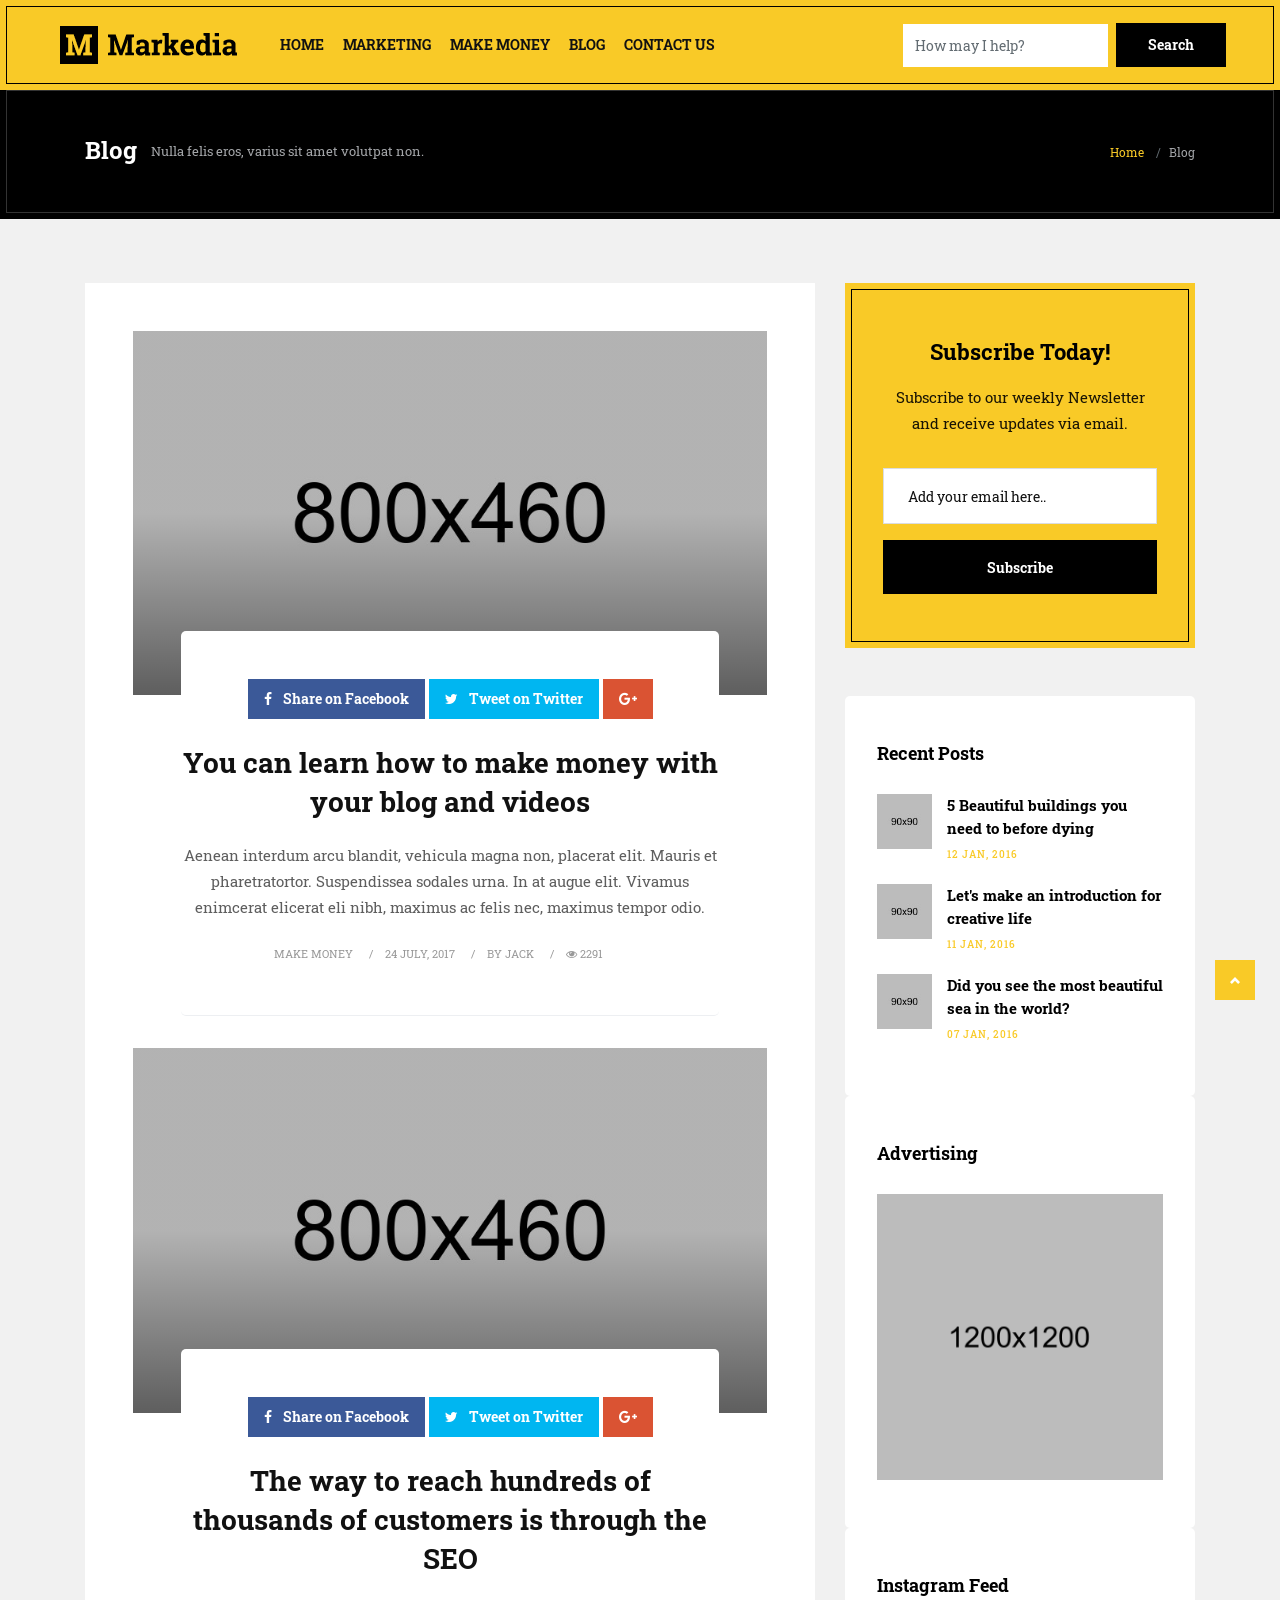
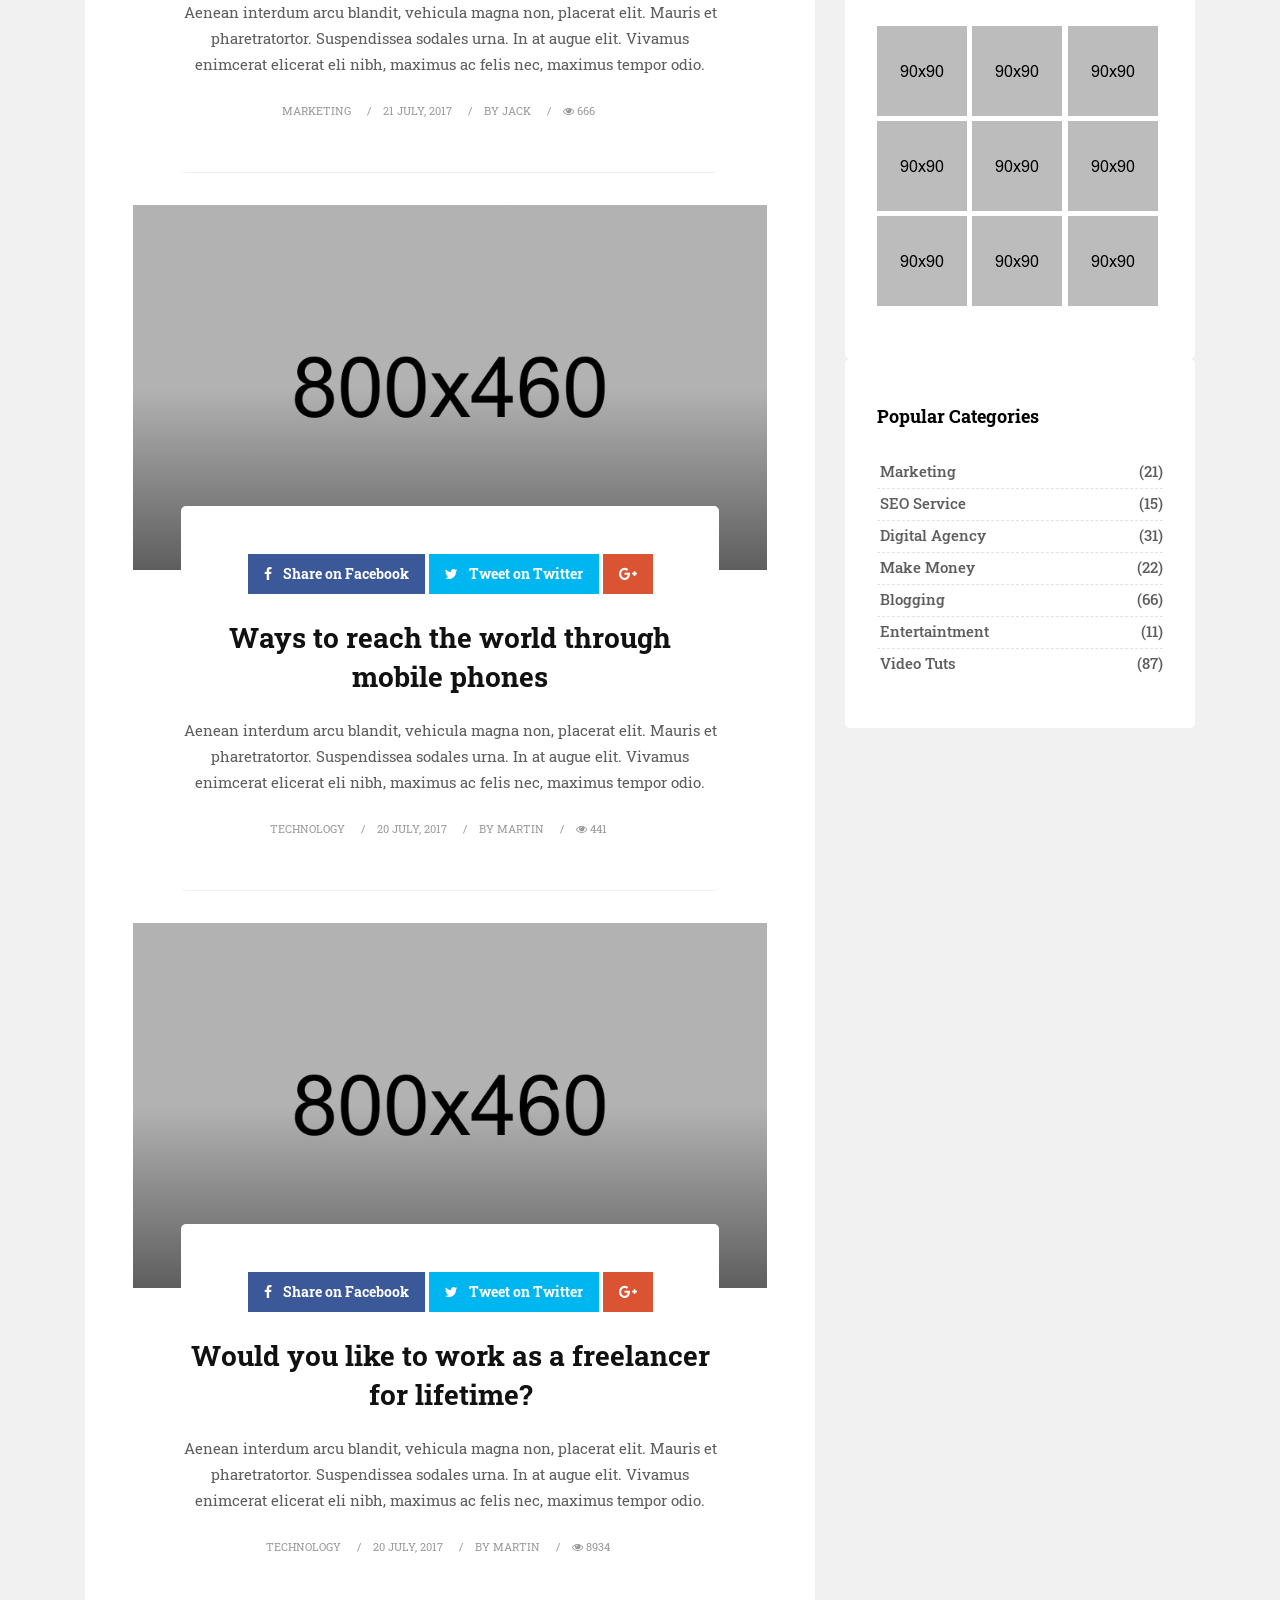
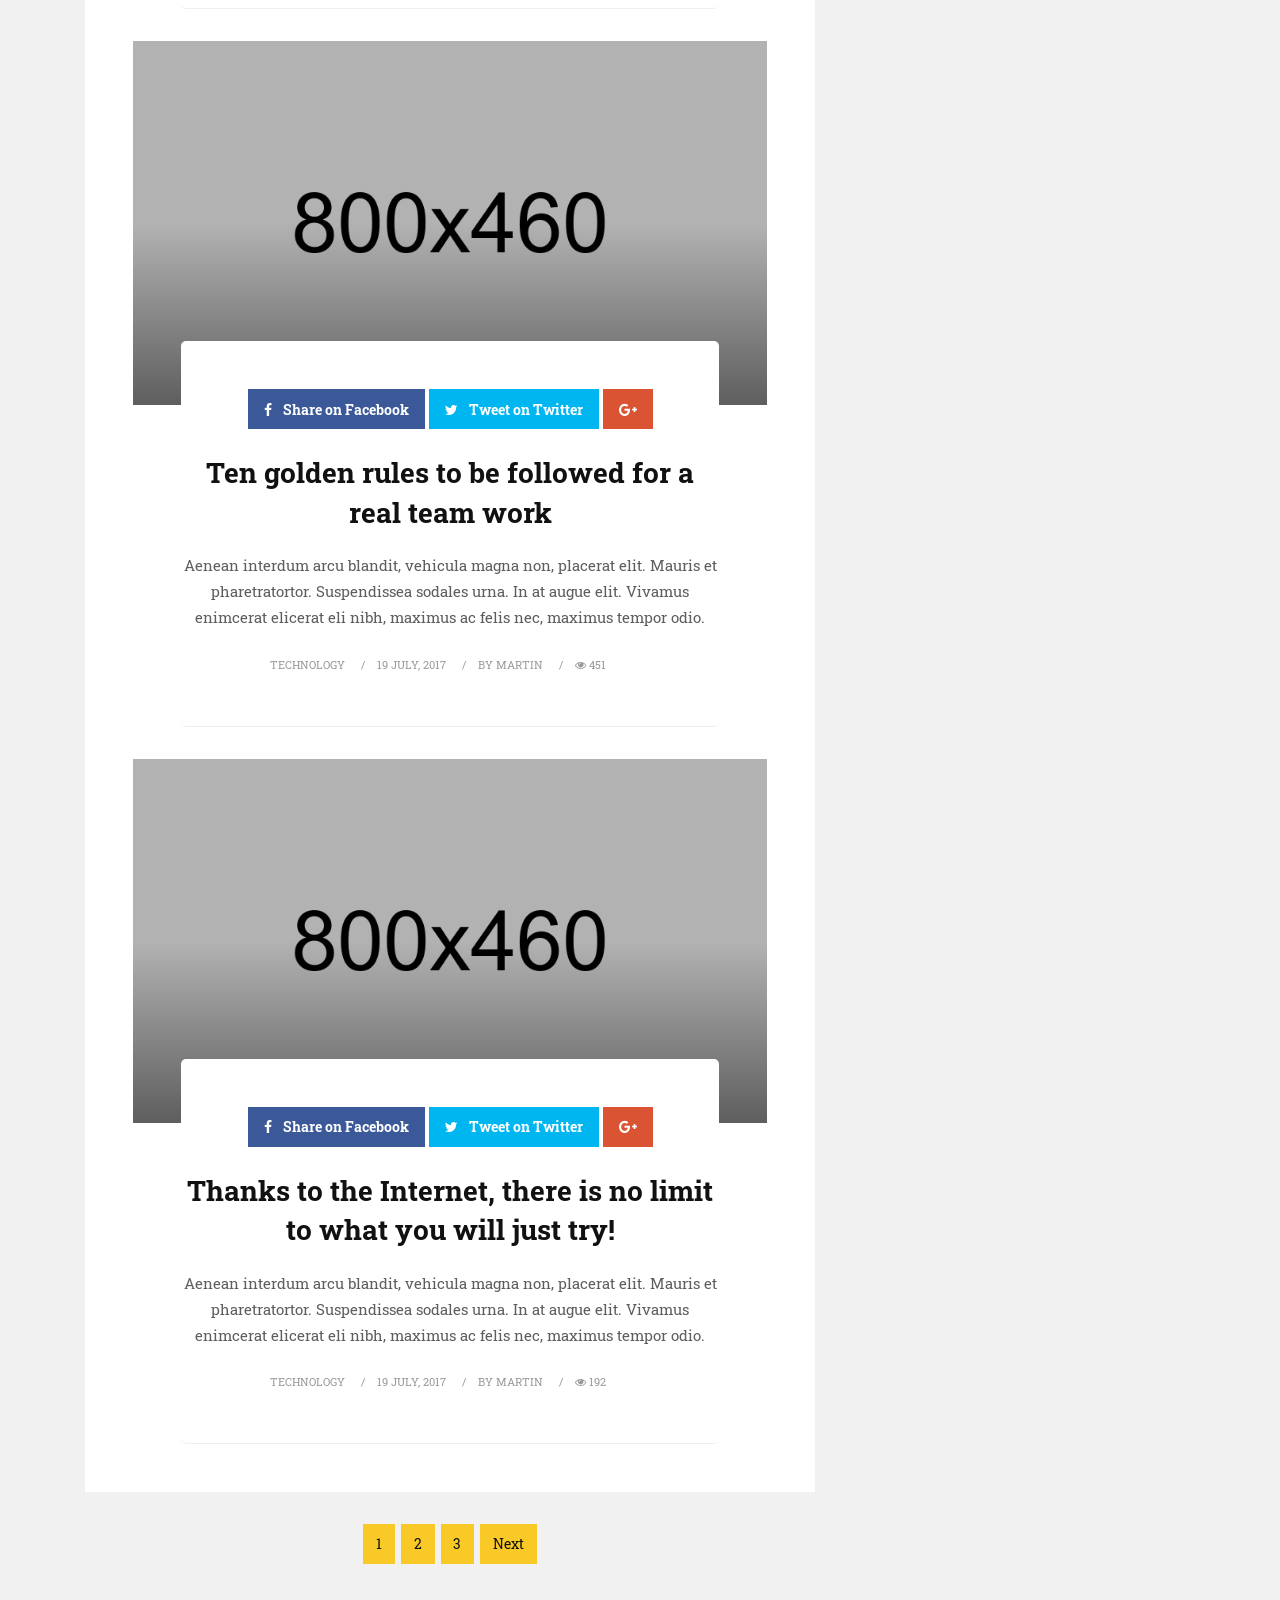
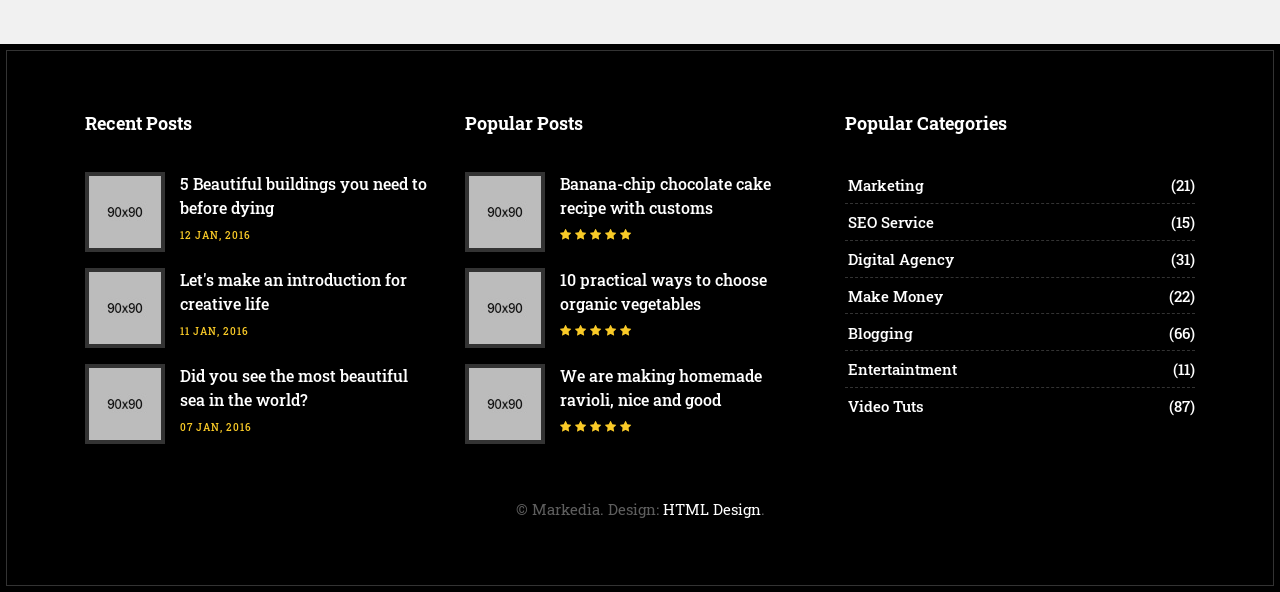
<file: blog generico.html>
<!DOCTYPE html>
<html lang="en">

    <!-- Basic -->
    <meta charset="utf-8">
    <meta http-equiv="X-UA-Compatible" content="IE=edge">
    
    <!-- Mobile Metas -->
    <meta name="viewport" content="width=device-width, initial-scale=1, shrink-to-fit=no">
    
    <!-- Site Metas -->
    <title>Markedia - Marketing Blog Template</title>
    <meta name="keywords" content="">
    <meta name="description" content="">
    <meta name="author" content="">
    
    <!-- Site Icons -->
    <link rel="shortcut icon" href="images/favicon.ico" type="image/x-icon" />
    <link rel="apple-touch-icon" href="images/apple-touch-icon.png">
    
    <!-- Design fonts -->
    <link href="https://fonts.googleapis.com/css?family=Roboto+Slab:400,700" rel="stylesheet"> 
    
    <!-- Bootstrap core CSS -->
    <link href="css/bootstrap.css" rel="stylesheet">

    <!-- FontAwesome Icons core CSS -->
    <link href="css/font-awesome.min.css" rel="stylesheet">

    <!-- Custom styles for this template -->
    <link href="style.css" rel="stylesheet">

    <!-- Animate styles for this template -->
    <link href="css/animate.css" rel="stylesheet">

    <!-- Responsive styles for this template -->
    <link href="css/responsive.css" rel="stylesheet">

    <!-- Colors for this template -->
    <link href="css/colors.css" rel="stylesheet">

    <!-- Version Marketing CSS for this template -->
    <link href="css/version/marketing.css" rel="stylesheet">

    <!--[if lt IE 9]>
      <script src="https://oss.maxcdn.com/libs/html5shiv/3.7.0/html5shiv.js"></script>
      <script src="https://oss.maxcdn.com/libs/respond.js/1.4.2/respond.min.js"></script>
    <![endif]-->

</head>
<body>

    <div id="wrapper">
        <header class="market-header header">
            <div class="container-fluid">
                <nav class="navbar navbar-toggleable-md navbar-inverse fixed-top bg-inverse">
                    <button class="navbar-toggler navbar-toggler-right" type="button" data-toggle="collapse" data-target="#navbarCollapse" aria-controls="navbarCollapse" aria-expanded="false" aria-label="Toggle navigation">
                        <span class="navbar-toggler-icon"></span>
                    </button>
                    <a class="navbar-brand" href="marketing-index.html"><img src="images/version/market-logo.png" alt=""></a>
                    <div class="collapse navbar-collapse" id="navbarCollapse">
                        <ul class="navbar-nav mr-auto">
                            <li class="nav-item">
                                <a class="nav-link" href="marketing-index.html">Home</a>
                            </li>
                            <li class="nav-item">
                                <a class="nav-link" href="marketing-category.html">Marketing</a>
                            </li>
                            <li class="nav-item">
                                <a class="nav-link" href="marketing-category.html">Make Money</a>
                            </li>
                            <li class="nav-item">
                                <a class="nav-link" href="marketing-blog.html">Blog</a>
                            </li>
                            <li class="nav-item">
                                <a class="nav-link" href="marketing-contact.html">Contact Us</a>
                            </li>
                        </ul>
                        <form class="form-inline">
                            <input class="form-control mr-sm-2" type="text" placeholder="How may I help?">
                            <button class="btn btn-outline-success my-2 my-sm-0" type="submit">Search</button>
                        </form>
                    </div>
                </nav>
            </div><!-- end container-fluid -->
        </header><!-- end market-header -->

        <div class="page-title db">
            <div class="container">
                <div class="row">
                    <div class="col-lg-8 col-md-8 col-sm-12 col-xs-12">
                        <h2> Blog <small class="hidden-xs-down hidden-sm-down">Nulla felis eros, varius sit amet volutpat non. </small></h2>
                    </div><!-- end col -->
                    <div class="col-lg-4 col-md-4 col-sm-12 hidden-xs-down hidden-sm-down">
                        <ol class="breadcrumb">
                            <li class="breadcrumb-item"><a href="#">Home</a></li>
                            <li class="breadcrumb-item active">Blog</li>
                        </ol>
                    </div><!-- end col -->                    
                </div><!-- end row -->
            </div><!-- end container -->
        </div><!-- end page-title -->

        <section class="section lb">
            <div class="container">
                <div class="row">
                    <div class="col-lg-8 col-md-12 col-sm-12 col-xs-12">
                        <div class="page-wrapper">
                            <div class="blog-custom-build">
                                <div class="blog-box wow fadeIn">
                                    <div class="post-media">
                                        <a href="marketing-single.html" title="">
                                            <img src="upload/market_blog_01.jpg" alt="" class="img-fluid">
                                            <div class="hovereffect">
                                                <span></span>
                                            </div>
                                            <!-- end hover -->
                                        </a>
                                    </div>
                                    <!-- end media -->
                                    <div class="blog-meta big-meta text-center">
                                        <div class="post-sharing">
                                            <ul class="list-inline">
                                                <li><a href="#" class="fb-button btn btn-primary"><i class="fa fa-facebook"></i> <span class="down-mobile">Share on Facebook</span></a></li>
                                                <li><a href="#" class="tw-button btn btn-primary"><i class="fa fa-twitter"></i> <span class="down-mobile">Tweet on Twitter</span></a></li>
                                                <li><a href="#" class="gp-button btn btn-primary"><i class="fa fa-google-plus"></i></a></li>
                                            </ul>
                                        </div><!-- end post-sharing -->
                                        <h4><a href="marketing-single.html" title="">You can learn how to make money with your blog and videos</a></h4>
                                        <p>Aenean interdum arcu blandit, vehicula magna non, placerat elit. Mauris et pharetratortor. Suspendissea sodales urna. In at augue elit. Vivamus enimcerat elicerat eli nibh, maximus ac felis nec, maximus tempor odio.</p>
                                        <small><a href="marketing-category.html" title="">Make Money</a></small>
                                        <small><a href="marketing-single.html" title="">24 July, 2017</a></small>
                                        <small><a href="#" title="">by Jack</a></small>
                                        <small><a href="#" title=""><i class="fa fa-eye"></i> 2291</a></small>
                                    </div><!-- end meta -->
                                </div><!-- end blog-box -->

                                <hr class="invis">

                                <div class="blog-box wow fadeIn">
                                    <div class="post-media">
                                        <a href="marketing-single.html" title="">
                                            <img src="upload/market_blog_02.jpg" alt="" class="img-fluid">
                                            <div class="hovereffect">
                                                <span></span>
                                            </div>
                                            <!-- end hover -->
                                        </a>
                                    </div>
                                    <!-- end media -->
                                    <div class="blog-meta big-meta text-center">
                                        <div class="post-sharing">
                                            <ul class="list-inline">
                                                <li><a href="#" class="fb-button btn btn-primary"><i class="fa fa-facebook"></i> <span class="down-mobile">Share on Facebook</span></a></li>
                                                <li><a href="#" class="tw-button btn btn-primary"><i class="fa fa-twitter"></i> <span class="down-mobile">Tweet on Twitter</span></a></li>
                                                <li><a href="#" class="gp-button btn btn-primary"><i class="fa fa-google-plus"></i></a></li>
                                            </ul>
                                        </div><!-- end post-sharing -->
                                        <h4><a href="marketing-single.html" title="">The way to reach hundreds of thousands of customers is through the SEO</a></h4>
                                        <p>Aenean interdum arcu blandit, vehicula magna non, placerat elit. Mauris et pharetratortor. Suspendissea sodales urna. In at augue elit. Vivamus enimcerat elicerat eli nibh, maximus ac felis nec, maximus tempor odio.</p>
                                        <small><a href="marketing-category.html" title="">Marketing</a></small>
                                        <small><a href="marketing-single.html" title="">21 July, 2017</a></small>
                                        <small><a href="#" title="">by Jack</a></small>
                                        <small><a href="#" title=""><i class="fa fa-eye"></i> 666</a></small>
                                    </div><!-- end meta -->
                                </div><!-- end blog-box -->

                                <hr class="invis">

                                <div class="blog-box wow fadeIn">
                                    <div class="post-media">
                                        <a href="marketing-single.html" title="">
                                            <img src="upload/market_blog_03.jpg" alt="" class="img-fluid">
                                            <div class="hovereffect">
                                                <span></span>
                                            </div>
                                            <!-- end hover -->
                                        </a>
                                    </div>
                                    <!-- end media -->
                                    <div class="blog-meta big-meta text-center">
                                        <div class="post-sharing">
                                            <ul class="list-inline">
                                                <li><a href="#" class="fb-button btn btn-primary"><i class="fa fa-facebook"></i> <span class="down-mobile">Share on Facebook</span></a></li>
                                                <li><a href="#" class="tw-button btn btn-primary"><i class="fa fa-twitter"></i> <span class="down-mobile">Tweet on Twitter</span></a></li>
                                                <li><a href="#" class="gp-button btn btn-primary"><i class="fa fa-google-plus"></i></a></li>
                                            </ul>
                                        </div><!-- end post-sharing -->
                                        <h4><a href="marketing-single.html" title="">Ways to reach the world through mobile phones</a></h4>
                                        <p>Aenean interdum arcu blandit, vehicula magna non, placerat elit. Mauris et pharetratortor. Suspendissea sodales urna. In at augue elit. Vivamus enimcerat elicerat eli nibh, maximus ac felis nec, maximus tempor odio.</p>
                                        <small><a href="marketing-category.html" title="">Technology</a></small>
                                        <small><a href="marketing-single.html" title="">20 July, 2017</a></small>
                                        <small><a href="#" title="">by Martin</a></small>
                                        <small><a href="#" title=""><i class="fa fa-eye"></i> 441</a></small>
                                    </div><!-- end meta -->
                                </div><!-- end blog-box -->

                                <hr class="invis">

                                <div class="blog-box wow fadeIn">
                                    <div class="post-media">
                                        <a href="marketing-single.html" title="">
                                            <img src="upload/market_blog_04.jpg" alt="" class="img-fluid">
                                            <div class="hovereffect">
                                                <span></span>
                                            </div>
                                            <!-- end hover -->
                                        </a>
                                    </div>
                                    <!-- end media -->
                                    <div class="blog-meta big-meta text-center">
                                        <div class="post-sharing">
                                            <ul class="list-inline">
                                                <li><a href="#" class="fb-button btn btn-primary"><i class="fa fa-facebook"></i> <span class="down-mobile">Share on Facebook</span></a></li>
                                                <li><a href="#" class="tw-button btn btn-primary"><i class="fa fa-twitter"></i> <span class="down-mobile">Tweet on Twitter</span></a></li>
                                                <li><a href="#" class="gp-button btn btn-primary"><i class="fa fa-google-plus"></i></a></li>
                                            </ul>
                                        </div><!-- end post-sharing -->
                                        <h4><a href="marketing-single.html" title="">Would you like to work as a freelancer for lifetime?</a></h4>
                                        <p>Aenean interdum arcu blandit, vehicula magna non, placerat elit. Mauris et pharetratortor. Suspendissea sodales urna. In at augue elit. Vivamus enimcerat elicerat eli nibh, maximus ac felis nec, maximus tempor odio.</p>
                                        <small><a href="marketing-category.html" title="">Technology</a></small>
                                        <small><a href="marketing-single.html" title="">20 July, 2017</a></small>
                                        <small><a href="#" title="">by Martin</a></small>
                                        <small><a href="#" title=""><i class="fa fa-eye"></i> 8934</a></small>
                                    </div><!-- end meta -->
                                </div><!-- end blog-box -->

                                <hr class="invis">

                                <div class="blog-box wow fadeIn">
                                    <div class="post-media">
                                        <a href="marketing-single.html" title="">
                                            <img src="upload/market_blog_05.jpg" alt="" class="img-fluid">
                                            <div class="hovereffect">
                                                <span></span>
                                            </div>
                                            <!-- end hover -->
                                        </a>
                                    </div>
                                    <!-- end media -->
                                    <div class="blog-meta big-meta text-center">
                                        <div class="post-sharing">
                                            <ul class="list-inline">
                                                <li><a href="#" class="fb-button btn btn-primary"><i class="fa fa-facebook"></i> <span class="down-mobile">Share on Facebook</span></a></li>
                                                <li><a href="#" class="tw-button btn btn-primary"><i class="fa fa-twitter"></i> <span class="down-mobile">Tweet on Twitter</span></a></li>
                                                <li><a href="#" class="gp-button btn btn-primary"><i class="fa fa-google-plus"></i></a></li>
                                            </ul>
                                        </div><!-- end post-sharing -->
                                        <h4><a href="marketing-single.html" title="">Ten golden rules to be followed for a real team work</a></h4>
                                        <p>Aenean interdum arcu blandit, vehicula magna non, placerat elit. Mauris et pharetratortor. Suspendissea sodales urna. In at augue elit. Vivamus enimcerat elicerat eli nibh, maximus ac felis nec, maximus tempor odio.</p>
                                        <small><a href="marketing-category.html" title="">Technology</a></small>
                                        <small><a href="marketing-single.html" title="">19 July, 2017</a></small>
                                        <small><a href="#" title="">by Martin</a></small>
                                        <small><a href="#" title=""><i class="fa fa-eye"></i> 451</a></small>
                                    </div><!-- end meta -->
                                </div><!-- end blog-box -->

                                <hr class="invis">

                                <div class="blog-box wow fadeIn">
                                    <div class="post-media">
                                        <a href="marketing-single.html" title="">
                                            <img src="upload/market_blog_06.jpg" alt="" class="img-fluid">
                                            <div class="hovereffect">
                                                <span></span>
                                            </div>
                                            <!-- end hover -->
                                        </a>
                                    </div>
                                    <!-- end media -->
                                    <div class="blog-meta big-meta text-center">
                                        <div class="post-sharing">
                                            <ul class="list-inline">
                                                <li><a href="#" class="fb-button btn btn-primary"><i class="fa fa-facebook"></i> <span class="down-mobile">Share on Facebook</span></a></li>
                                                <li><a href="#" class="tw-button btn btn-primary"><i class="fa fa-twitter"></i> <span class="down-mobile">Tweet on Twitter</span></a></li>
                                                <li><a href="#" class="gp-button btn btn-primary"><i class="fa fa-google-plus"></i></a></li>
                                            </ul>
                                        </div><!-- end post-sharing -->
                                        <h4><a href="marketing-single.html" title="">Thanks to the Internet, there is no limit to what you will just try!</a></h4>
                                        <p>Aenean interdum arcu blandit, vehicula magna non, placerat elit. Mauris et pharetratortor. Suspendissea sodales urna. In at augue elit. Vivamus enimcerat elicerat eli nibh, maximus ac felis nec, maximus tempor odio.</p>
                                        <small><a href="marketing-category.html" title="">Technology</a></small>
                                        <small><a href="marketing-single.html" title="">19 July, 2017</a></small>
                                        <small><a href="#" title="">by Martin</a></small>
                                        <small><a href="#" title=""><i class="fa fa-eye"></i> 192</a></small>
                                    </div><!-- end meta -->
                                </div><!-- end blog-box -->
                            </div>
                        </div>

                        <hr class="invis">

                        <div class="row">
                            <div class="col-md-12">
                                <nav aria-label="Page navigation">
                                    <ul class="pagination justify-content-center">
                                        <li class="page-item"><a class="page-link" href="#">1</a></li>
                                        <li class="page-item"><a class="page-link" href="#">2</a></li>
                                        <li class="page-item"><a class="page-link" href="#">3</a></li>
                                        <li class="page-item">
                                            <a class="page-link" href="#">Next</a>
                                        </li>
                                    </ul>
                                </nav>
                            </div><!-- end col -->
                        </div><!-- end row -->
                    </div><!-- end col -->

                    <div class="col-lg-4 col-md-12 col-sm-12 col-xs-12">
                        <div class="sidebar">
                            <div class="widget-no-style">
                                <div class="newsletter-widget text-center align-self-center">
                                    <h3>Subscribe Today!</h3>
                                    <p>Subscribe to our weekly Newsletter and receive updates via email.</p>
                                    <form class="form-inline" method="post">
                                        <input type="text" name="email" placeholder="Add your email here.." required class="form-control" />
                                        <input type="submit" value="Subscribe" class="btn btn-default btn-block" />
                                    </form>         
                                </div><!-- end newsletter -->
                            </div>

                            <div class="widget">
                                <h2 class="widget-title">Recent Posts</h2>
                                <div class="blog-list-widget">
                                    <div class="list-group">
                                        <a href="marketing-single.html" class="list-group-item list-group-item-action flex-column align-items-start">
                                            <div class="w-100 justify-content-between">
                                                <img src="upload/small_07.jpg" alt="" class="img-fluid float-left">
                                                <h5 class="mb-1">5 Beautiful buildings you need to before dying</h5>
                                                <small>12 Jan, 2016</small>
                                            </div>
                                        </a>

                                        <a href="marketing-single.html" class="list-group-item list-group-item-action flex-column align-items-start">
                                            <div class="w-100 justify-content-between">
                                                <img src="upload/small_08.jpg" alt="" class="img-fluid float-left">
                                                <h5 class="mb-1">Let's make an introduction for creative life</h5>
                                                <small>11 Jan, 2016</small>
                                            </div>
                                        </a>

                                        <a href="marketing-single.html" class="list-group-item list-group-item-action flex-column align-items-start">
                                            <div class="w-100 last-item justify-content-between">
                                                <img src="upload/small_09.jpg" alt="" class="img-fluid float-left">
                                                <h5 class="mb-1">Did you see the most beautiful sea in the world?</h5>
                                                <small>07 Jan, 2016</small>
                                            </div>
                                        </a>
                                    </div>
                                </div><!-- end blog-list -->
                            </div><!-- end widget -->

                            <div id="" class="widget">
                                <h2 class="widget-title">Advertising</h2>
                                <div class="banner-spot clearfix">
                                    <div class="banner-img">
                                        <img src="upload/banner_03.jpg" alt="" class="img-fluid">
                                    </div><!-- end banner-img -->
                                </div><!-- end banner -->
                            </div><!-- end widget -->

                            <div class="widget">
                                <h2 class="widget-title">Instagram Feed</h2>
                                <div class="instagram-wrapper clearfix">
                                    <a class="" href="#"><img src="upload/small_09.jpg" alt="" class="img-fluid"></a>
                                    <a href="#"><img src="upload/small_01.jpg" alt="" class="img-fluid"></a>
                                    <a href="#"><img src="upload/small_02.jpg" alt="" class="img-fluid"></a>
                                    <a href="#"><img src="upload/small_03.jpg" alt="" class="img-fluid"></a>
                                    <a href="#"><img src="upload/small_04.jpg" alt="" class="img-fluid"></a>
                                    <a href="#"><img src="upload/small_05.jpg" alt="" class="img-fluid"></a>
                                    <a href="#"><img src="upload/small_06.jpg" alt="" class="img-fluid"></a>
                                    <a href="#"><img src="upload/small_07.jpg" alt="" class="img-fluid"></a>
                                    <a href="#"><img src="upload/small_08.jpg" alt="" class="img-fluid"></a>
                                </div><!-- end Instagram wrapper -->
                            </div><!-- end widget -->

                            <div class="widget">
                                <h2 class="widget-title">Popular Categories</h2>
                                <div class="link-widget">
                                    <ul>
                                        <li><a href="#">Marketing <span>(21)</span></a></li>
                                        <li><a href="#">SEO Service <span>(15)</span></a></li>
                                        <li><a href="#">Digital Agency <span>(31)</span></a></li>
                                        <li><a href="#">Make Money <span>(22)</span></a></li>
                                        <li><a href="#">Blogging <span>(66)</span></a></li>
                                        <li><a href="#">Entertaintment <span>(11)</span></a></li>
                                        <li><a href="#">Video Tuts <span>(87)</span></a></li>
                                    </ul>
                                </div><!-- end link-widget -->
                            </div><!-- end widget -->
                        </div><!-- end sidebar -->
                    </div><!-- end col -->
                </div><!-- end row -->
            </div><!-- end container -->
        </section>

        <footer class="footer">
            <div class="container">
                <div class="row">
                    <div class="col-lg-4 col-md-12 col-sm-12 col-xs-12">
                        <div class="widget">
                            <h2 class="widget-title">Recent Posts</h2>
                            <div class="blog-list-widget">
                                <div class="list-group">
                                    <a href="marketing-single.html" class="list-group-item list-group-item-action flex-column align-items-start">
                                        <div class="w-100 justify-content-between">
                                            <img src="upload/small_04.jpg" alt="" class="img-fluid float-left">
                                            <h5 class="mb-1">5 Beautiful buildings you need to before dying</h5>
                                            <small>12 Jan, 2016</small>
                                        </div>
                                    </a>

                                    <a href="marketing-single.html" class="list-group-item list-group-item-action flex-column align-items-start">
                                        <div class="w-100 justify-content-between">
                                            <img src="upload/small_05.jpg" alt="" class="img-fluid float-left">
                                            <h5 class="mb-1">Let's make an introduction for creative life</h5>
                                            <small>11 Jan, 2016</small>
                                        </div>
                                    </a>

                                    <a href="marketing-single.html" class="list-group-item list-group-item-action flex-column align-items-start">
                                        <div class="w-100 last-item justify-content-between">
                                            <img src="upload/small_06.jpg" alt="" class="img-fluid float-left">
                                            <h5 class="mb-1">Did you see the most beautiful sea in the world?</h5>
                                            <small>07 Jan, 2016</small>
                                        </div>
                                    </a>
                                </div>
                            </div><!-- end blog-list -->
                        </div><!-- end widget -->
                    </div><!-- end col -->

                    <div class="col-lg-4 col-md-12 col-sm-12 col-xs-12">
                        <div class="widget">
                            <h2 class="widget-title">Popular Posts</h2>
                            <div class="blog-list-widget">
                                <div class="list-group">
                                    <a href="marketing-single.html" class="list-group-item list-group-item-action flex-column align-items-start">
                                        <div class="w-100 justify-content-between">
                                            <img src="upload/small_01.jpg" alt="" class="img-fluid float-left">
                                            <h5 class="mb-1">Banana-chip chocolate cake recipe with customs</h5>
                                            <span class="rating">
                                                <i class="fa fa-star"></i>
                                                <i class="fa fa-star"></i>
                                                <i class="fa fa-star"></i>
                                                <i class="fa fa-star"></i>
                                                <i class="fa fa-star"></i>
                                            </span>
                                        </div>
                                    </a>

                                    <a href="marketing-single.html" class="list-group-item list-group-item-action flex-column align-items-start">
                                        <div class="w-100 justify-content-between">
                                            <img src="upload/small_02.jpg" alt="" class="img-fluid float-left">
                                            <h5 class="mb-1">10 practical ways to choose organic vegetables</h5>
                                            <span class="rating">
                                                <i class="fa fa-star"></i>
                                                <i class="fa fa-star"></i>
                                                <i class="fa fa-star"></i>
                                                <i class="fa fa-star"></i>
                                                <i class="fa fa-star"></i>
                                            </span>
                                        </div>
                                    </a>

                                    <a href="marketing-single.html" class="list-group-item list-group-item-action flex-column align-items-start">
                                        <div class="w-100 last-item justify-content-between">
                                            <img src="upload/small_03.jpg" alt="" class="img-fluid float-left">
                                            <h5 class="mb-1">We are making homemade ravioli, nice and good</h5>
                                            <span class="rating">
                                                <i class="fa fa-star"></i>
                                                <i class="fa fa-star"></i>
                                                <i class="fa fa-star"></i>
                                                <i class="fa fa-star"></i>
                                                <i class="fa fa-star"></i>
                                            </span>
                                        </div>
                                    </a>
                                </div>
                            </div><!-- end blog-list -->
                        </div><!-- end widget -->
                    </div><!-- end col -->

                    <div class="col-lg-4 col-md-12 col-sm-12 col-xs-12">
                        <div class="widget">
                            <h2 class="widget-title">Popular Categories</h2>
                            <div class="link-widget">
                                <ul>
                                    <li><a href="#">Marketing <span>(21)</span></a></li>
                                    <li><a href="#">SEO Service <span>(15)</span></a></li>
                                    <li><a href="#">Digital Agency <span>(31)</span></a></li>
                                    <li><a href="#">Make Money <span>(22)</span></a></li>
                                    <li><a href="#">Blogging <span>(66)</span></a></li>
                                    <li><a href="#">Entertaintment <span>(11)</span></a></li>
                                    <li><a href="#">Video Tuts <span>(87)</span></a></li>
                                </ul>
                            </div><!-- end link-widget -->
                        </div><!-- end widget -->
                    </div><!-- end col -->
                </div><!-- end row -->
                <div class="row">
                    <div class="col-md-12 text-center">
                        <br>
                        <br>
                        <div class="copyright">&copy; Markedia. Design: <a href="http://html.design">HTML Design</a>.</div>
                    </div>
                </div>
            </div><!-- end container -->
        </footer><!-- end footer -->

        <div class="dmtop">Scroll to Top</div>
        
    </div><!-- end wrapper -->

    <!-- Core JavaScript
    ================================================== -->
    <script src="js/jquery.min.js"></script>
    <script src="js/tether.min.js"></script>
    <script src="js/bootstrap.min.js"></script>
    <script src="js/animate.js"></script>
    <script src="js/custom.js"></script>

</body>
</html>
</file>
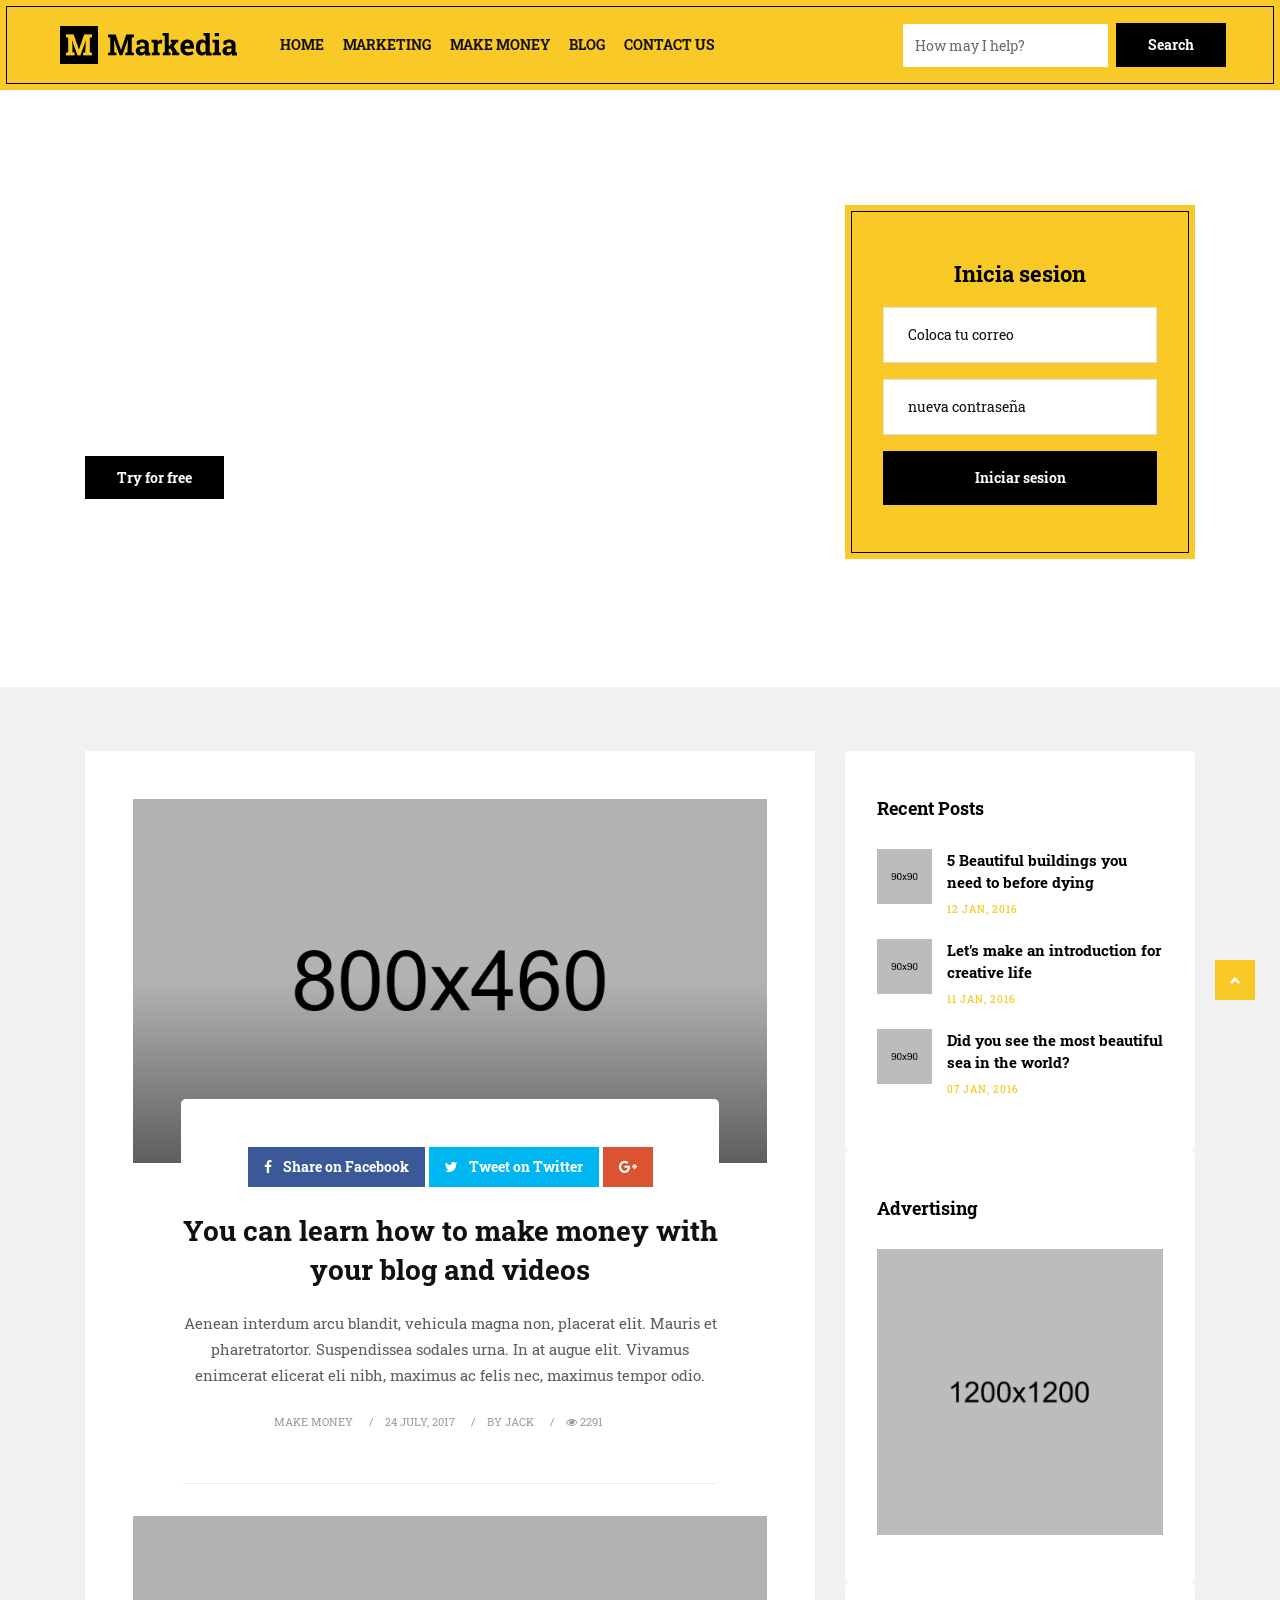
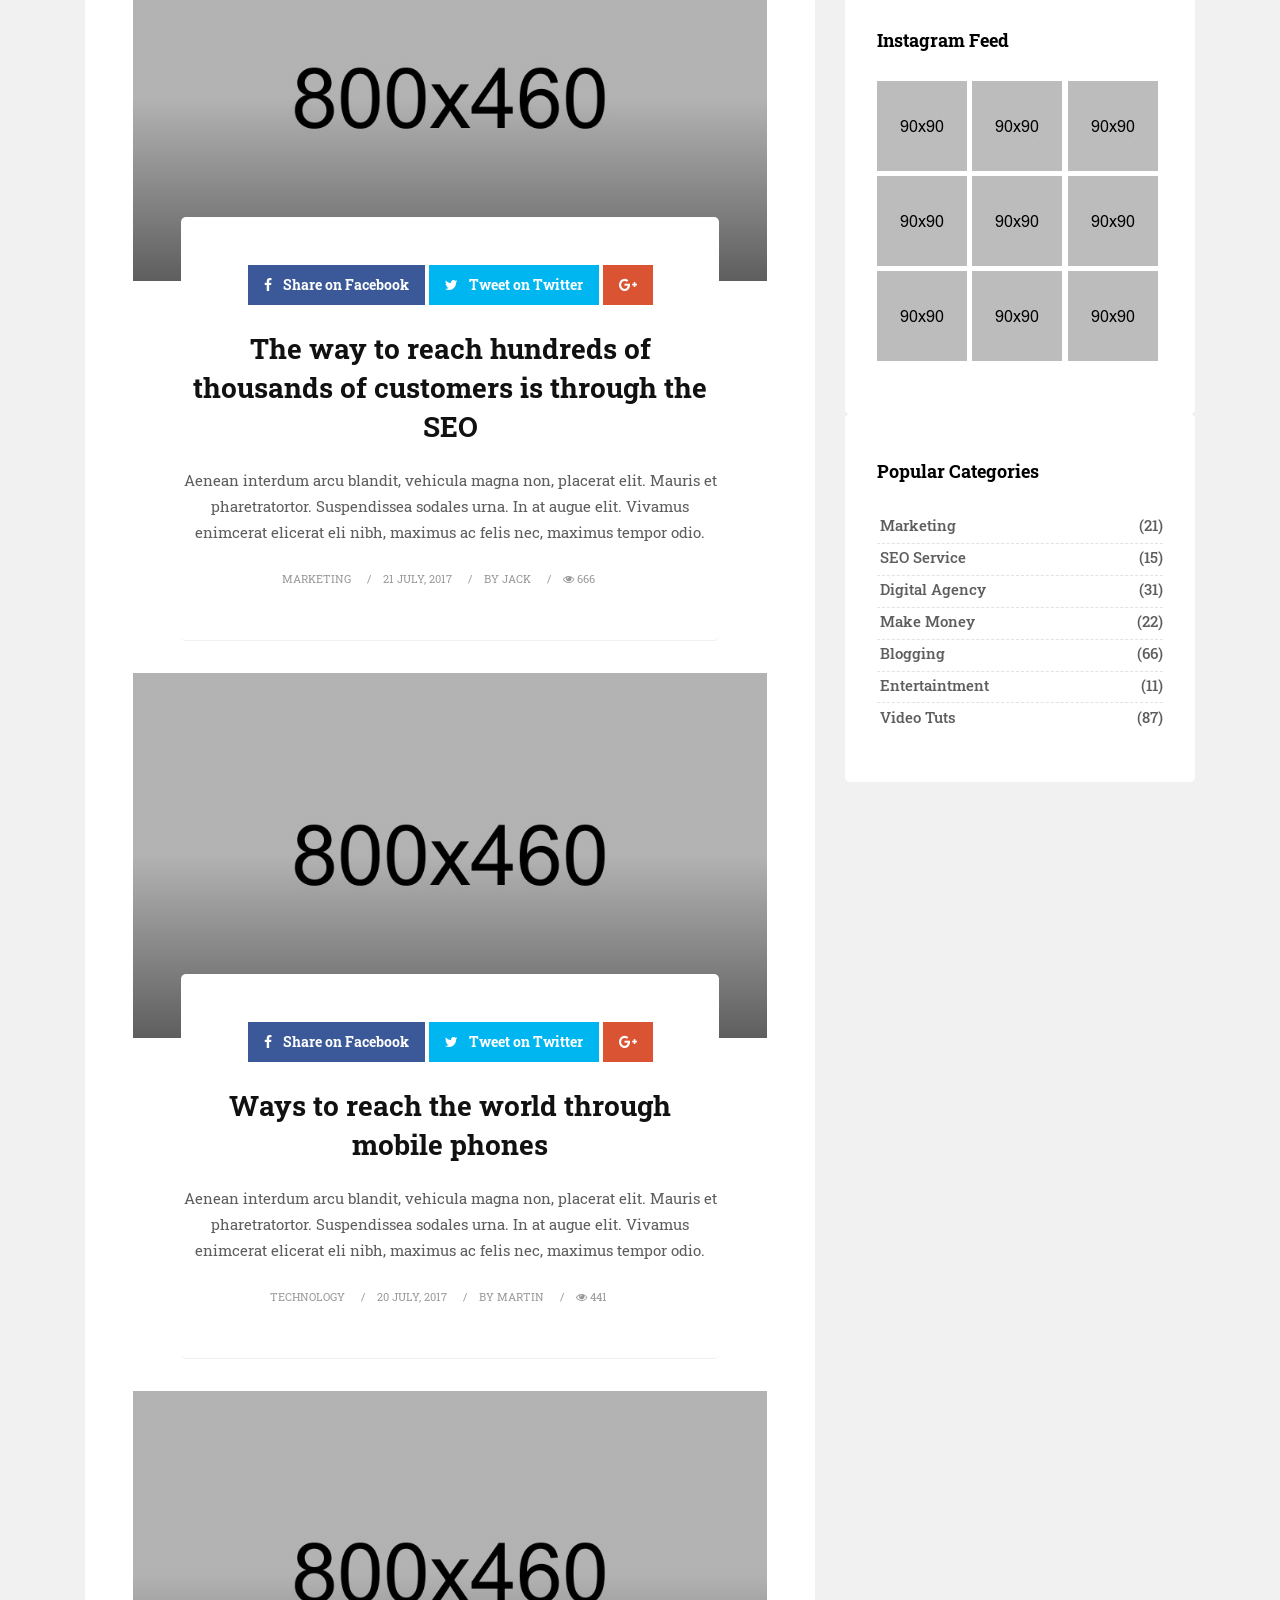
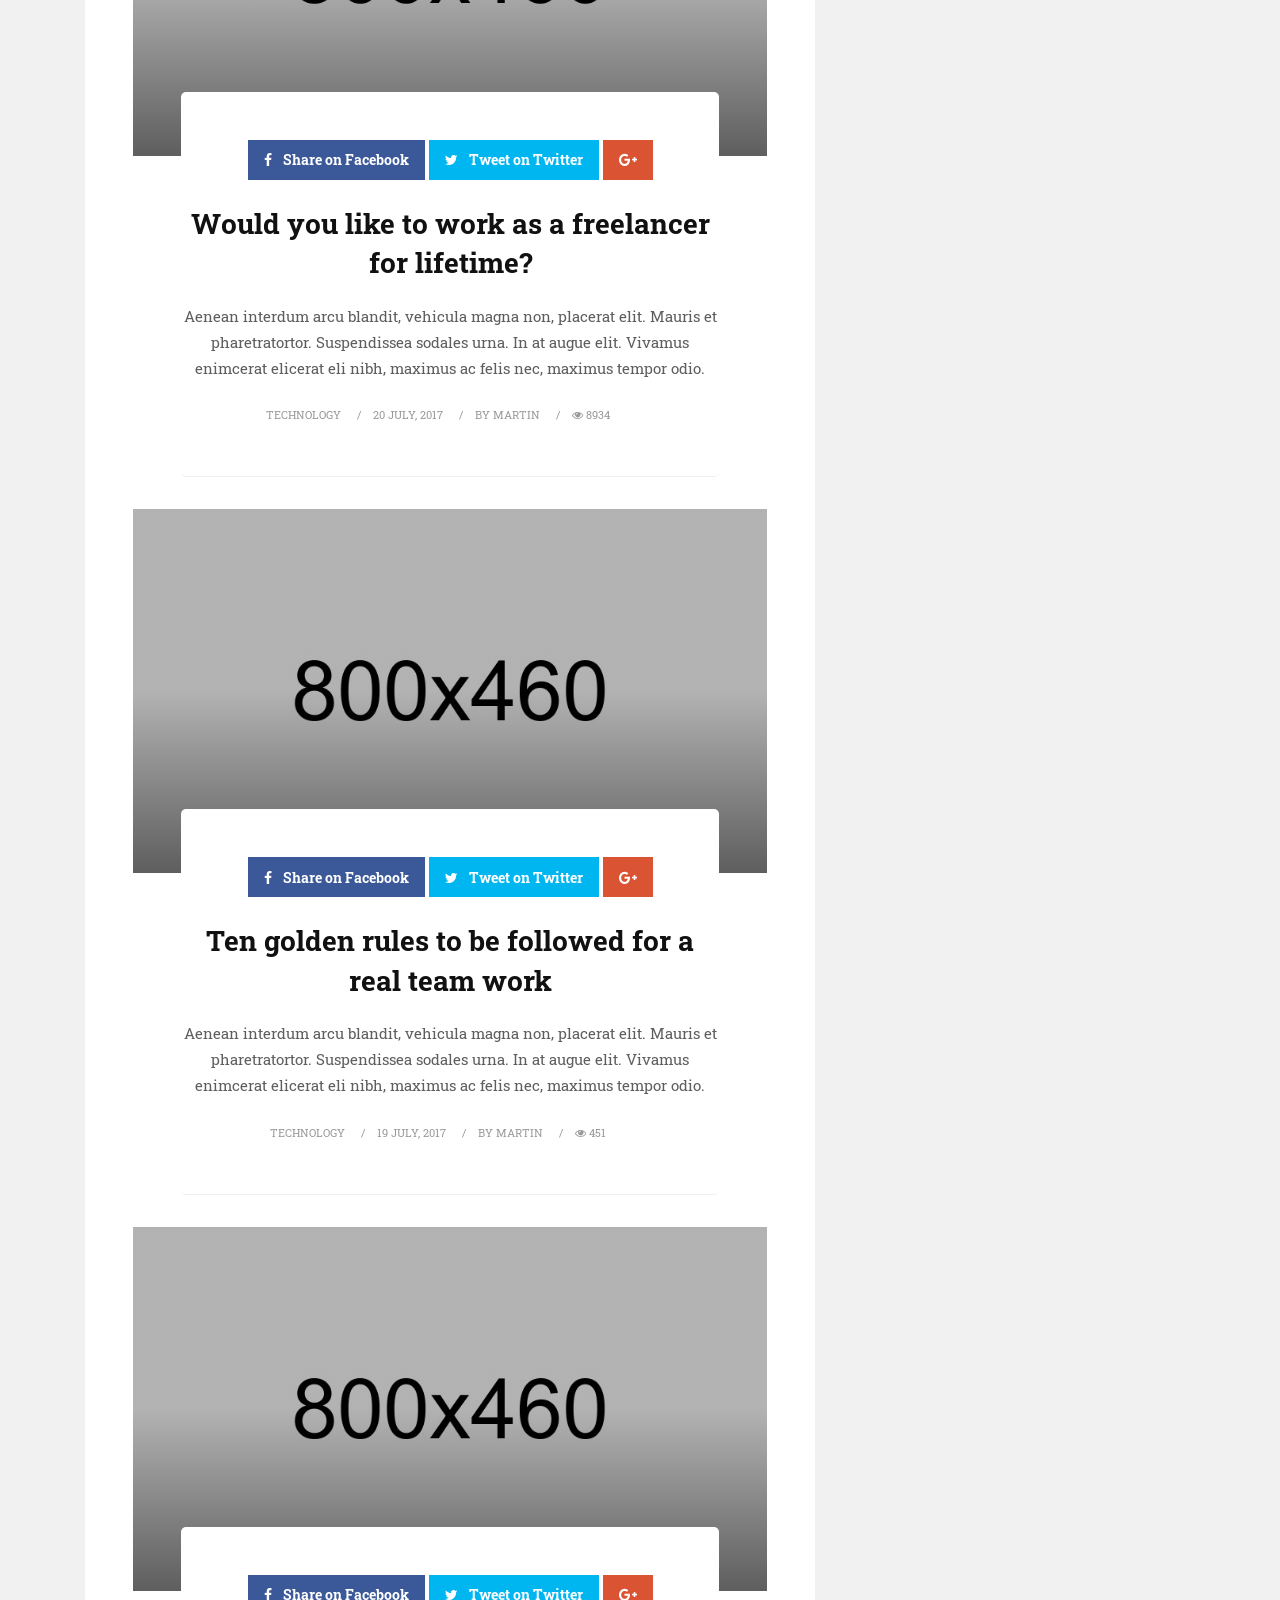
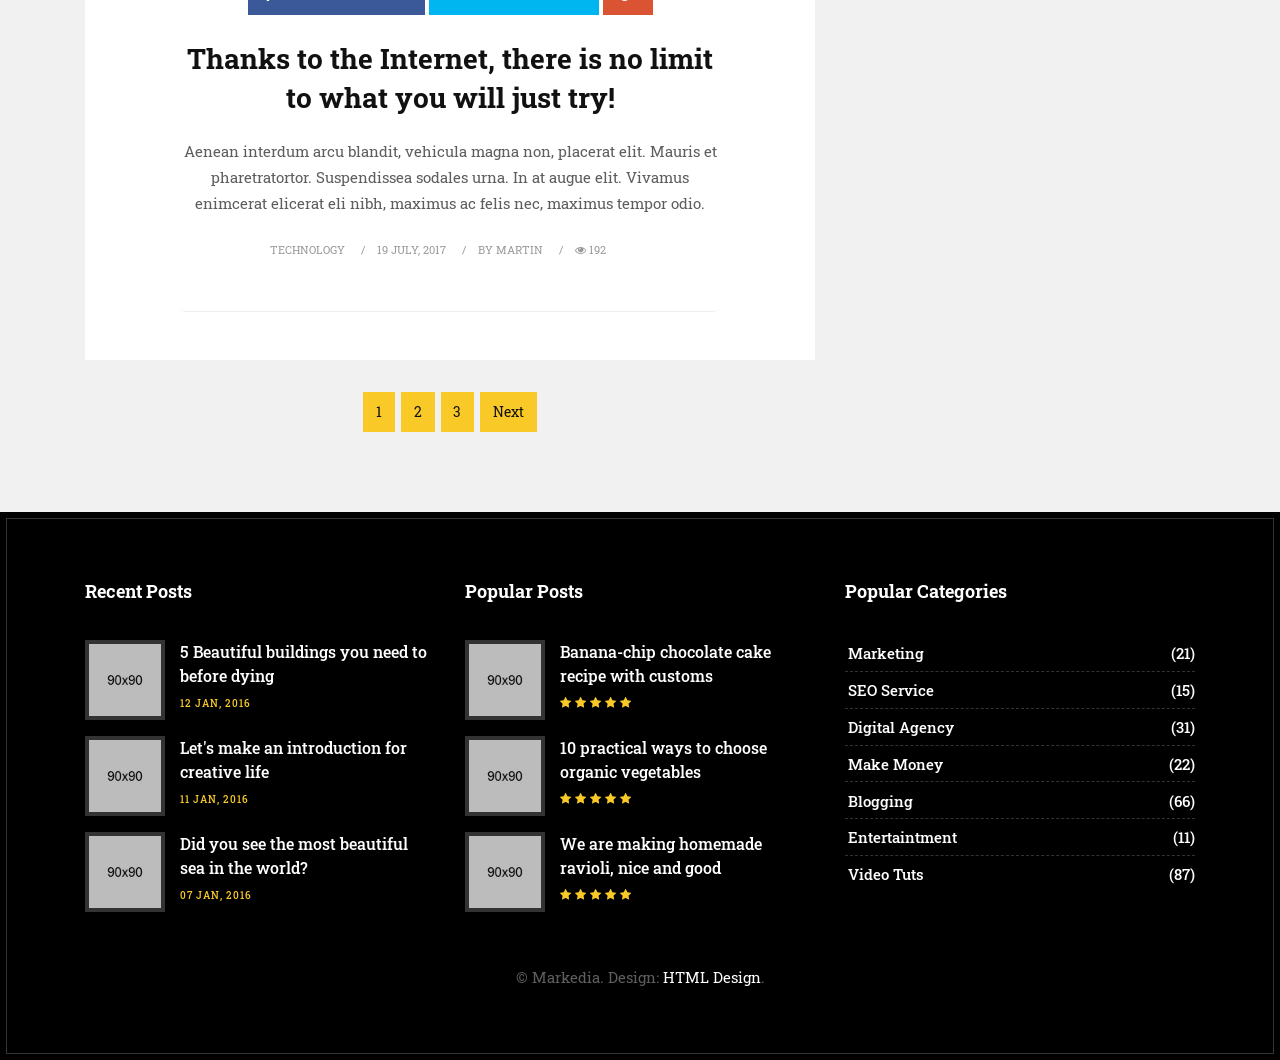
<file: marketing-index.html>
<!DOCTYPE html>
<html lang="en">




    <!-- Basic -->
    <meta charset="utf-8">
    <meta http-equiv="X-UA-Compatible" content="IE=edge">

    <!-- Mobile Metas -->
    <meta name="viewport" content="width=device-width, initial-scale=1, shrink-to-fit=no">

    <!-- Site Metas -->
    <title>Markedia - Marketing Blog Template</title>
    <meta name="keywords" content="">
    <meta name="description" content="">
    <meta name="author" content="">

    <!-- Site Icons -->
    <link rel="shortcut icon" href="images/favicon.ico" type="image/x-icon" />
    <link rel="apple-touch-icon" href="images/apple-touch-icon.png">

    <!-- Design fonts -->
    <link href="https://fonts.googleapis.com/css?family=Roboto+Slab:400,700" rel="stylesheet">

    <!-- Bootstrap core CSS -->
    <link href="css/bootstrap.css" rel="stylesheet">

    <!-- FontAwesome Icons core CSS -->
    <link href="css/font-awesome.min.css" rel="stylesheet">

    <!-- Custom styles for this template -->
    <link href="style.css" rel="stylesheet">

    <!-- Animate styles for this template -->
    <link href="css/animate.css" rel="stylesheet">

    <!-- Responsive styles for this template -->
    <link href="css/responsive.css" rel="stylesheet">

    <!-- Colors for this template -->
    <link href="css/colors.css" rel="stylesheet">

    <!-- Version Marketing CSS for this template -->
    <link href="css/version/marketing.css" rel="stylesheet">

    <!--[if lt IE 9]>
      <script src="https://oss.maxcdn.com/libs/html5shiv/3.7.0/html5shiv.js"></script>
      <script src="https://oss.maxcdn.com/libs/respond.js/1.4.2/respond.min.js"></script>
    <![endif]-->

</head>
<body>

    <div id="wrapper">
        <header class="market-header header">
            <div class="container-fluid">
                <nav class="navbar navbar-toggleable-md navbar-inverse fixed-top bg-inverse">
                    <button class="navbar-toggler navbar-toggler-right" type="button" data-toggle="collapse" data-target="#navbarCollapse" aria-controls="navbarCollapse" aria-expanded="false" aria-label="Toggle navigation">
                        <span class="navbar-toggler-icon"></span>
                    </button>
                    <a class="navbar-brand" href="marketing-index.html"><img src="images/version/market-logo.png" alt=""></a>
                    <div class="collapse navbar-collapse" id="navbarCollapse">
                        <ul class="navbar-nav mr-auto">
                            <li class="nav-item">
                                <a class="nav-link" href="marketing-index.html">Home</a>
                            </li>
                            <li class="nav-item">
                                <a class="nav-link" href="marketing-category.html">Marketing</a>
                            </li>
                            <li class="nav-item">
                                <a class="nav-link" href="marketing-category.html">Make Money</a>
                            </li>
                            <li class="nav-item">
                                <a class="nav-link" href="marketing-blog.html">Blog</a>
                            </li>
                            <li class="nav-item">
                                <a class="nav-link" href="marketing-contact.html">Contact Us</a>
                            </li>
                        </ul>
                        <form class="form-inline">
                            <input class="form-control mr-sm-2" type="text" placeholder="How may I help?">
                            <button class="btn btn-outline-success my-2 my-sm-0" type="submit">Search</button>
                        </form>
                    </div>
                </nav>
            </div><!-- end container-fluid -->
        </header><!-- end market-header -->

        <section id="cta" class="section">
            <div class="container">
                <div class="row">
                    <div class="col-lg-8 col-md-12 align-self-center">
                        <h2>A digital marketing blog</h2>
                        <p class="lead"> Aenean ut hendrerit nibh. Duis non nibh id tortor consequat cursus at mattis felis. Praesent sed lectus et neque auctor dapibus in non velit. Donec faucibus odio semper risus rhoncus rutrum. Integer et ornare mauris.</p>
                        <a href="#" class="btn btn-primary">Try for free</a>
                    </div>
                    <div class="col-lg-4 col-md-12">
                        <div class="newsletter-widget text-center align-self-center">
                            <h3>Inicia sesion</h3>

                            <form class="form-inline" method="post">
                                <input type="text" name="email" placeholder="Coloca tu correo" required class="form-control" />
                                <input type="password" name="password" placeholder="nueva contraseña" requiered class="form-control" />

                                <input type="submit" value="Iniciar sesion" class="btn btn-default btn-block" />
                            </form>
                        </div><!-- end newsletter -->
                    </div>
                </div>
            </div>
        </section>

        <section class="section lb">
            <div class="container">
                <div class="row">
                    <div class="col-lg-8 col-md-12 col-sm-12 col-xs-12">
                        <div class="page-wrapper">
                            <div class="blog-custom-build">
                                <div class="blog-box wow fadeIn">
                                    <div class="post-media">
                                        <a href="marketing-single.html" title="">
                                            <img src="upload/market_blog_01.jpg" alt="" class="img-fluid">
                                            <div class="hovereffect">
                                                <span></span>
                                            </div>
                                            <!-- end hover -->
                                        </a>
                                    </div>
                                    <!-- end media -->
                                    <div class="blog-meta big-meta text-center">
                                        <div class="post-sharing">
                                            <ul class="list-inline">
                                                <li><a href="#" class="fb-button btn btn-primary"><i class="fa fa-facebook"></i> <span class="down-mobile">Share on Facebook</span></a></li>
                                                <li><a href="#" class="tw-button btn btn-primary"><i class="fa fa-twitter"></i> <span class="down-mobile">Tweet on Twitter</span></a></li>
                                                <li><a href="#" class="gp-button btn btn-primary"><i class="fa fa-google-plus"></i></a></li>
                                            </ul>
                                        </div><!-- end post-sharing -->
                                        <h4><a href="marketing-single.html" title="">You can learn how to make money with your blog and videos</a></h4>
                                        <p>Aenean interdum arcu blandit, vehicula magna non, placerat elit. Mauris et pharetratortor. Suspendissea sodales urna. In at augue elit. Vivamus enimcerat elicerat eli nibh, maximus ac felis nec, maximus tempor odio.</p>
                                        <small><a href="marketing-category.html" title="">Make Money</a></small>
                                        <small><a href="marketing-single.html" title="">24 July, 2017</a></small>
                                        <small><a href="#" title="">by Jack</a></small>
                                        <small><a href="#" title=""><i class="fa fa-eye"></i> 2291</a></small>
                                    </div><!-- end meta -->
                                </div><!-- end blog-box -->

                                <hr class="invis">

                                <div class="blog-box wow fadeIn">
                                    <div class="post-media">
                                        <a href="marketing-single.html" title="">
                                            <img src="upload/market_blog_02.jpg" alt="" class="img-fluid">
                                            <div class="hovereffect">
                                                <span></span>
                                            </div>
                                            <!-- end hover -->
                                        </a>
                                    </div>
                                    <!-- end media -->
                                    <div class="blog-meta big-meta text-center">
                                        <div class="post-sharing">
                                            <ul class="list-inline">
                                                <li><a href="#" class="fb-button btn btn-primary"><i class="fa fa-facebook"></i> <span class="down-mobile">Share on Facebook</span></a></li>
                                                <li><a href="#" class="tw-button btn btn-primary"><i class="fa fa-twitter"></i> <span class="down-mobile">Tweet on Twitter</span></a></li>
                                                <li><a href="#" class="gp-button btn btn-primary"><i class="fa fa-google-plus"></i></a></li>
                                            </ul>
                                        </div><!-- end post-sharing -->
                                        <h4><a href="marketing-single.html" title="">The way to reach hundreds of thousands of customers is through the SEO</a></h4>
                                        <p>Aenean interdum arcu blandit, vehicula magna non, placerat elit. Mauris et pharetratortor. Suspendissea sodales urna. In at augue elit. Vivamus enimcerat elicerat eli nibh, maximus ac felis nec, maximus tempor odio.</p>
                                        <small><a href="marketing-category.html" title="">Marketing</a></small>
                                        <small><a href="marketing-single.html" title="">21 July, 2017</a></small>
                                        <small><a href="#" title="">by Jack</a></small>
                                        <small><a href="#" title=""><i class="fa fa-eye"></i> 666</a></small>
                                    </div><!-- end meta -->
                                </div><!-- end blog-box -->

                                <hr class="invis">

                                <div class="blog-box wow fadeIn">
                                    <div class="post-media">
                                        <a href="marketing-single.html" title="">
                                            <img src="upload/market_blog_03.jpg" alt="" class="img-fluid">
                                            <div class="hovereffect">
                                                <span></span>
                                            </div>
                                            <!-- end hover -->
                                        </a>
                                    </div>
                                    <!-- end media -->
                                    <div class="blog-meta big-meta text-center">
                                        <div class="post-sharing">
                                            <ul class="list-inline">
                                                <li><a href="#" class="fb-button btn btn-primary"><i class="fa fa-facebook"></i> <span class="down-mobile">Share on Facebook</span></a></li>
                                                <li><a href="#" class="tw-button btn btn-primary"><i class="fa fa-twitter"></i> <span class="down-mobile">Tweet on Twitter</span></a></li>
                                                <li><a href="#" class="gp-button btn btn-primary"><i class="fa fa-google-plus"></i></a></li>
                                            </ul>
                                        </div><!-- end post-sharing -->
                                        <h4><a href="marketing-single.html" title="">Ways to reach the world through mobile phones</a></h4>
                                        <p>Aenean interdum arcu blandit, vehicula magna non, placerat elit. Mauris et pharetratortor. Suspendissea sodales urna. In at augue elit. Vivamus enimcerat elicerat eli nibh, maximus ac felis nec, maximus tempor odio.</p>
                                        <small><a href="marketing-category.html" title="">Technology</a></small>
                                        <small><a href="marketing-single.html" title="">20 July, 2017</a></small>
                                        <small><a href="#" title="">by Martin</a></small>
                                        <small><a href="#" title=""><i class="fa fa-eye"></i> 441</a></small>
                                    </div><!-- end meta -->
                                </div><!-- end blog-box -->

                                <hr class="invis">

                                <div class="blog-box wow fadeIn">
                                    <div class="post-media">
                                        <a href="marketing-single.html" title="">
                                            <img src="upload/market_blog_04.jpg" alt="" class="img-fluid">
                                            <div class="hovereffect">
                                                <span></span>
                                            </div>
                                            <!-- end hover -->
                                        </a>
                                    </div>
                                    <!-- end media -->
                                    <div class="blog-meta big-meta text-center">
                                        <div class="post-sharing">
                                            <ul class="list-inline">
                                                <li><a href="#" class="fb-button btn btn-primary"><i class="fa fa-facebook"></i> <span class="down-mobile">Share on Facebook</span></a></li>
                                                <li><a href="#" class="tw-button btn btn-primary"><i class="fa fa-twitter"></i> <span class="down-mobile">Tweet on Twitter</span></a></li>
                                                <li><a href="#" class="gp-button btn btn-primary"><i class="fa fa-google-plus"></i></a></li>
                                            </ul>
                                        </div><!-- end post-sharing -->
                                        <h4><a href="marketing-single.html" title="">Would you like to work as a freelancer for lifetime?</a></h4>
                                        <p>Aenean interdum arcu blandit, vehicula magna non, placerat elit. Mauris et pharetratortor. Suspendissea sodales urna. In at augue elit. Vivamus enimcerat elicerat eli nibh, maximus ac felis nec, maximus tempor odio.</p>
                                        <small><a href="marketing-category.html" title="">Technology</a></small>
                                        <small><a href="marketing-single.html" title="">20 July, 2017</a></small>
                                        <small><a href="#" title="">by Martin</a></small>
                                        <small><a href="#" title=""><i class="fa fa-eye"></i> 8934</a></small>
                                    </div><!-- end meta -->
                                </div><!-- end blog-box -->

                                <hr class="invis">

                                <div class="blog-box wow fadeIn">
                                    <div class="post-media">
                                        <a href="marketing-single.html" title="">
                                            <img src="upload/market_blog_05.jpg" alt="" class="img-fluid">
                                            <div class="hovereffect">
                                                <span></span>
                                            </div>
                                            <!-- end hover -->
                                        </a>
                                    </div>
                                    <!-- end media -->
                                    <div class="blog-meta big-meta text-center">
                                        <div class="post-sharing">
                                            <ul class="list-inline">
                                                <li><a href="#" class="fb-button btn btn-primary"><i class="fa fa-facebook"></i> <span class="down-mobile">Share on Facebook</span></a></li>
                                                <li><a href="#" class="tw-button btn btn-primary"><i class="fa fa-twitter"></i> <span class="down-mobile">Tweet on Twitter</span></a></li>
                                                <li><a href="#" class="gp-button btn btn-primary"><i class="fa fa-google-plus"></i></a></li>
                                            </ul>
                                        </div><!-- end post-sharing -->
                                        <h4><a href="marketing-single.html" title="">Ten golden rules to be followed for a real team work</a></h4>
                                        <p>Aenean interdum arcu blandit, vehicula magna non, placerat elit. Mauris et pharetratortor. Suspendissea sodales urna. In at augue elit. Vivamus enimcerat elicerat eli nibh, maximus ac felis nec, maximus tempor odio.</p>
                                        <small><a href="marketing-category.html" title="">Technology</a></small>
                                        <small><a href="marketing-single.html" title="">19 July, 2017</a></small>
                                        <small><a href="#" title="">by Martin</a></small>
                                        <small><a href="#" title=""><i class="fa fa-eye"></i> 451</a></small>
                                    </div><!-- end meta -->
                                </div><!-- end blog-box -->

                                <hr class="invis">

                                <div class="blog-box wow fadeIn">
                                    <div class="post-media">
                                        <a href="marketing-single.html" title="">
                                            <img src="upload/market_blog_06.jpg" alt="" class="img-fluid">
                                            <div class="hovereffect">
                                                <span></span>
                                            </div>
                                            <!-- end hover -->
                                        </a>
                                    </div>
                                    <!-- end media -->
                                    <div class="blog-meta big-meta text-center">
                                        <div class="post-sharing">
                                            <ul class="list-inline">
                                                <li><a href="#" class="fb-button btn btn-primary"><i class="fa fa-facebook"></i> <span class="down-mobile">Share on Facebook</span></a></li>
                                                <li><a href="#" class="tw-button btn btn-primary"><i class="fa fa-twitter"></i> <span class="down-mobile">Tweet on Twitter</span></a></li>
                                                <li><a href="#" class="gp-button btn btn-primary"><i class="fa fa-google-plus"></i></a></li>
                                            </ul>
                                        </div><!-- end post-sharing -->
                                        <h4><a href="marketing-single.html" title="">Thanks to the Internet, there is no limit to what you will just try!</a></h4>
                                        <p>Aenean interdum arcu blandit, vehicula magna non, placerat elit. Mauris et pharetratortor. Suspendissea sodales urna. In at augue elit. Vivamus enimcerat elicerat eli nibh, maximus ac felis nec, maximus tempor odio.</p>
                                        <small><a href="marketing-category.html" title="">Technology</a></small>
                                        <small><a href="marketing-single.html" title="">19 July, 2017</a></small>
                                        <small><a href="#" title="">by Martin</a></small>
                                        <small><a href="#" title=""><i class="fa fa-eye"></i> 192</a></small>
                                    </div><!-- end meta -->
                                </div><!-- end blog-box -->
                            </div>
                        </div>

                        <hr class="invis">

                        <div class="row">
                            <div class="col-md-12">
                                <nav aria-label="Page navigation">
                                    <ul class="pagination justify-content-center">
                                        <li class="page-item"><a class="page-link" href="#">1</a></li>
                                        <li class="page-item"><a class="page-link" href="#">2</a></li>
                                        <li class="page-item"><a class="page-link" href="#">3</a></li>
                                        <li class="page-item">
                                            <a class="page-link" href="#">Next</a>
                                        </li>
                                    </ul>
                                </nav>
                            </div><!-- end col -->
                        </div><!-- end row -->
                    </div><!-- end col -->

                    <div class="col-lg-4 col-md-12 col-sm-12 col-xs-12">
                        <div class="sidebar">
                            <div class="widget">
                                <h2 class="widget-title">Recent Posts</h2>
                                <div class="blog-list-widget">
                                    <div class="list-group">
                                        <a href="marketing-single.html" class="list-group-item list-group-item-action flex-column align-items-start">
                                            <div class="w-100 justify-content-between">
                                                <img src="upload/small_07.jpg" alt="" class="img-fluid float-left">
                                                <h5 class="mb-1">5 Beautiful buildings you need to before dying</h5>
                                                <small>12 Jan, 2016</small>
                                            </div>
                                        </a>

                                        <a href="marketing-single.html" class="list-group-item list-group-item-action flex-column align-items-start">
                                            <div class="w-100 justify-content-between">
                                                <img src="upload/small_08.jpg" alt="" class="img-fluid float-left">
                                                <h5 class="mb-1">Let's make an introduction for creative life</h5>
                                                <small>11 Jan, 2016</small>
                                            </div>
                                        </a>

                                        <a href="marketing-single.html" class="list-group-item list-group-item-action flex-column align-items-start">
                                            <div class="w-100 last-item justify-content-between">
                                                <img src="upload/small_09.jpg" alt="" class="img-fluid float-left">
                                                <h5 class="mb-1">Did you see the most beautiful sea in the world?</h5>
                                                <small>07 Jan, 2016</small>
                                            </div>
                                        </a>
                                    </div>
                                </div><!-- end blog-list -->
                            </div><!-- end widget -->

                            <div id="" class="widget">
                                <h2 class="widget-title">Advertising</h2>
                                <div class="banner-spot clearfix">
                                    <div class="banner-img">
                                        <img src="upload/banner_03.jpg" alt="" class="img-fluid">
                                    </div><!-- end banner-img -->
                                </div><!-- end banner -->
                            </div><!-- end widget -->

                            <div class="widget">
                                <h2 class="widget-title">Instagram Feed</h2>
                                <div class="instagram-wrapper clearfix">
                                    <a class="" href="#"><img src="upload/small_09.jpg" alt="" class="img-fluid"></a>
                                    <a href="#"><img src="upload/small_01.jpg" alt="" class="img-fluid"></a>
                                    <a href="#"><img src="upload/small_02.jpg" alt="" class="img-fluid"></a>
                                    <a href="#"><img src="upload/small_03.jpg" alt="" class="img-fluid"></a>
                                    <a href="#"><img src="upload/small_04.jpg" alt="" class="img-fluid"></a>
                                    <a href="#"><img src="upload/small_05.jpg" alt="" class="img-fluid"></a>
                                    <a href="#"><img src="upload/small_06.jpg" alt="" class="img-fluid"></a>
                                    <a href="#"><img src="upload/small_07.jpg" alt="" class="img-fluid"></a>
                                    <a href="#"><img src="upload/small_08.jpg" alt="" class="img-fluid"></a>
                                </div><!-- end Instagram wrapper -->
                            </div><!-- end widget -->

                            <div class="widget">
                                <h2 class="widget-title">Popular Categories</h2>
                                <div class="link-widget">
                                    <ul>
                                        <li><a href="#">Marketing <span>(21)</span></a></li>
                                        <li><a href="#">SEO Service <span>(15)</span></a></li>
                                        <li><a href="#">Digital Agency <span>(31)</span></a></li>
                                        <li><a href="#">Make Money <span>(22)</span></a></li>
                                        <li><a href="#">Blogging <span>(66)</span></a></li>
                                        <li><a href="#">Entertaintment <span>(11)</span></a></li>
                                        <li><a href="#">Video Tuts <span>(87)</span></a></li>
                                    </ul>
                                </div><!-- end link-widget -->
                            </div><!-- end widget -->
                        </div><!-- end sidebar -->
                    </div><!-- end col -->
                </div><!-- end row -->
            </div><!-- end container -->
        </section>

        <footer class="footer">
            <div class="container">
                <div class="row">
                    <div class="col-lg-4 col-md-12 col-sm-12 col-xs-12">
                        <div class="widget">
                            <h2 class="widget-title">Recent Posts</h2>
                            <div class="blog-list-widget">
                                <div class="list-group">
                                    <a href="marketing-single.html" class="list-group-item list-group-item-action flex-column align-items-start">
                                        <div class="w-100 justify-content-between">
                                            <img src="upload/small_04.jpg" alt="" class="img-fluid float-left">
                                            <h5 class="mb-1">5 Beautiful buildings you need to before dying</h5>
                                            <small>12 Jan, 2016</small>
                                        </div>
                                    </a>

                                    <a href="marketing-single.html" class="list-group-item list-group-item-action flex-column align-items-start">
                                        <div class="w-100 justify-content-between">
                                            <img src="upload/small_05.jpg" alt="" class="img-fluid float-left">
                                            <h5 class="mb-1">Let's make an introduction for creative life</h5>
                                            <small>11 Jan, 2016</small>
                                        </div>
                                    </a>

                                    <a href="marketing-single.html" class="list-group-item list-group-item-action flex-column align-items-start">
                                        <div class="w-100 last-item justify-content-between">
                                            <img src="upload/small_06.jpg" alt="" class="img-fluid float-left">
                                            <h5 class="mb-1">Did you see the most beautiful sea in the world?</h5>
                                            <small>07 Jan, 2016</small>
                                        </div>
                                    </a>
                                </div>
                            </div><!-- end blog-list -->
                        </div><!-- end widget -->
                    </div><!-- end col -->

                    <div class="col-lg-4 col-md-12 col-sm-12 col-xs-12">
                        <div class="widget">
                            <h2 class="widget-title">Popular Posts</h2>
                            <div class="blog-list-widget">
                                <div class="list-group">
                                    <a href="marketing-single.html" class="list-group-item list-group-item-action flex-column align-items-start">
                                        <div class="w-100 justify-content-between">
                                            <img src="upload/small_01.jpg" alt="" class="img-fluid float-left">
                                            <h5 class="mb-1">Banana-chip chocolate cake recipe with customs</h5>
                                            <span class="rating">
                                                <i class="fa fa-star"></i>
                                                <i class="fa fa-star"></i>
                                                <i class="fa fa-star"></i>
                                                <i class="fa fa-star"></i>
                                                <i class="fa fa-star"></i>
                                            </span>
                                        </div>
                                    </a>

                                    <a href="marketing-single.html" class="list-group-item list-group-item-action flex-column align-items-start">
                                        <div class="w-100 justify-content-between">
                                            <img src="upload/small_02.jpg" alt="" class="img-fluid float-left">
                                            <h5 class="mb-1">10 practical ways to choose organic vegetables</h5>
                                            <span class="rating">
                                                <i class="fa fa-star"></i>
                                                <i class="fa fa-star"></i>
                                                <i class="fa fa-star"></i>
                                                <i class="fa fa-star"></i>
                                                <i class="fa fa-star"></i>
                                            </span>
                                        </div>
                                    </a>

                                    <a href="marketing-single.html" class="list-group-item list-group-item-action flex-column align-items-start">
                                        <div class="w-100 last-item justify-content-between">
                                            <img src="upload/small_03.jpg" alt="" class="img-fluid float-left">
                                            <h5 class="mb-1">We are making homemade ravioli, nice and good</h5>
                                            <span class="rating">
                                                <i class="fa fa-star"></i>
                                                <i class="fa fa-star"></i>
                                                <i class="fa fa-star"></i>
                                                <i class="fa fa-star"></i>
                                                <i class="fa fa-star"></i>
                                            </span>
                                        </div>
                                    </a>
                                </div>
                            </div><!-- end blog-list -->
                        </div><!-- end widget -->
                    </div><!-- end col -->

                    <div class="col-lg-4 col-md-12 col-sm-12 col-xs-12">
                        <div class="widget">
                            <h2 class="widget-title">Popular Categories</h2>
                            <div class="link-widget">
                                <ul>
                                    <li><a href="#">Marketing <span>(21)</span></a></li>
                                    <li><a href="#">SEO Service <span>(15)</span></a></li>
                                    <li><a href="#">Digital Agency <span>(31)</span></a></li>
                                    <li><a href="#">Make Money <span>(22)</span></a></li>
                                    <li><a href="#">Blogging <span>(66)</span></a></li>
                                    <li><a href="#">Entertaintment <span>(11)</span></a></li>
                                    <li><a href="#">Video Tuts <span>(87)</span></a></li>
                                </ul>
                            </div><!-- end link-widget -->
                        </div><!-- end widget -->
                    </div><!-- end col -->
                </div><!-- end row -->

                <div class="row">
                    <div class="col-md-12 text-center">
                        <br>
                        <br>
                        <div class="copyright">&copy; Markedia. Design: <a href="http://html.design">HTML Design</a>.</div>
                    </div>
                </div>
            </div><!-- end container -->
        </footer><!-- end footer -->

        <div class="dmtop">Scroll to Top</div>

    </div><!-- end wrapper -->

    <!-- Core JavaScript
    ================================================== -->
    <script src="js/jquery.min.js"></script>
    <script src="js/tether.min.js"></script>
    <script src="js/bootstrap.min.js"></script>
    <script src="js/animate.js"></script>
    <script src="js/custom.js"></script>

</body>
</html>
</file>
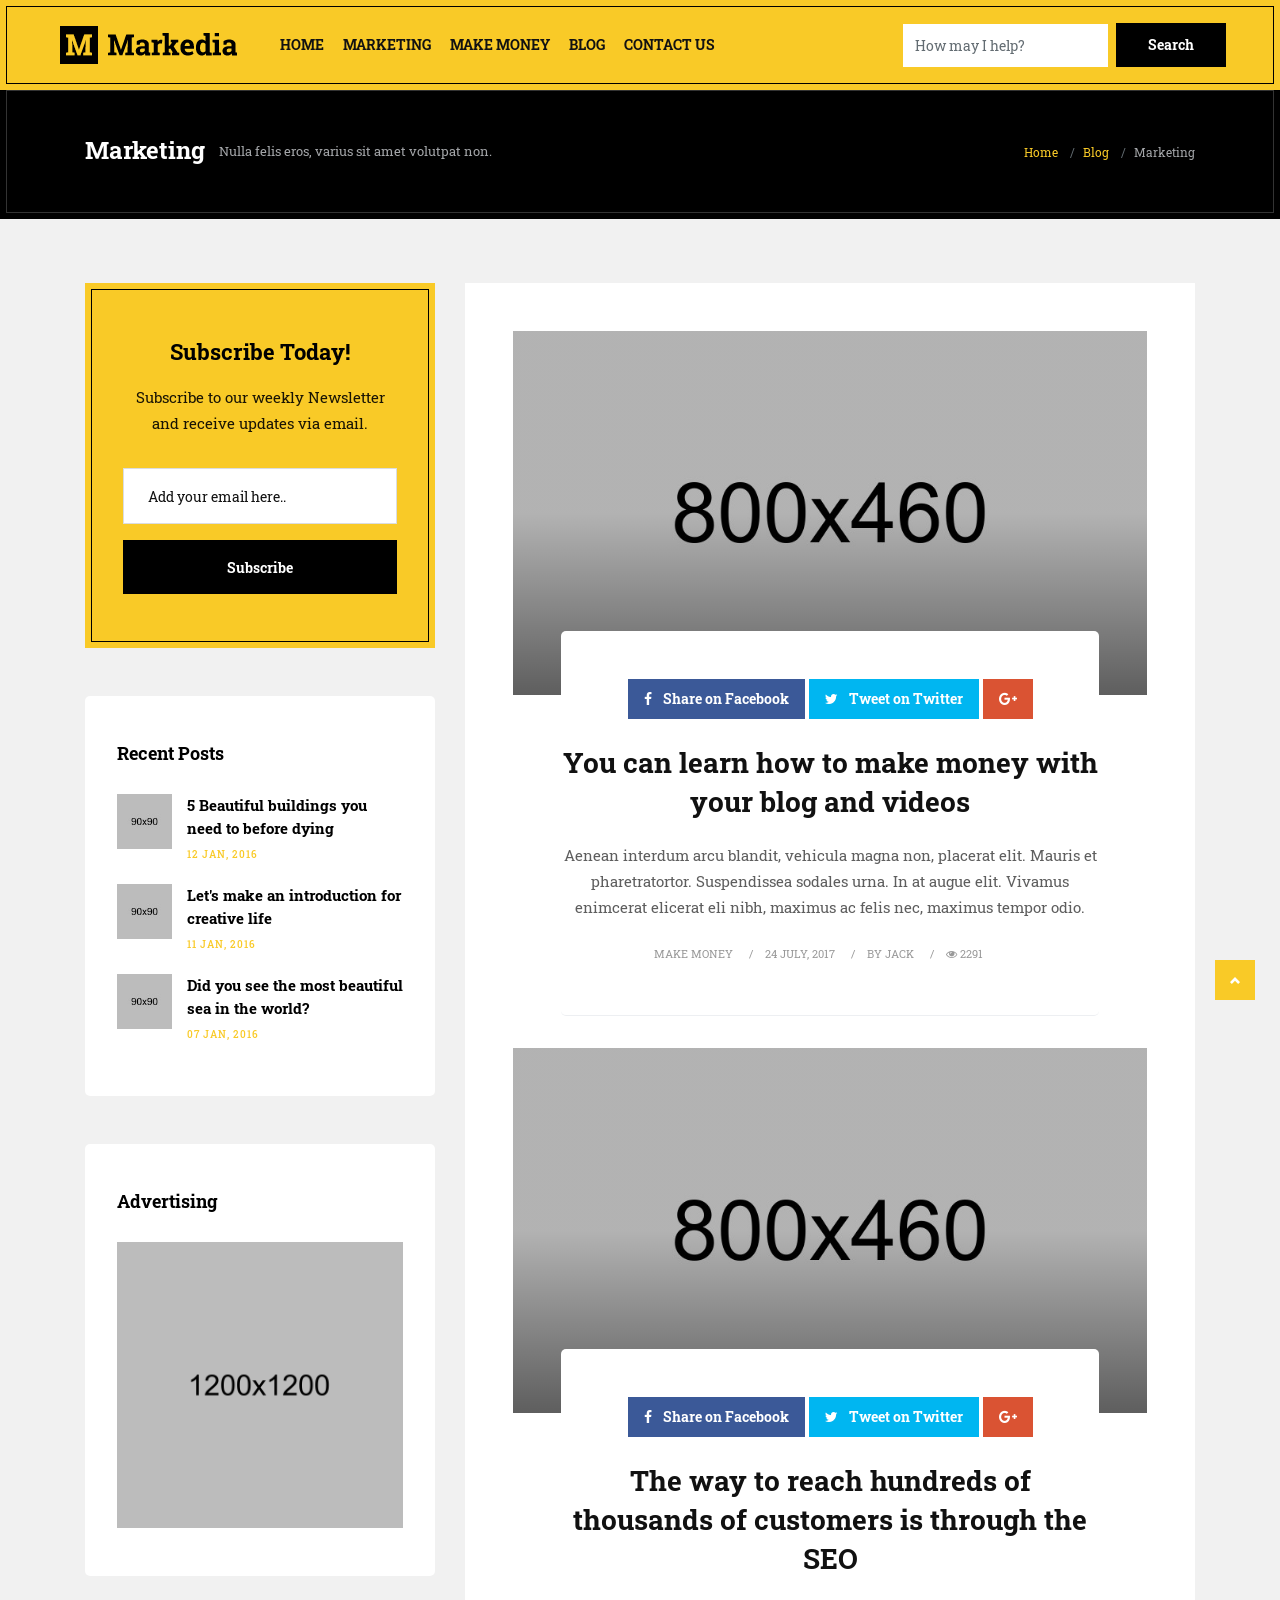
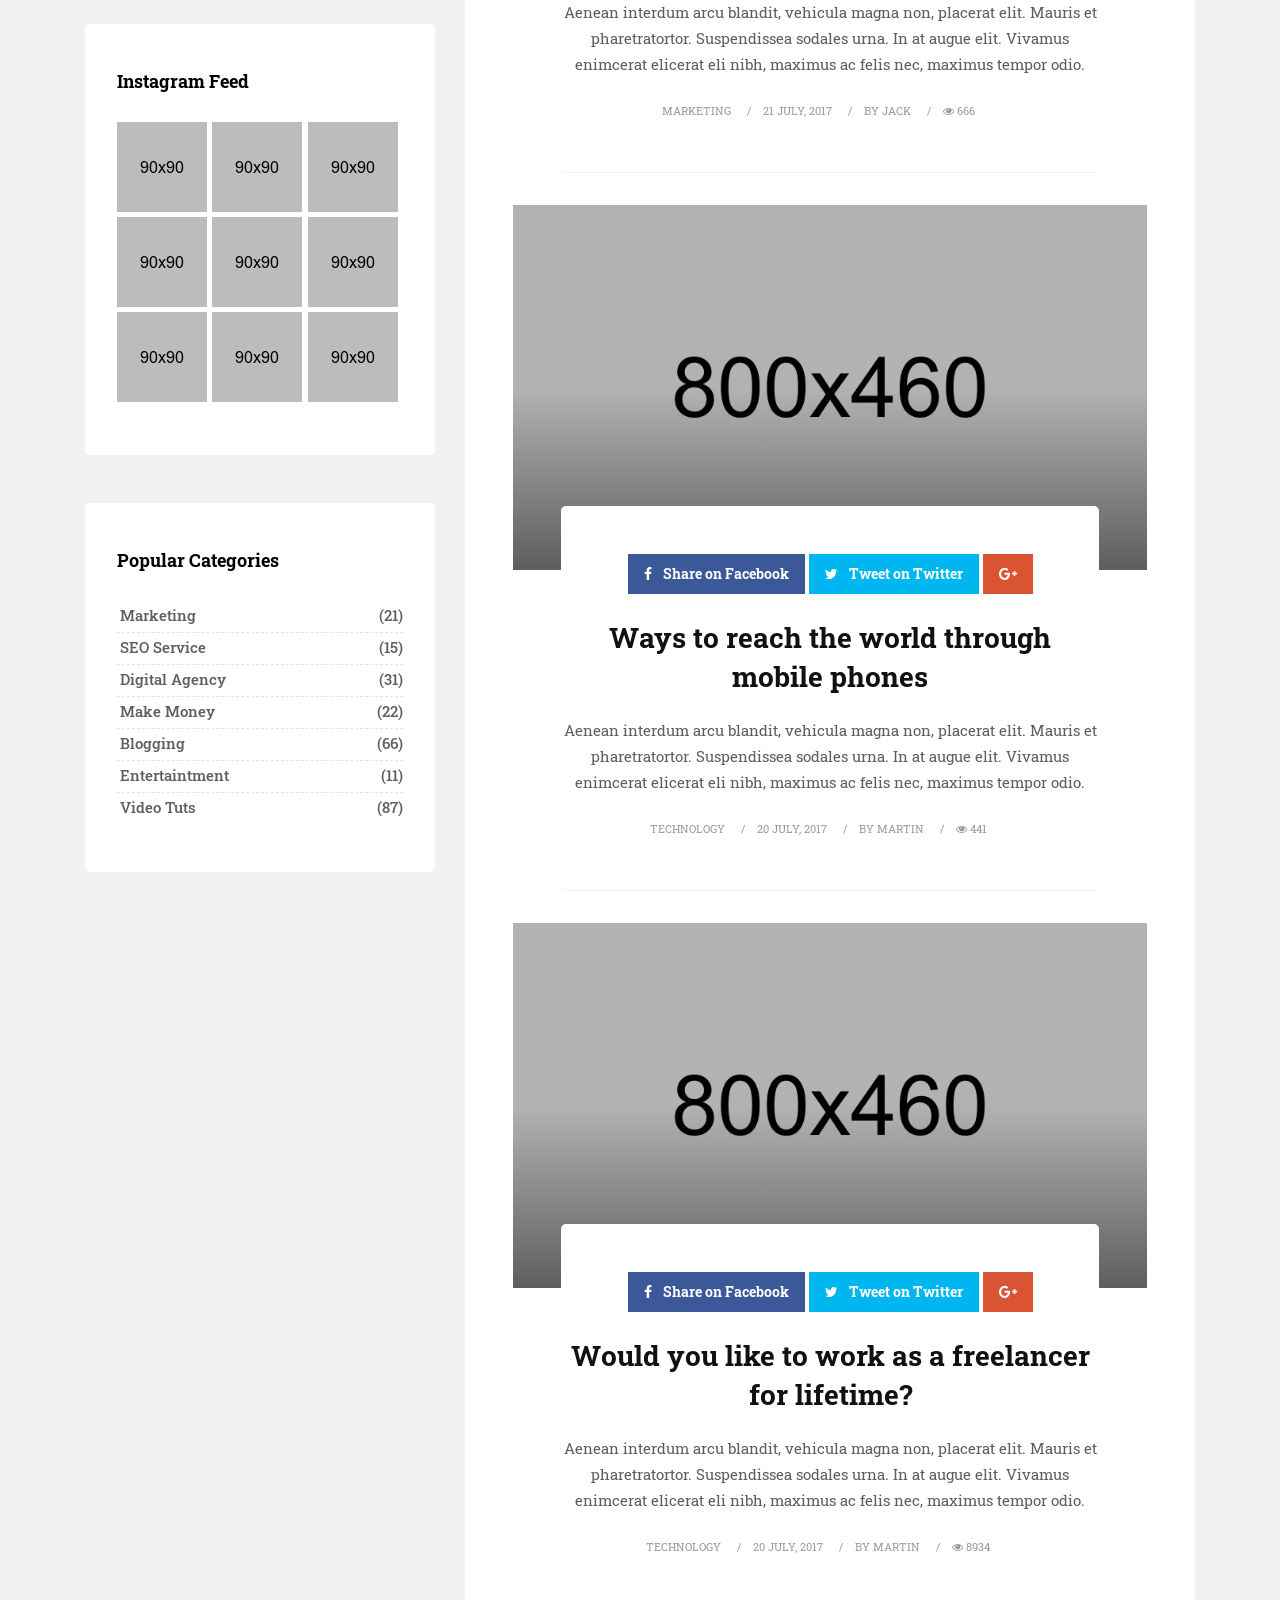
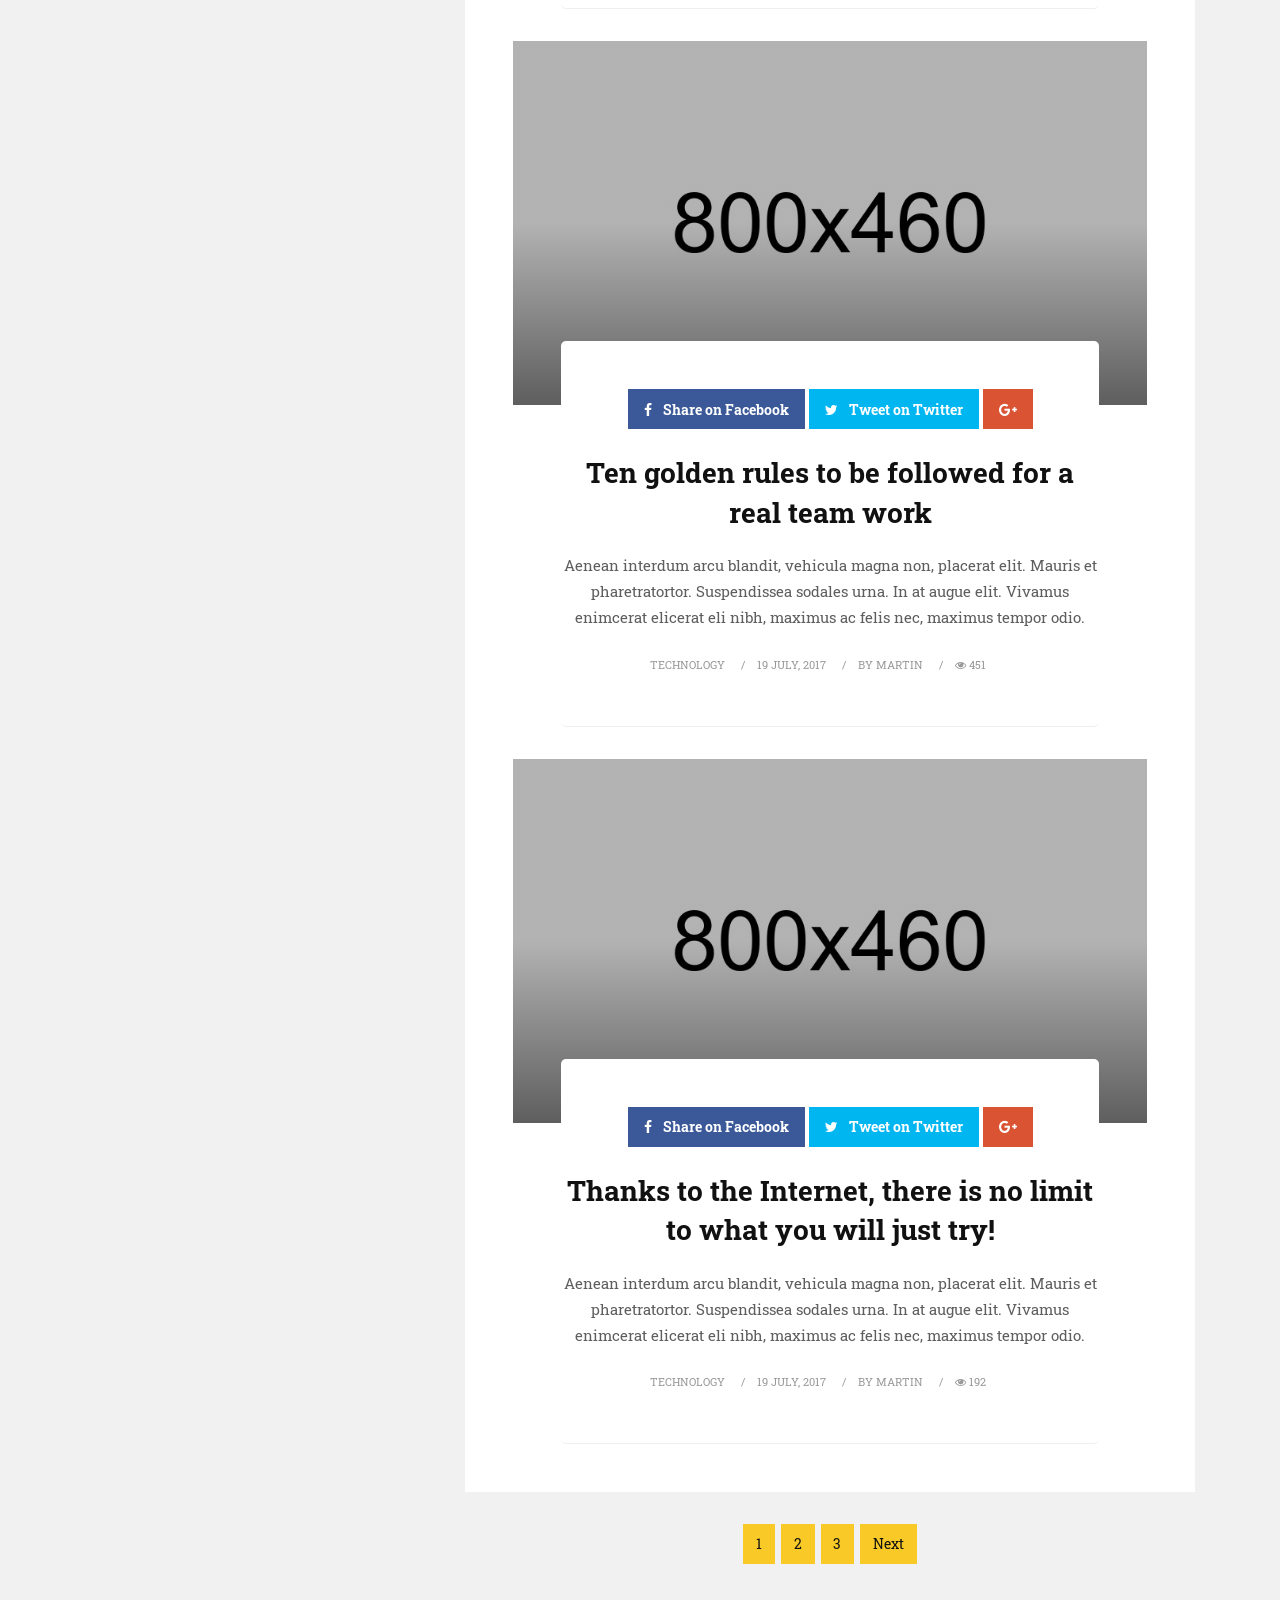
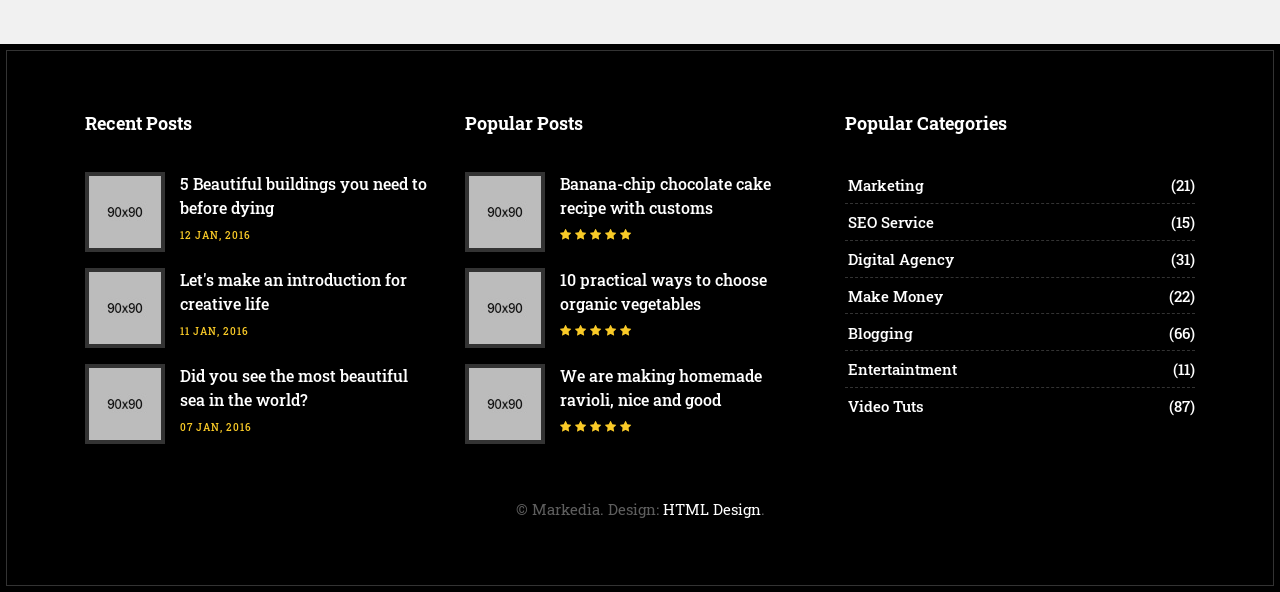
<file: markedia/marketing-category.html>
<!DOCTYPE html>
<html lang="en">

    <!-- Basic -->
    <meta charset="utf-8">
    <meta http-equiv="X-UA-Compatible" content="IE=edge">
    
    <!-- Mobile Metas -->
    <meta name="viewport" content="width=device-width, initial-scale=1, shrink-to-fit=no">
    
    <!-- Site Metas -->
    <title>Markedia - Marketing Blog Template</title>
    <meta name="keywords" content="">
    <meta name="description" content="">
    <meta name="author" content="">
    
    <!-- Site Icons -->
    <link rel="shortcut icon" href="images/favicon.ico" type="image/x-icon" />
    <link rel="apple-touch-icon" href="images/apple-touch-icon.png">
    
    <!-- Design fonts -->
    <link href="https://fonts.googleapis.com/css?family=Roboto+Slab:400,700" rel="stylesheet"> 
    
    <!-- Bootstrap core CSS -->
    <link href="css/bootstrap.css" rel="stylesheet">

    <!-- FontAwesome Icons core CSS -->
    <link href="css/font-awesome.min.css" rel="stylesheet">

    <!-- Custom styles for this template -->
    <link href="style.css" rel="stylesheet">

    <!-- Animate styles for this template -->
    <link href="css/animate.css" rel="stylesheet">

    <!-- Responsive styles for this template -->
    <link href="css/responsive.css" rel="stylesheet">

    <!-- Colors for this template -->
    <link href="css/colors.css" rel="stylesheet">

    <!-- Version Marketing CSS for this template -->
    <link href="css/version/marketing.css" rel="stylesheet">

    <!--[if lt IE 9]>
      <script src="https://oss.maxcdn.com/libs/html5shiv/3.7.0/html5shiv.js"></script>
      <script src="https://oss.maxcdn.com/libs/respond.js/1.4.2/respond.min.js"></script>
    <![endif]-->

</head>
<body>

    <div id="wrapper">
        <header class="market-header header">
            <div class="container-fluid">
                <nav class="navbar navbar-toggleable-md navbar-inverse fixed-top bg-inverse">
                    <button class="navbar-toggler navbar-toggler-right" type="button" data-toggle="collapse" data-target="#navbarCollapse" aria-controls="navbarCollapse" aria-expanded="false" aria-label="Toggle navigation">
                        <span class="navbar-toggler-icon"></span>
                    </button>
                    <a class="navbar-brand" href="marketing-index.html"><img src="images/version/market-logo.png" alt=""></a>
                    <div class="collapse navbar-collapse" id="navbarCollapse">
                        <ul class="navbar-nav mr-auto">
                            <li class="nav-item">
                                <a class="nav-link" href="marketing-index.html">Home</a>
                            </li>
                            <li class="nav-item">
                                <a class="nav-link" href="marketing-category.html">Marketing</a>
                            </li>
                            <li class="nav-item">
                                <a class="nav-link" href="marketing-category.html">Make Money</a>
                            </li>
                            <li class="nav-item">
                                <a class="nav-link" href="marketing-blog.html">Blog</a>
                            </li>
                            <li class="nav-item">
                                <a class="nav-link" href="marketing-contact.html">Contact Us</a>
                            </li>
                        </ul>
                        <form class="form-inline">
                            <input class="form-control mr-sm-2" type="text" placeholder="How may I help?">
                            <button class="btn btn-outline-success my-2 my-sm-0" type="submit">Search</button>
                        </form>
                    </div>
                </nav>
            </div><!-- end container-fluid -->
        </header><!-- end market-header -->

        <div class="page-title db">
            <div class="container">
                <div class="row">
                    <div class="col-lg-8 col-md-8 col-sm-12 col-xs-12">
                        <h2> Marketing <small class="hidden-xs-down hidden-sm-down">Nulla felis eros, varius sit amet volutpat non. </small></h2>
                    </div><!-- end col -->
                    <div class="col-lg-4 col-md-4 col-sm-12 hidden-xs-down hidden-sm-down">
                        <ol class="breadcrumb">
                            <li class="breadcrumb-item"><a href="#">Home</a></li>
                            <li class="breadcrumb-item"><a href="#">Blog</a></li>
                            <li class="breadcrumb-item active">Marketing</li>
                        </ol>
                    </div><!-- end col -->                    
                </div><!-- end row -->
            </div><!-- end container -->
        </div><!-- end page-title -->

        <section class="section lb">
            <div class="container">
                <div class="row">
                    <div class="col-lg-4 col-md-12 col-sm-12 col-xs-12">
                        <div class="sidebar">
                            <div class="widget-no-style">
                                <div class="newsletter-widget text-center align-self-center">
                                    <h3>Subscribe Today!</h3>
                                    <p>Subscribe to our weekly Newsletter and receive updates via email.</p>
                                    <form class="form-inline" method="post">
                                        <input type="text" name="email" placeholder="Add your email here.." required class="form-control" />
                                        <input type="submit" value="Subscribe" class="btn btn-default btn-block" />
                                    </form>         
                                </div><!-- end newsletter -->
                            </div>

                            <div class="widget">
                                <h2 class="widget-title">Recent Posts</h2>
                                <div class="blog-list-widget">
                                    <div class="list-group">
                                        <a href="marketing-single.html" class="list-group-item list-group-item-action flex-column align-items-start">
                                            <div class="w-100 justify-content-between">
                                                <img src="upload/small_07.jpg" alt="" class="img-fluid float-left">
                                                <h5 class="mb-1">5 Beautiful buildings you need to before dying</h5>
                                                <small>12 Jan, 2016</small>
                                            </div>
                                        </a>

                                        <a href="marketing-single.html" class="list-group-item list-group-item-action flex-column align-items-start">
                                            <div class="w-100 justify-content-between">
                                                <img src="upload/small_08.jpg" alt="" class="img-fluid float-left">
                                                <h5 class="mb-1">Let's make an introduction for creative life</h5>
                                                <small>11 Jan, 2016</small>
                                            </div>
                                        </a>

                                        <a href="marketing-single.html" class="list-group-item list-group-item-action flex-column align-items-start">
                                            <div class="w-100 last-item justify-content-between">
                                                <img src="upload/small_09.jpg" alt="" class="img-fluid float-left">
                                                <h5 class="mb-1">Did you see the most beautiful sea in the world?</h5>
                                                <small>07 Jan, 2016</small>
                                            </div>
                                        </a>
                                    </div>
                                </div><!-- end blog-list -->
                            </div><!-- end widget -->

                            <div id="" class="widget">
                                <h2 class="widget-title">Advertising</h2>
                                <div class="banner-spot clearfix">
                                    <div class="banner-img">
                                        <img src="upload/banner_03.jpg" alt="" class="img-fluid">
                                    </div><!-- end banner-img -->
                                </div><!-- end banner -->
                            </div><!-- end widget -->

                            <div class="widget">
                                <h2 class="widget-title">Instagram Feed</h2>
                                <div class="instagram-wrapper clearfix">
                                    <a class="" href="#"><img src="upload/small_09.jpg" alt="" class="img-fluid"></a>
                                    <a href="#"><img src="upload/small_01.jpg" alt="" class="img-fluid"></a>
                                    <a href="#"><img src="upload/small_02.jpg" alt="" class="img-fluid"></a>
                                    <a href="#"><img src="upload/small_03.jpg" alt="" class="img-fluid"></a>
                                    <a href="#"><img src="upload/small_04.jpg" alt="" class="img-fluid"></a>
                                    <a href="#"><img src="upload/small_05.jpg" alt="" class="img-fluid"></a>
                                    <a href="#"><img src="upload/small_06.jpg" alt="" class="img-fluid"></a>
                                    <a href="#"><img src="upload/small_07.jpg" alt="" class="img-fluid"></a>
                                    <a href="#"><img src="upload/small_08.jpg" alt="" class="img-fluid"></a>
                                </div><!-- end Instagram wrapper -->
                            </div><!-- end widget -->

                            <div class="widget">
                                <h2 class="widget-title">Popular Categories</h2>
                                <div class="link-widget">
                                    <ul>
                                        <li><a href="#">Marketing <span>(21)</span></a></li>
                                        <li><a href="#">SEO Service <span>(15)</span></a></li>
                                        <li><a href="#">Digital Agency <span>(31)</span></a></li>
                                        <li><a href="#">Make Money <span>(22)</span></a></li>
                                        <li><a href="#">Blogging <span>(66)</span></a></li>
                                        <li><a href="#">Entertaintment <span>(11)</span></a></li>
                                        <li><a href="#">Video Tuts <span>(87)</span></a></li>
                                    </ul>
                                </div><!-- end link-widget -->
                            </div><!-- end widget -->
                        </div><!-- end sidebar -->
                    </div><!-- end col -->
                    
                    <div class="col-lg-8 col-md-12 col-sm-12 col-xs-12">
                        <div class="page-wrapper">
                            <div class="blog-custom-build">
                                <div class="blog-box wow fadeIn">
                                    <div class="post-media">
                                        <a href="marketing-single.html" title="">
                                            <img src="upload/market_blog_01.jpg" alt="" class="img-fluid">
                                            <div class="hovereffect">
                                                <span></span>
                                            </div>
                                            <!-- end hover -->
                                        </a>
                                    </div>
                                    <!-- end media -->
                                    <div class="blog-meta big-meta text-center">
                                        <div class="post-sharing">
                                            <ul class="list-inline">
                                                <li><a href="#" class="fb-button btn btn-primary"><i class="fa fa-facebook"></i> <span class="down-mobile">Share on Facebook</span></a></li>
                                                <li><a href="#" class="tw-button btn btn-primary"><i class="fa fa-twitter"></i> <span class="down-mobile">Tweet on Twitter</span></a></li>
                                                <li><a href="#" class="gp-button btn btn-primary"><i class="fa fa-google-plus"></i></a></li>
                                            </ul>
                                        </div><!-- end post-sharing -->
                                        <h4><a href="marketing-single.html" title="">You can learn how to make money with your blog and videos</a></h4>
                                        <p>Aenean interdum arcu blandit, vehicula magna non, placerat elit. Mauris et pharetratortor. Suspendissea sodales urna. In at augue elit. Vivamus enimcerat elicerat eli nibh, maximus ac felis nec, maximus tempor odio.</p>
                                        <small><a href="marketing-category.html" title="">Make Money</a></small>
                                        <small><a href="marketing-single.html" title="">24 July, 2017</a></small>
                                        <small><a href="#" title="">by Jack</a></small>
                                        <small><a href="#" title=""><i class="fa fa-eye"></i> 2291</a></small>
                                    </div><!-- end meta -->
                                </div><!-- end blog-box -->

                                <hr class="invis">

                                <div class="blog-box wow fadeIn">
                                    <div class="post-media">
                                        <a href="marketing-single.html" title="">
                                            <img src="upload/market_blog_02.jpg" alt="" class="img-fluid">
                                            <div class="hovereffect">
                                                <span></span>
                                            </div>
                                            <!-- end hover -->
                                        </a>
                                    </div>
                                    <!-- end media -->
                                    <div class="blog-meta big-meta text-center">
                                        <div class="post-sharing">
                                            <ul class="list-inline">
                                                <li><a href="#" class="fb-button btn btn-primary"><i class="fa fa-facebook"></i> <span class="down-mobile">Share on Facebook</span></a></li>
                                                <li><a href="#" class="tw-button btn btn-primary"><i class="fa fa-twitter"></i> <span class="down-mobile">Tweet on Twitter</span></a></li>
                                                <li><a href="#" class="gp-button btn btn-primary"><i class="fa fa-google-plus"></i></a></li>
                                            </ul>
                                        </div><!-- end post-sharing -->
                                        <h4><a href="marketing-single.html" title="">The way to reach hundreds of thousands of customers is through the SEO</a></h4>
                                        <p>Aenean interdum arcu blandit, vehicula magna non, placerat elit. Mauris et pharetratortor. Suspendissea sodales urna. In at augue elit. Vivamus enimcerat elicerat eli nibh, maximus ac felis nec, maximus tempor odio.</p>
                                        <small><a href="marketing-category.html" title="">Marketing</a></small>
                                        <small><a href="marketing-single.html" title="">21 July, 2017</a></small>
                                        <small><a href="#" title="">by Jack</a></small>
                                        <small><a href="#" title=""><i class="fa fa-eye"></i> 666</a></small>
                                    </div><!-- end meta -->
                                </div><!-- end blog-box -->

                                <hr class="invis">

                                <div class="blog-box wow fadeIn">
                                    <div class="post-media">
                                        <a href="marketing-single.html" title="">
                                            <img src="upload/market_blog_03.jpg" alt="" class="img-fluid">
                                            <div class="hovereffect">
                                                <span></span>
                                            </div>
                                            <!-- end hover -->
                                        </a>
                                    </div>
                                    <!-- end media -->
                                    <div class="blog-meta big-meta text-center">
                                        <div class="post-sharing">
                                            <ul class="list-inline">
                                                <li><a href="#" class="fb-button btn btn-primary"><i class="fa fa-facebook"></i> <span class="down-mobile">Share on Facebook</span></a></li>
                                                <li><a href="#" class="tw-button btn btn-primary"><i class="fa fa-twitter"></i> <span class="down-mobile">Tweet on Twitter</span></a></li>
                                                <li><a href="#" class="gp-button btn btn-primary"><i class="fa fa-google-plus"></i></a></li>
                                            </ul>
                                        </div><!-- end post-sharing -->
                                        <h4><a href="marketing-single.html" title="">Ways to reach the world through mobile phones</a></h4>
                                        <p>Aenean interdum arcu blandit, vehicula magna non, placerat elit. Mauris et pharetratortor. Suspendissea sodales urna. In at augue elit. Vivamus enimcerat elicerat eli nibh, maximus ac felis nec, maximus tempor odio.</p>
                                        <small><a href="marketing-category.html" title="">Technology</a></small>
                                        <small><a href="marketing-single.html" title="">20 July, 2017</a></small>
                                        <small><a href="#" title="">by Martin</a></small>
                                        <small><a href="#" title=""><i class="fa fa-eye"></i> 441</a></small>
                                    </div><!-- end meta -->
                                </div><!-- end blog-box -->

                                <hr class="invis">

                                <div class="blog-box wow fadeIn">
                                    <div class="post-media">
                                        <a href="marketing-single.html" title="">
                                            <img src="upload/market_blog_04.jpg" alt="" class="img-fluid">
                                            <div class="hovereffect">
                                                <span></span>
                                            </div>
                                            <!-- end hover -->
                                        </a>
                                    </div>
                                    <!-- end media -->
                                    <div class="blog-meta big-meta text-center">
                                        <div class="post-sharing">
                                            <ul class="list-inline">
                                                <li><a href="#" class="fb-button btn btn-primary"><i class="fa fa-facebook"></i> <span class="down-mobile">Share on Facebook</span></a></li>
                                                <li><a href="#" class="tw-button btn btn-primary"><i class="fa fa-twitter"></i> <span class="down-mobile">Tweet on Twitter</span></a></li>
                                                <li><a href="#" class="gp-button btn btn-primary"><i class="fa fa-google-plus"></i></a></li>
                                            </ul>
                                        </div><!-- end post-sharing -->
                                        <h4><a href="marketing-single.html" title="">Would you like to work as a freelancer for lifetime?</a></h4>
                                        <p>Aenean interdum arcu blandit, vehicula magna non, placerat elit. Mauris et pharetratortor. Suspendissea sodales urna. In at augue elit. Vivamus enimcerat elicerat eli nibh, maximus ac felis nec, maximus tempor odio.</p>
                                        <small><a href="marketing-category.html" title="">Technology</a></small>
                                        <small><a href="marketing-single.html" title="">20 July, 2017</a></small>
                                        <small><a href="#" title="">by Martin</a></small>
                                        <small><a href="#" title=""><i class="fa fa-eye"></i> 8934</a></small>
                                    </div><!-- end meta -->
                                </div><!-- end blog-box -->

                                <hr class="invis">

                                <div class="blog-box wow fadeIn">
                                    <div class="post-media">
                                        <a href="marketing-single.html" title="">
                                            <img src="upload/market_blog_05.jpg" alt="" class="img-fluid">
                                            <div class="hovereffect">
                                                <span></span>
                                            </div>
                                            <!-- end hover -->
                                        </a>
                                    </div>
                                    <!-- end media -->
                                    <div class="blog-meta big-meta text-center">
                                        <div class="post-sharing">
                                            <ul class="list-inline">
                                                <li><a href="#" class="fb-button btn btn-primary"><i class="fa fa-facebook"></i> <span class="down-mobile">Share on Facebook</span></a></li>
                                                <li><a href="#" class="tw-button btn btn-primary"><i class="fa fa-twitter"></i> <span class="down-mobile">Tweet on Twitter</span></a></li>
                                                <li><a href="#" class="gp-button btn btn-primary"><i class="fa fa-google-plus"></i></a></li>
                                            </ul>
                                        </div><!-- end post-sharing -->
                                        <h4><a href="marketing-single.html" title="">Ten golden rules to be followed for a real team work</a></h4>
                                        <p>Aenean interdum arcu blandit, vehicula magna non, placerat elit. Mauris et pharetratortor. Suspendissea sodales urna. In at augue elit. Vivamus enimcerat elicerat eli nibh, maximus ac felis nec, maximus tempor odio.</p>
                                        <small><a href="marketing-category.html" title="">Technology</a></small>
                                        <small><a href="marketing-single.html" title="">19 July, 2017</a></small>
                                        <small><a href="#" title="">by Martin</a></small>
                                        <small><a href="#" title=""><i class="fa fa-eye"></i> 451</a></small>
                                    </div><!-- end meta -->
                                </div><!-- end blog-box -->

                                <hr class="invis">

                                <div class="blog-box wow fadeIn">
                                    <div class="post-media">
                                        <a href="marketing-single.html" title="">
                                            <img src="upload/market_blog_06.jpg" alt="" class="img-fluid">
                                            <div class="hovereffect">
                                                <span></span>
                                            </div>
                                            <!-- end hover -->
                                        </a>
                                    </div>
                                    <!-- end media -->
                                    <div class="blog-meta big-meta text-center">
                                        <div class="post-sharing">
                                            <ul class="list-inline">
                                                <li><a href="#" class="fb-button btn btn-primary"><i class="fa fa-facebook"></i> <span class="down-mobile">Share on Facebook</span></a></li>
                                                <li><a href="#" class="tw-button btn btn-primary"><i class="fa fa-twitter"></i> <span class="down-mobile">Tweet on Twitter</span></a></li>
                                                <li><a href="#" class="gp-button btn btn-primary"><i class="fa fa-google-plus"></i></a></li>
                                            </ul>
                                        </div><!-- end post-sharing -->
                                        <h4><a href="marketing-single.html" title="">Thanks to the Internet, there is no limit to what you will just try!</a></h4>
                                        <p>Aenean interdum arcu blandit, vehicula magna non, placerat elit. Mauris et pharetratortor. Suspendissea sodales urna. In at augue elit. Vivamus enimcerat elicerat eli nibh, maximus ac felis nec, maximus tempor odio.</p>
                                        <small><a href="marketing-category.html" title="">Technology</a></small>
                                        <small><a href="marketing-single.html" title="">19 July, 2017</a></small>
                                        <small><a href="#" title="">by Martin</a></small>
                                        <small><a href="#" title=""><i class="fa fa-eye"></i> 192</a></small>
                                    </div><!-- end meta -->
                                </div><!-- end blog-box -->
                            </div>
                        </div>

                        <hr class="invis">

                        <div class="row">
                            <div class="col-md-12">
                                <nav aria-label="Page navigation">
                                    <ul class="pagination justify-content-center">
                                        <li class="page-item"><a class="page-link" href="#">1</a></li>
                                        <li class="page-item"><a class="page-link" href="#">2</a></li>
                                        <li class="page-item"><a class="page-link" href="#">3</a></li>
                                        <li class="page-item">
                                            <a class="page-link" href="#">Next</a>
                                        </li>
                                    </ul>
                                </nav>
                            </div><!-- end col -->
                        </div><!-- end row -->
                    </div><!-- end col -->
                </div><!-- end row -->
            </div><!-- end container -->
        </section>

        <footer class="footer">
            <div class="container">
                <div class="row">
                    <div class="col-lg-4 col-md-12 col-sm-12 col-xs-12">
                        <div class="widget">
                            <h2 class="widget-title">Recent Posts</h2>
                            <div class="blog-list-widget">
                                <div class="list-group">
                                    <a href="marketing-single.html" class="list-group-item list-group-item-action flex-column align-items-start">
                                        <div class="w-100 justify-content-between">
                                            <img src="upload/small_04.jpg" alt="" class="img-fluid float-left">
                                            <h5 class="mb-1">5 Beautiful buildings you need to before dying</h5>
                                            <small>12 Jan, 2016</small>
                                        </div>
                                    </a>

                                    <a href="marketing-single.html" class="list-group-item list-group-item-action flex-column align-items-start">
                                        <div class="w-100 justify-content-between">
                                            <img src="upload/small_05.jpg" alt="" class="img-fluid float-left">
                                            <h5 class="mb-1">Let's make an introduction for creative life</h5>
                                            <small>11 Jan, 2016</small>
                                        </div>
                                    </a>

                                    <a href="marketing-single.html" class="list-group-item list-group-item-action flex-column align-items-start">
                                        <div class="w-100 last-item justify-content-between">
                                            <img src="upload/small_06.jpg" alt="" class="img-fluid float-left">
                                            <h5 class="mb-1">Did you see the most beautiful sea in the world?</h5>
                                            <small>07 Jan, 2016</small>
                                        </div>
                                    </a>
                                </div>
                            </div><!-- end blog-list -->
                        </div><!-- end widget -->
                    </div><!-- end col -->

                    <div class="col-lg-4 col-md-12 col-sm-12 col-xs-12">
                        <div class="widget">
                            <h2 class="widget-title">Popular Posts</h2>
                            <div class="blog-list-widget">
                                <div class="list-group">
                                    <a href="marketing-single.html" class="list-group-item list-group-item-action flex-column align-items-start">
                                        <div class="w-100 justify-content-between">
                                            <img src="upload/small_01.jpg" alt="" class="img-fluid float-left">
                                            <h5 class="mb-1">Banana-chip chocolate cake recipe with customs</h5>
                                            <span class="rating">
                                                <i class="fa fa-star"></i>
                                                <i class="fa fa-star"></i>
                                                <i class="fa fa-star"></i>
                                                <i class="fa fa-star"></i>
                                                <i class="fa fa-star"></i>
                                            </span>
                                        </div>
                                    </a>

                                    <a href="marketing-single.html" class="list-group-item list-group-item-action flex-column align-items-start">
                                        <div class="w-100 justify-content-between">
                                            <img src="upload/small_02.jpg" alt="" class="img-fluid float-left">
                                            <h5 class="mb-1">10 practical ways to choose organic vegetables</h5>
                                            <span class="rating">
                                                <i class="fa fa-star"></i>
                                                <i class="fa fa-star"></i>
                                                <i class="fa fa-star"></i>
                                                <i class="fa fa-star"></i>
                                                <i class="fa fa-star"></i>
                                            </span>
                                        </div>
                                    </a>

                                    <a href="marketing-single.html" class="list-group-item list-group-item-action flex-column align-items-start">
                                        <div class="w-100 last-item justify-content-between">
                                            <img src="upload/small_03.jpg" alt="" class="img-fluid float-left">
                                            <h5 class="mb-1">We are making homemade ravioli, nice and good</h5>
                                            <span class="rating">
                                                <i class="fa fa-star"></i>
                                                <i class="fa fa-star"></i>
                                                <i class="fa fa-star"></i>
                                                <i class="fa fa-star"></i>
                                                <i class="fa fa-star"></i>
                                            </span>
                                        </div>
                                    </a>
                                </div>
                            </div><!-- end blog-list -->
                        </div><!-- end widget -->
                    </div><!-- end col -->

                    <div class="col-lg-4 col-md-12 col-sm-12 col-xs-12">
                        <div class="widget">
                            <h2 class="widget-title">Popular Categories</h2>
                            <div class="link-widget">
                                <ul>
                                    <li><a href="#">Marketing <span>(21)</span></a></li>
                                    <li><a href="#">SEO Service <span>(15)</span></a></li>
                                    <li><a href="#">Digital Agency <span>(31)</span></a></li>
                                    <li><a href="#">Make Money <span>(22)</span></a></li>
                                    <li><a href="#">Blogging <span>(66)</span></a></li>
                                    <li><a href="#">Entertaintment <span>(11)</span></a></li>
                                    <li><a href="#">Video Tuts <span>(87)</span></a></li>
                                </ul>
                            </div><!-- end link-widget -->
                        </div><!-- end widget -->
                    </div><!-- end col -->
                </div><!-- end row -->
                <div class="row">
                    <div class="col-md-12 text-center">
                        <br>
                        <br>
                        <div class="copyright">&copy; Markedia. Design: <a href="http://html.design">HTML Design</a>.</div>
                    </div>
                </div>
            </div><!-- end container -->
        </footer><!-- end footer -->

        <div class="dmtop">Scroll to Top</div>
        
    </div><!-- end wrapper -->

    <!-- Core JavaScript
    ================================================== -->
    <script src="js/jquery.min.js"></script>
    <script src="js/tether.min.js"></script>
    <script src="js/bootstrap.min.js"></script>
    <script src="js/animate.js"></script>
    <script src="js/custom.js"></script>

</body>
</html>
</file>
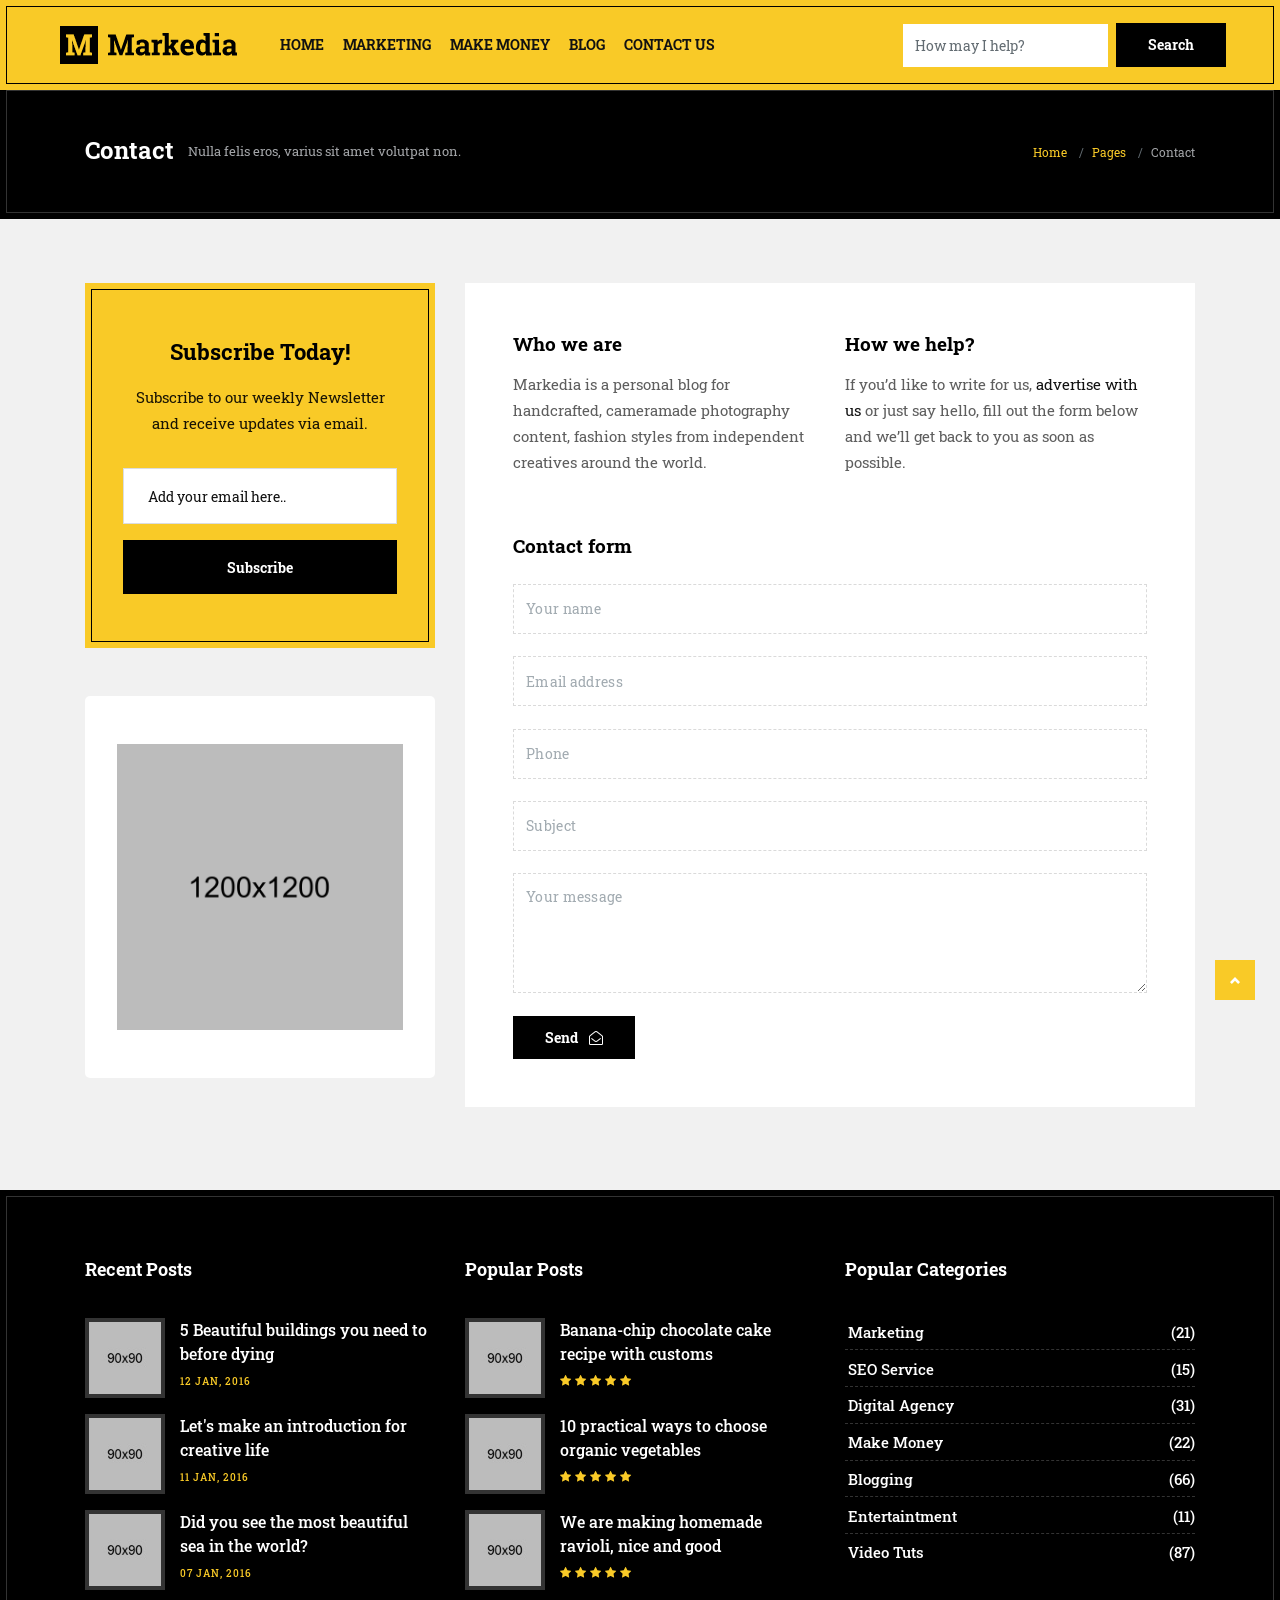
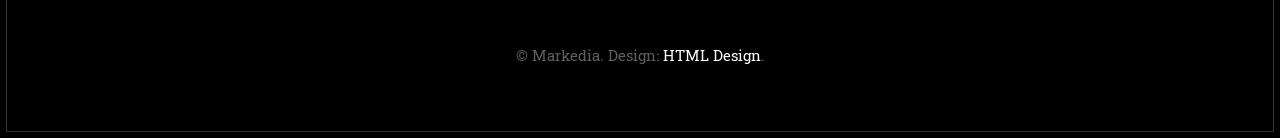
<file: markedia/marketing-contact.html>
<!DOCTYPE html>
<html lang="en">

    <!-- Basic -->
    <meta charset="utf-8">
    <meta http-equiv="X-UA-Compatible" content="IE=edge">
    
    <!-- Mobile Metas -->
    <meta name="viewport" content="width=device-width, initial-scale=1, shrink-to-fit=no">
    
    <!-- Site Metas -->
    <title>Markedia - Marketing Blog Template</title>
    <meta name="keywords" content="">
    <meta name="description" content="">
    <meta name="author" content="">
    
    <!-- Site Icons -->
    <link rel="shortcut icon" href="images/favicon.ico" type="image/x-icon" />
    <link rel="apple-touch-icon" href="images/apple-touch-icon.png">
    
    <!-- Design fonts -->
    <link href="https://fonts.googleapis.com/css?family=Roboto+Slab:400,700" rel="stylesheet"> 
    
    <!-- Bootstrap core CSS -->
    <link href="css/bootstrap.css" rel="stylesheet">

    <!-- FontAwesome Icons core CSS -->
    <link href="css/font-awesome.min.css" rel="stylesheet">

    <!-- Custom styles for this template -->
    <link href="style.css" rel="stylesheet">

    <!-- Animate styles for this template -->
    <link href="css/animate.css" rel="stylesheet">

    <!-- Responsive styles for this template -->
    <link href="css/responsive.css" rel="stylesheet">

    <!-- Colors for this template -->
    <link href="css/colors.css" rel="stylesheet">

    <!-- Version Marketing CSS for this template -->
    <link href="css/version/marketing.css" rel="stylesheet">

    <!--[if lt IE 9]>
      <script src="https://oss.maxcdn.com/libs/html5shiv/3.7.0/html5shiv.js"></script>
      <script src="https://oss.maxcdn.com/libs/respond.js/1.4.2/respond.min.js"></script>
    <![endif]-->

</head>
<body>

    <div id="wrapper">
        <header class="market-header header">
            <div class="container-fluid">
                <nav class="navbar navbar-toggleable-md navbar-inverse fixed-top bg-inverse">
                    <button class="navbar-toggler navbar-toggler-right" type="button" data-toggle="collapse" data-target="#navbarCollapse" aria-controls="navbarCollapse" aria-expanded="false" aria-label="Toggle navigation">
                        <span class="navbar-toggler-icon"></span>
                    </button>
                    <a class="navbar-brand" href="marketing-index.html"><img src="images/version/market-logo.png" alt=""></a>
                    <div class="collapse navbar-collapse" id="navbarCollapse">
                        <ul class="navbar-nav mr-auto">
                            <li class="nav-item">
                                <a class="nav-link" href="marketing-index.html">Home</a>
                            </li>
                            <li class="nav-item">
                                <a class="nav-link" href="marketing-category.html">Marketing</a>
                            </li>
                            <li class="nav-item">
                                <a class="nav-link" href="marketing-category.html">Make Money</a>
                            </li>
                            <li class="nav-item">
                                <a class="nav-link" href="marketing-blog.html">Blog</a>
                            </li>
                            <li class="nav-item">
                                <a class="nav-link" href="marketing-contact.html">Contact Us</a>
                            </li>
                        </ul>
                        <form class="form-inline">
                            <input class="form-control mr-sm-2" type="text" placeholder="How may I help?">
                            <button class="btn btn-outline-success my-2 my-sm-0" type="submit">Search</button>
                        </form>
                    </div>
                </nav>
            </div><!-- end container-fluid -->
        </header><!-- end market-header -->

        <div class="page-title db">
            <div class="container">
                <div class="row">
                    <div class="col-lg-8 col-md-8 col-sm-12 col-xs-12">
                        <h2>Contact <small class="hidden-xs-down hidden-sm-down">Nulla felis eros, varius sit amet volutpat non. </small></h2>
                    </div><!-- end col -->
                    <div class="col-lg-4 col-md-4 col-sm-12 hidden-xs-down hidden-sm-down">
                        <ol class="breadcrumb">
                            <li class="breadcrumb-item"><a href="#">Home</a></li>
                            <li class="breadcrumb-item"><a href="#">Pages</a></li>
                            <li class="breadcrumb-item active">Contact</li>
                        </ol>
                    </div><!-- end col -->                    
                </div><!-- end row -->
            </div><!-- end container -->
        </div><!-- end page-title -->

        <section class="section lb">
            <div class="container">
                <div class="row">
                    <div class="col-lg-4 col-md-12 col-sm-12 col-xs-12">
                        <div class="sidebar">
                            <div class="widget-no-style">
                                <div class="newsletter-widget text-center align-self-center">
                                    <h3>Subscribe Today!</h3>
                                    <p>Subscribe to our weekly Newsletter and receive updates via email.</p>
                                    <form class="form-inline" method="post">
                                        <input type="text" name="email" placeholder="Add your email here.." required class="form-control" />
                                        <input type="submit" value="Subscribe" class="btn btn-default btn-block" />
                                    </form>         
                                </div><!-- end newsletter -->
                            </div>

                            <div id="" class="widget">
                                <div class="banner-spot clearfix">
                                    <div class="banner-img">
                                        <img src="upload/banner_03.jpg" alt="" class="img-fluid">
                                    </div><!-- end banner-img -->
                                </div><!-- end banner -->
                            </div><!-- end widget -->
                        </div><!-- end sidebar -->
                    </div><!-- end col -->
                    
                    <div class="col-lg-8 col-md-12 col-sm-12 col-xs-12">
                        <div class="page-wrapper">
                            <div class="row">
                                <div class="col-lg-6">
                                    <h4>Who we are</h4>
                                    <p>Markedia is a personal blog for handcrafted, cameramade photography content, fashion styles from independent creatives around the world.</p>
                                </div>

                                <div class="col-lg-6">
                                    <h4>How we help?</h4>
                                    <p>If you’d like to write for us, <a href="#">advertise with us</a> or just say hello, fill out the form below and we’ll get back to you as soon as possible.</p>
                                </div>
                            </div><!-- end row -->

                            <hr class="invis">

                            <div class="row">
                                <div class="col-lg-12">
                                    <form class="form-wrapper">
                                    <h4>Contact form</h4>
                                        <input type="text" class="form-control" placeholder="Your name">
                                        <input type="text" class="form-control" placeholder="Email address">
                                        <input type="text" class="form-control" placeholder="Phone">
                                        <input type="text" class="form-control" placeholder="Subject">
                                        <textarea class="form-control" placeholder="Your message"></textarea>
                                        <button type="submit" class="btn btn-primary">Send <i class="fa fa-envelope-open-o"></i></button>
                                    </form>
                                </div>
                            </div>
                        </div><!-- end page-wrapper -->
                    </div><!-- end col -->
                </div><!-- end row -->
            </div><!-- end container -->
        </section>

        <footer class="footer">
            <div class="container">
                <div class="row">
                    <div class="col-lg-4 col-md-12 col-sm-12 col-xs-12">
                        <div class="widget">
                            <h2 class="widget-title">Recent Posts</h2>
                            <div class="blog-list-widget">
                                <div class="list-group">
                                    <a href="marketing-single.html" class="list-group-item list-group-item-action flex-column align-items-start">
                                        <div class="w-100 justify-content-between">
                                            <img src="upload/small_04.jpg" alt="" class="img-fluid float-left">
                                            <h5 class="mb-1">5 Beautiful buildings you need to before dying</h5>
                                            <small>12 Jan, 2016</small>
                                        </div>
                                    </a>

                                    <a href="marketing-single.html" class="list-group-item list-group-item-action flex-column align-items-start">
                                        <div class="w-100 justify-content-between">
                                            <img src="upload/small_05.jpg" alt="" class="img-fluid float-left">
                                            <h5 class="mb-1">Let's make an introduction for creative life</h5>
                                            <small>11 Jan, 2016</small>
                                        </div>
                                    </a>

                                    <a href="marketing-single.html" class="list-group-item list-group-item-action flex-column align-items-start">
                                        <div class="w-100 last-item justify-content-between">
                                            <img src="upload/small_06.jpg" alt="" class="img-fluid float-left">
                                            <h5 class="mb-1">Did you see the most beautiful sea in the world?</h5>
                                            <small>07 Jan, 2016</small>
                                        </div>
                                    </a>
                                </div>
                            </div><!-- end blog-list -->
                        </div><!-- end widget -->
                    </div><!-- end col -->

                    <div class="col-lg-4 col-md-12 col-sm-12 col-xs-12">
                        <div class="widget">
                            <h2 class="widget-title">Popular Posts</h2>
                            <div class="blog-list-widget">
                                <div class="list-group">
                                    <a href="marketing-single.html" class="list-group-item list-group-item-action flex-column align-items-start">
                                        <div class="w-100 justify-content-between">
                                            <img src="upload/small_01.jpg" alt="" class="img-fluid float-left">
                                            <h5 class="mb-1">Banana-chip chocolate cake recipe with customs</h5>
                                            <span class="rating">
                                                <i class="fa fa-star"></i>
                                                <i class="fa fa-star"></i>
                                                <i class="fa fa-star"></i>
                                                <i class="fa fa-star"></i>
                                                <i class="fa fa-star"></i>
                                            </span>
                                        </div>
                                    </a>

                                    <a href="marketing-single.html" class="list-group-item list-group-item-action flex-column align-items-start">
                                        <div class="w-100 justify-content-between">
                                            <img src="upload/small_02.jpg" alt="" class="img-fluid float-left">
                                            <h5 class="mb-1">10 practical ways to choose organic vegetables</h5>
                                            <span class="rating">
                                                <i class="fa fa-star"></i>
                                                <i class="fa fa-star"></i>
                                                <i class="fa fa-star"></i>
                                                <i class="fa fa-star"></i>
                                                <i class="fa fa-star"></i>
                                            </span>
                                        </div>
                                    </a>

                                    <a href="marketing-single.html" class="list-group-item list-group-item-action flex-column align-items-start">
                                        <div class="w-100 last-item justify-content-between">
                                            <img src="upload/small_03.jpg" alt="" class="img-fluid float-left">
                                            <h5 class="mb-1">We are making homemade ravioli, nice and good</h5>
                                            <span class="rating">
                                                <i class="fa fa-star"></i>
                                                <i class="fa fa-star"></i>
                                                <i class="fa fa-star"></i>
                                                <i class="fa fa-star"></i>
                                                <i class="fa fa-star"></i>
                                            </span>
                                        </div>
                                    </a>
                                </div>
                            </div><!-- end blog-list -->
                        </div><!-- end widget -->
                    </div><!-- end col -->

                    <div class="col-lg-4 col-md-12 col-sm-12 col-xs-12">
                        <div class="widget">
                            <h2 class="widget-title">Popular Categories</h2>
                            <div class="link-widget">
                                <ul>
                                    <li><a href="#">Marketing <span>(21)</span></a></li>
                                    <li><a href="#">SEO Service <span>(15)</span></a></li>
                                    <li><a href="#">Digital Agency <span>(31)</span></a></li>
                                    <li><a href="#">Make Money <span>(22)</span></a></li>
                                    <li><a href="#">Blogging <span>(66)</span></a></li>
                                    <li><a href="#">Entertaintment <span>(11)</span></a></li>
                                    <li><a href="#">Video Tuts <span>(87)</span></a></li>
                                </ul>
                            </div><!-- end link-widget -->
                        </div><!-- end widget -->
                    </div><!-- end col -->
                </div><!-- end row -->
                <div class="row">
                    <div class="col-md-12 text-center">
                        <br>
                        <br>
                        <div class="copyright">&copy; Markedia. Design: <a href="http://html.design">HTML Design</a>.</div>
                    </div>
                </div>
            </div><!-- end container -->
        </footer><!-- end footer -->

        <div class="dmtop">Scroll to Top</div>
        
    </div><!-- end wrapper -->

    <!-- Core JavaScript
    ================================================== -->
    <script src="js/jquery.min.js"></script>
    <script src="js/tether.min.js"></script>
    <script src="js/bootstrap.min.js"></script>
    <script src="js/animate.js"></script>
    <script src="js/custom.js"></script>

</body>
</html>
</file>
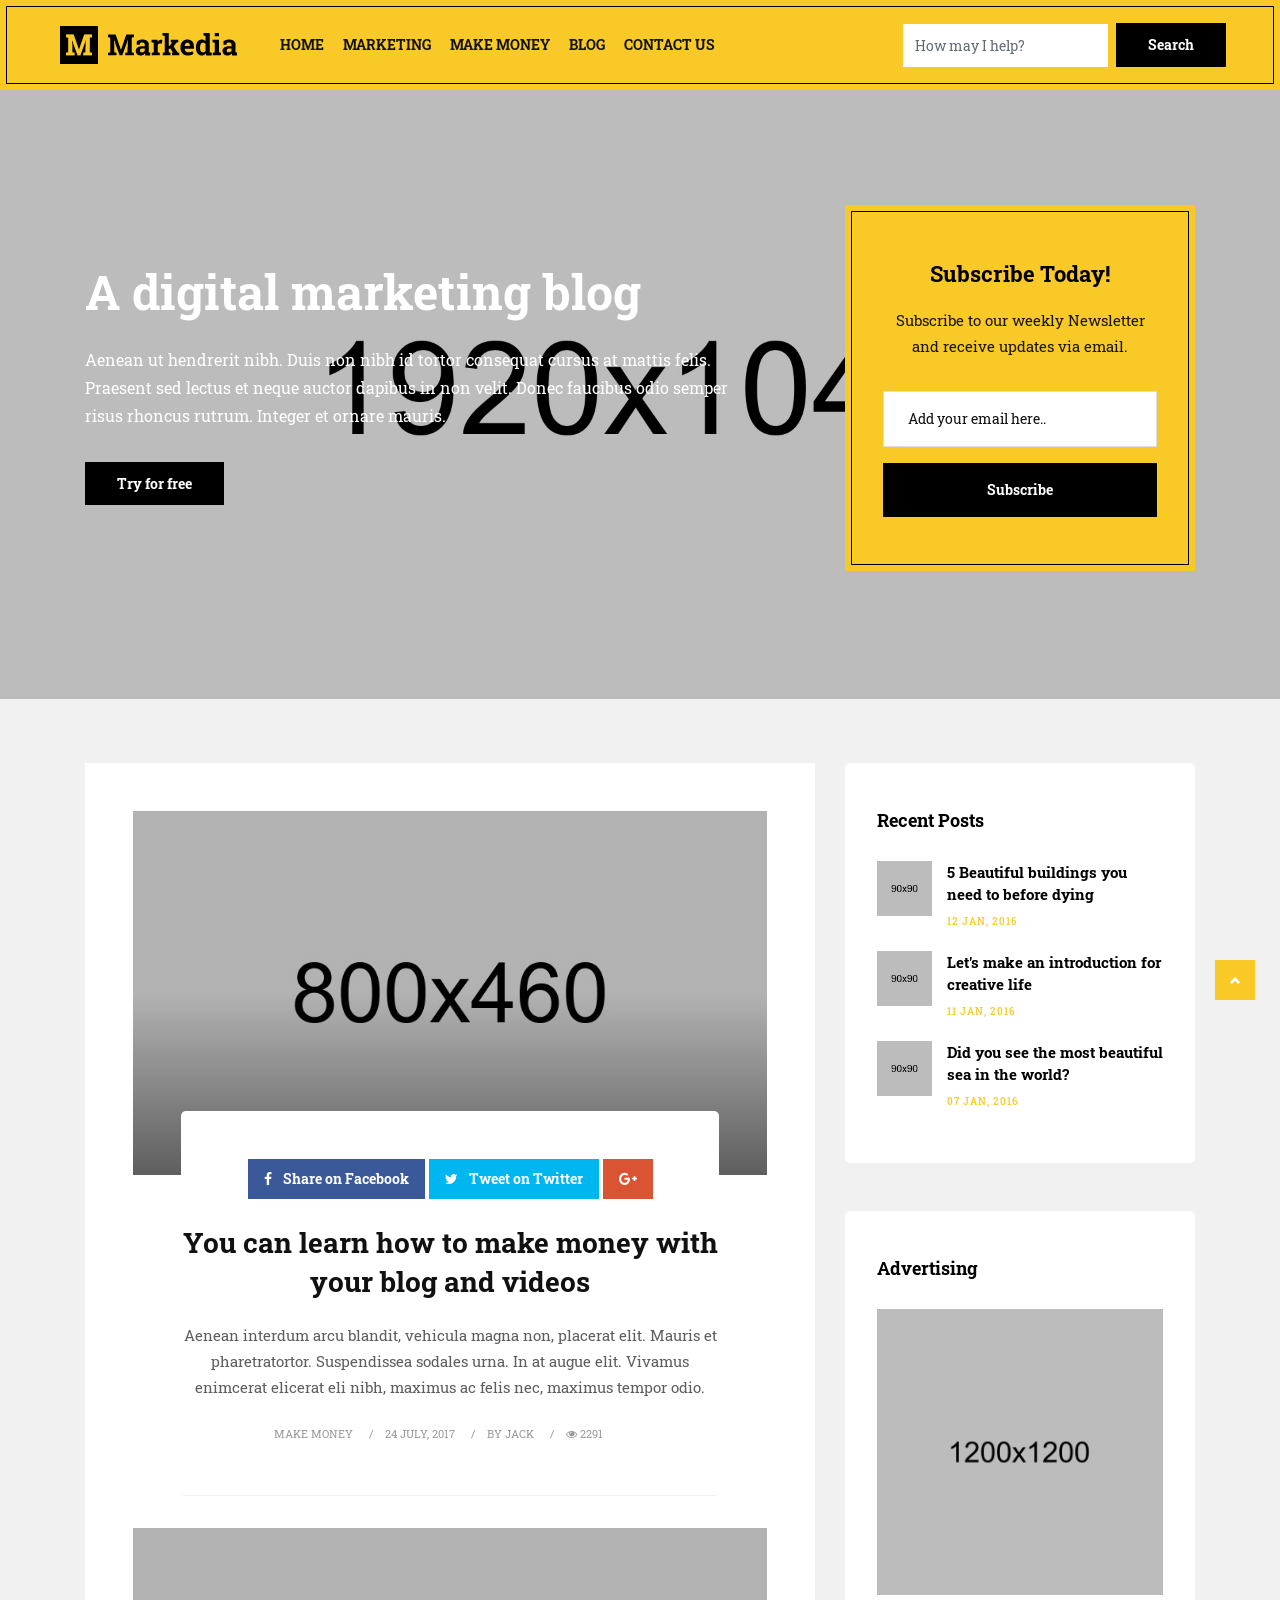
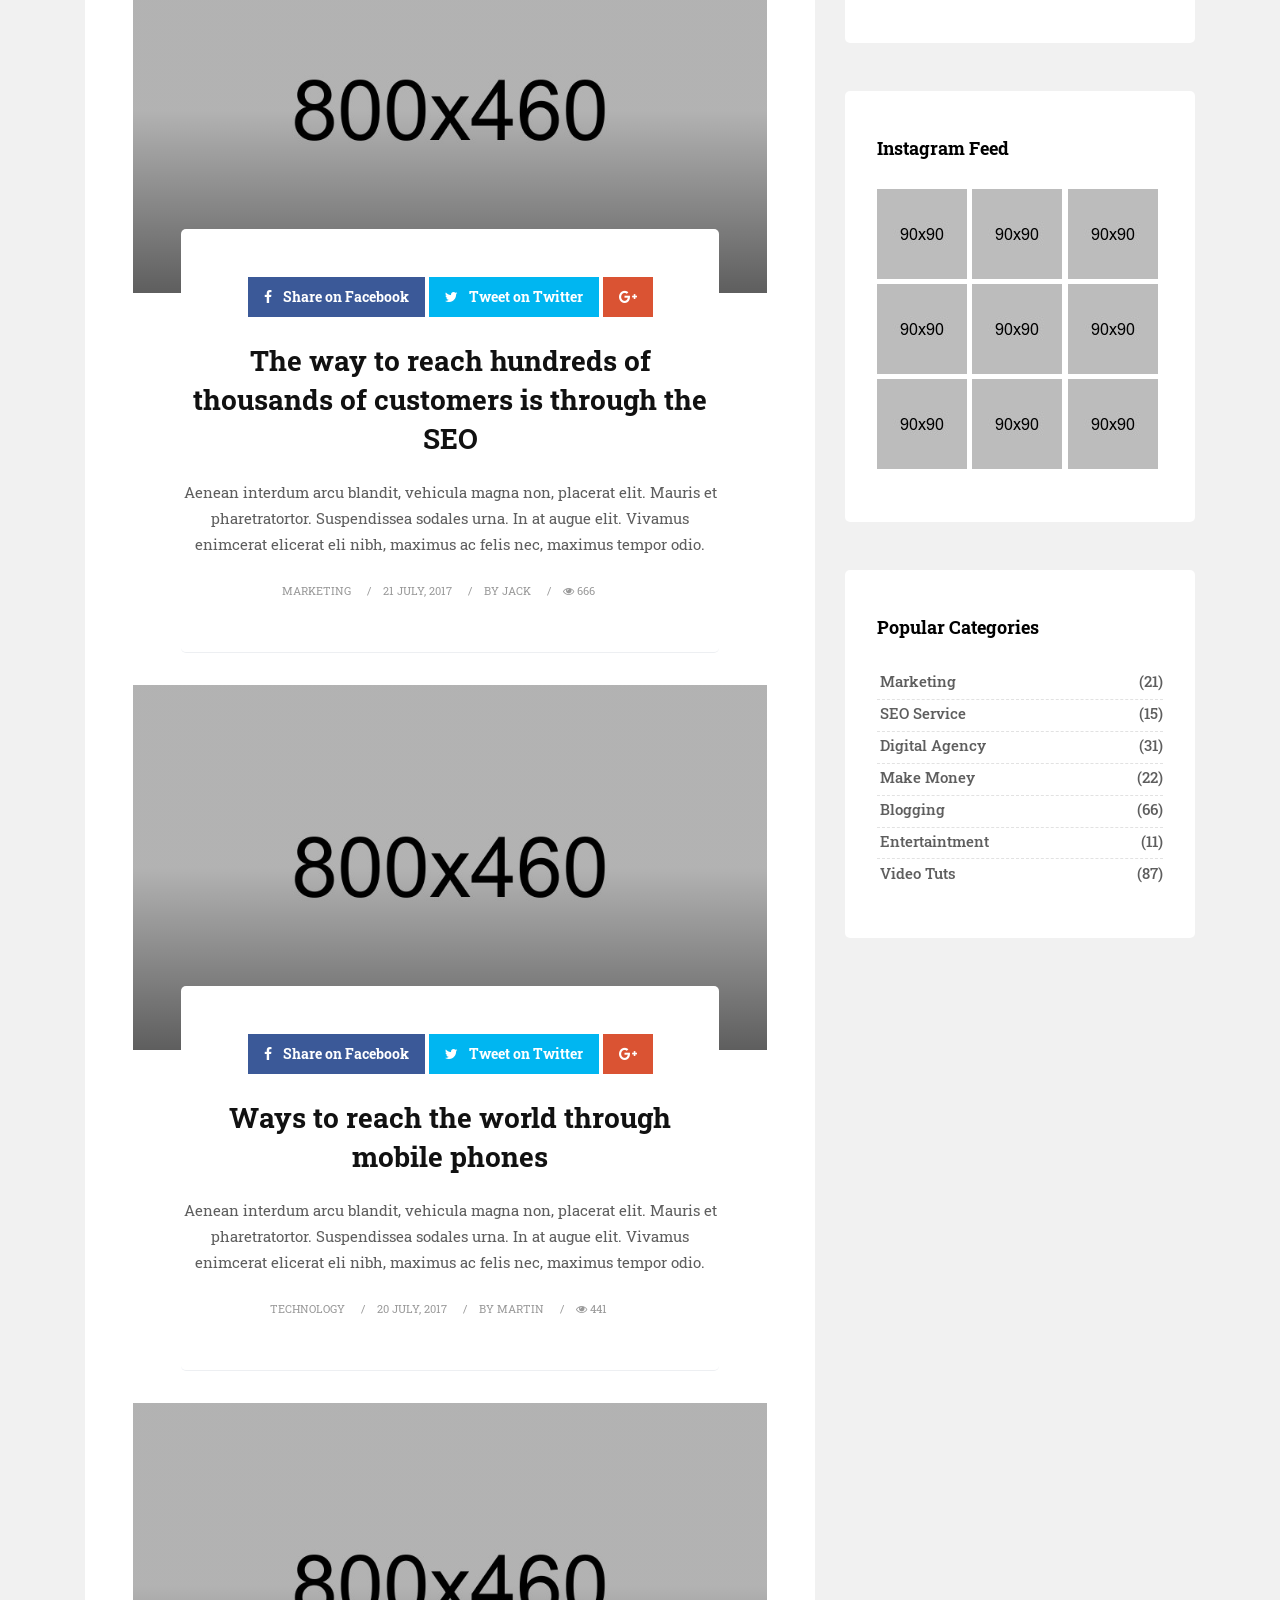
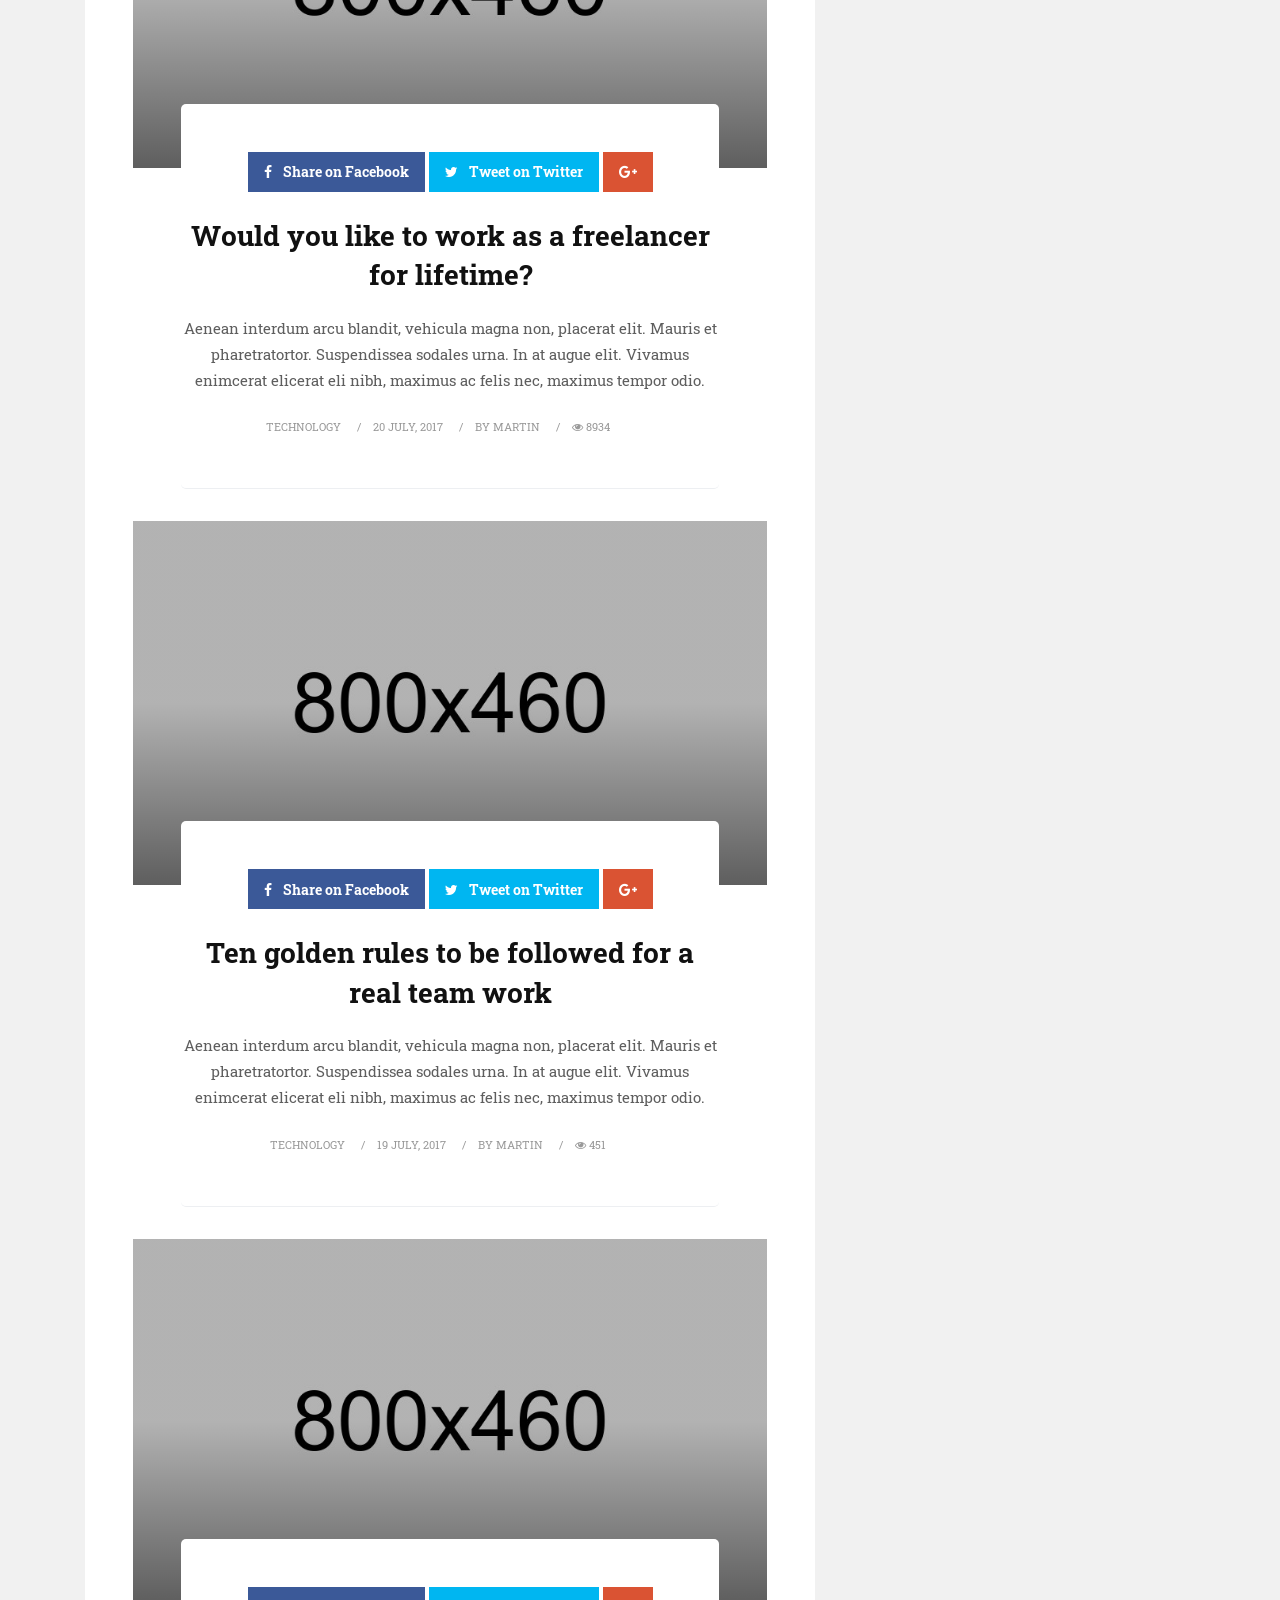
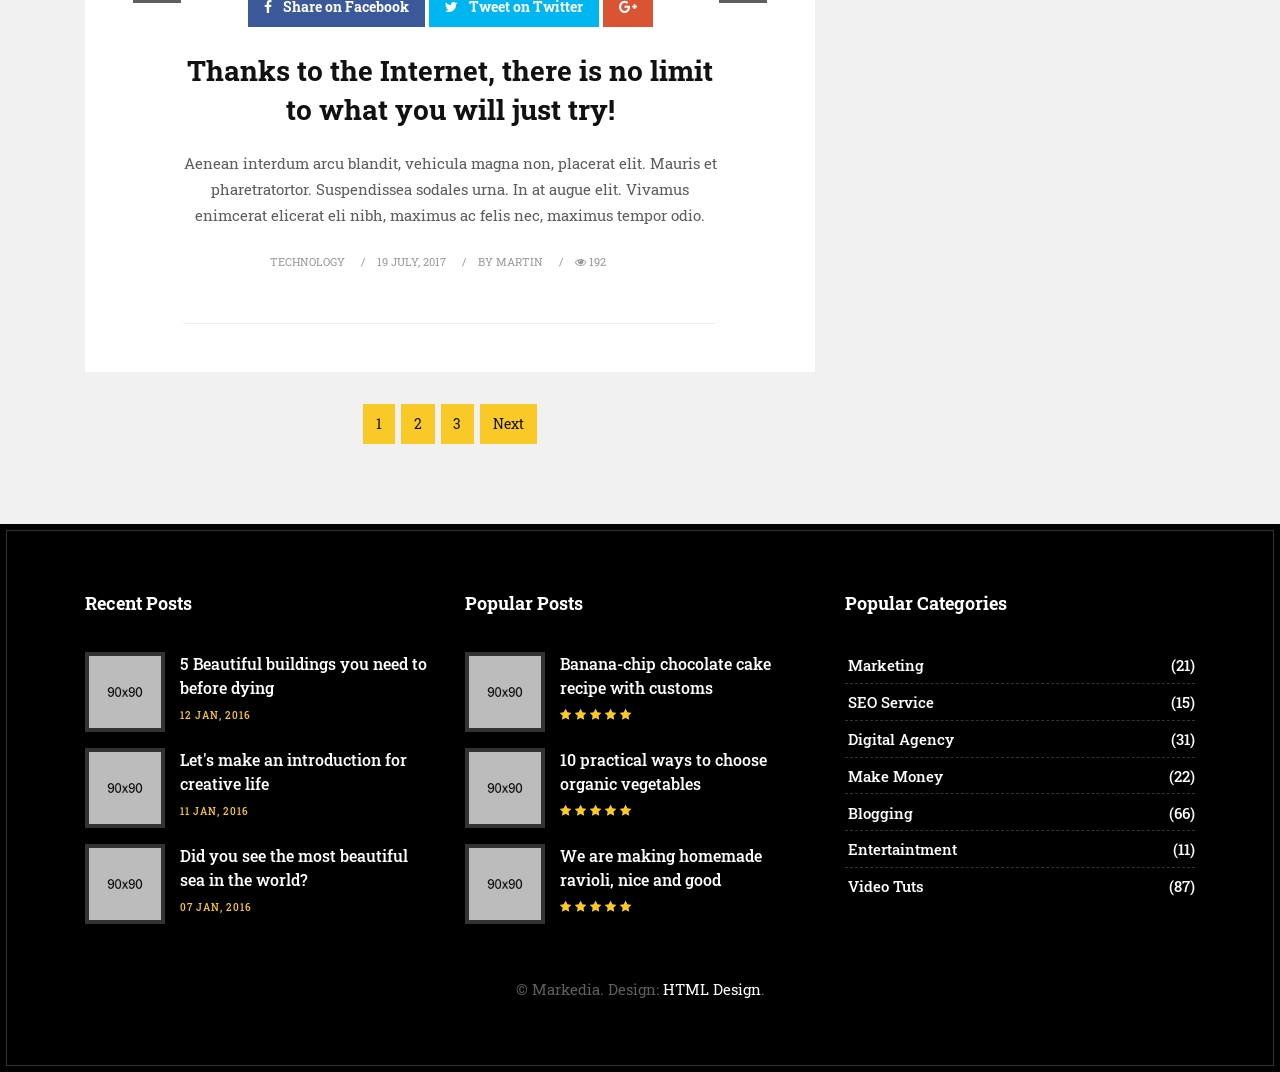
<file: markedia/marketing-index.html>
<!DOCTYPE html>
<html lang="en">

    <!-- Basic -->
    <meta charset="utf-8">
    <meta http-equiv="X-UA-Compatible" content="IE=edge">
    
    <!-- Mobile Metas -->
    <meta name="viewport" content="width=device-width, initial-scale=1, shrink-to-fit=no">
    
    <!-- Site Metas -->
    <title>Markedia - Marketing Blog Template</title>
    <meta name="keywords" content="">
    <meta name="description" content="">
    <meta name="author" content="">
    
    <!-- Site Icons -->
    <link rel="shortcut icon" href="images/favicon.ico" type="image/x-icon" />
    <link rel="apple-touch-icon" href="images/apple-touch-icon.png">
    
    <!-- Design fonts -->
    <link href="https://fonts.googleapis.com/css?family=Roboto+Slab:400,700" rel="stylesheet"> 
    
    <!-- Bootstrap core CSS -->
    <link href="css/bootstrap.css" rel="stylesheet">

    <!-- FontAwesome Icons core CSS -->
    <link href="css/font-awesome.min.css" rel="stylesheet">

    <!-- Custom styles for this template -->
    <link href="style.css" rel="stylesheet">

    <!-- Animate styles for this template -->
    <link href="css/animate.css" rel="stylesheet">

    <!-- Responsive styles for this template -->
    <link href="css/responsive.css" rel="stylesheet">

    <!-- Colors for this template -->
    <link href="css/colors.css" rel="stylesheet">

    <!-- Version Marketing CSS for this template -->
    <link href="css/version/marketing.css" rel="stylesheet">

    <!--[if lt IE 9]>
      <script src="https://oss.maxcdn.com/libs/html5shiv/3.7.0/html5shiv.js"></script>
      <script src="https://oss.maxcdn.com/libs/respond.js/1.4.2/respond.min.js"></script>
    <![endif]-->

</head>
<body>

    <div id="wrapper">
        <header class="market-header header">
            <div class="container-fluid">
                <nav class="navbar navbar-toggleable-md navbar-inverse fixed-top bg-inverse">
                    <button class="navbar-toggler navbar-toggler-right" type="button" data-toggle="collapse" data-target="#navbarCollapse" aria-controls="navbarCollapse" aria-expanded="false" aria-label="Toggle navigation">
                        <span class="navbar-toggler-icon"></span>
                    </button>
                    <a class="navbar-brand" href="marketing-index.html"><img src="images/version/market-logo.png" alt=""></a>
                    <div class="collapse navbar-collapse" id="navbarCollapse">
                        <ul class="navbar-nav mr-auto">
                            <li class="nav-item">
                                <a class="nav-link" href="marketing-index.html">Home</a>
                            </li>
                            <li class="nav-item">
                                <a class="nav-link" href="marketing-category.html">Marketing</a>
                            </li>
                            <li class="nav-item">
                                <a class="nav-link" href="marketing-category.html">Make Money</a>
                            </li>
                            <li class="nav-item">
                                <a class="nav-link" href="marketing-blog.html">Blog</a>
                            </li>
                            <li class="nav-item">
                                <a class="nav-link" href="marketing-contact.html">Contact Us</a>
                            </li>
                        </ul>
                        <form class="form-inline">
                            <input class="form-control mr-sm-2" type="text" placeholder="How may I help?">
                            <button class="btn btn-outline-success my-2 my-sm-0" type="submit">Search</button>
                        </form>
                    </div>
                </nav>
            </div><!-- end container-fluid -->
        </header><!-- end market-header -->

        <section id="cta" class="section">
            <div class="container">
                <div class="row">
                    <div class="col-lg-8 col-md-12 align-self-center">
                        <h2>A digital marketing blog</h2>
                        <p class="lead"> Aenean ut hendrerit nibh. Duis non nibh id tortor consequat cursus at mattis felis. Praesent sed lectus et neque auctor dapibus in non velit. Donec faucibus odio semper risus rhoncus rutrum. Integer et ornare mauris.</p>
                        <a href="#" class="btn btn-primary">Try for free</a>
                    </div>
                    <div class="col-lg-4 col-md-12">
                        <div class="newsletter-widget text-center align-self-center">
                            <h3>Subscribe Today!</h3>
                            <p>Subscribe to our weekly Newsletter and receive updates via email.</p>
                            <form class="form-inline" method="post">
                                <input type="text" name="email" placeholder="Add your email here.." required class="form-control" />
                                <input type="submit" value="Subscribe" class="btn btn-default btn-block" />
                            </form>         
                        </div><!-- end newsletter -->
                    </div>
                </div>
            </div>
        </section>

        <section class="section lb">
            <div class="container">
                <div class="row">
                    <div class="col-lg-8 col-md-12 col-sm-12 col-xs-12">
                        <div class="page-wrapper">
                            <div class="blog-custom-build">
                                <div class="blog-box wow fadeIn">
                                    <div class="post-media">
                                        <a href="marketing-single.html" title="">
                                            <img src="upload/market_blog_01.jpg" alt="" class="img-fluid">
                                            <div class="hovereffect">
                                                <span></span>
                                            </div>
                                            <!-- end hover -->
                                        </a>
                                    </div>
                                    <!-- end media -->
                                    <div class="blog-meta big-meta text-center">
                                        <div class="post-sharing">
                                            <ul class="list-inline">
                                                <li><a href="#" class="fb-button btn btn-primary"><i class="fa fa-facebook"></i> <span class="down-mobile">Share on Facebook</span></a></li>
                                                <li><a href="#" class="tw-button btn btn-primary"><i class="fa fa-twitter"></i> <span class="down-mobile">Tweet on Twitter</span></a></li>
                                                <li><a href="#" class="gp-button btn btn-primary"><i class="fa fa-google-plus"></i></a></li>
                                            </ul>
                                        </div><!-- end post-sharing -->
                                        <h4><a href="marketing-single.html" title="">You can learn how to make money with your blog and videos</a></h4>
                                        <p>Aenean interdum arcu blandit, vehicula magna non, placerat elit. Mauris et pharetratortor. Suspendissea sodales urna. In at augue elit. Vivamus enimcerat elicerat eli nibh, maximus ac felis nec, maximus tempor odio.</p>
                                        <small><a href="marketing-category.html" title="">Make Money</a></small>
                                        <small><a href="marketing-single.html" title="">24 July, 2017</a></small>
                                        <small><a href="#" title="">by Jack</a></small>
                                        <small><a href="#" title=""><i class="fa fa-eye"></i> 2291</a></small>
                                    </div><!-- end meta -->
                                </div><!-- end blog-box -->

                                <hr class="invis">

                                <div class="blog-box wow fadeIn">
                                    <div class="post-media">
                                        <a href="marketing-single.html" title="">
                                            <img src="upload/market_blog_02.jpg" alt="" class="img-fluid">
                                            <div class="hovereffect">
                                                <span></span>
                                            </div>
                                            <!-- end hover -->
                                        </a>
                                    </div>
                                    <!-- end media -->
                                    <div class="blog-meta big-meta text-center">
                                        <div class="post-sharing">
                                            <ul class="list-inline">
                                                <li><a href="#" class="fb-button btn btn-primary"><i class="fa fa-facebook"></i> <span class="down-mobile">Share on Facebook</span></a></li>
                                                <li><a href="#" class="tw-button btn btn-primary"><i class="fa fa-twitter"></i> <span class="down-mobile">Tweet on Twitter</span></a></li>
                                                <li><a href="#" class="gp-button btn btn-primary"><i class="fa fa-google-plus"></i></a></li>
                                            </ul>
                                        </div><!-- end post-sharing -->
                                        <h4><a href="marketing-single.html" title="">The way to reach hundreds of thousands of customers is through the SEO</a></h4>
                                        <p>Aenean interdum arcu blandit, vehicula magna non, placerat elit. Mauris et pharetratortor. Suspendissea sodales urna. In at augue elit. Vivamus enimcerat elicerat eli nibh, maximus ac felis nec, maximus tempor odio.</p>
                                        <small><a href="marketing-category.html" title="">Marketing</a></small>
                                        <small><a href="marketing-single.html" title="">21 July, 2017</a></small>
                                        <small><a href="#" title="">by Jack</a></small>
                                        <small><a href="#" title=""><i class="fa fa-eye"></i> 666</a></small>
                                    </div><!-- end meta -->
                                </div><!-- end blog-box -->

                                <hr class="invis">

                                <div class="blog-box wow fadeIn">
                                    <div class="post-media">
                                        <a href="marketing-single.html" title="">
                                            <img src="upload/market_blog_03.jpg" alt="" class="img-fluid">
                                            <div class="hovereffect">
                                                <span></span>
                                            </div>
                                            <!-- end hover -->
                                        </a>
                                    </div>
                                    <!-- end media -->
                                    <div class="blog-meta big-meta text-center">
                                        <div class="post-sharing">
                                            <ul class="list-inline">
                                                <li><a href="#" class="fb-button btn btn-primary"><i class="fa fa-facebook"></i> <span class="down-mobile">Share on Facebook</span></a></li>
                                                <li><a href="#" class="tw-button btn btn-primary"><i class="fa fa-twitter"></i> <span class="down-mobile">Tweet on Twitter</span></a></li>
                                                <li><a href="#" class="gp-button btn btn-primary"><i class="fa fa-google-plus"></i></a></li>
                                            </ul>
                                        </div><!-- end post-sharing -->
                                        <h4><a href="marketing-single.html" title="">Ways to reach the world through mobile phones</a></h4>
                                        <p>Aenean interdum arcu blandit, vehicula magna non, placerat elit. Mauris et pharetratortor. Suspendissea sodales urna. In at augue elit. Vivamus enimcerat elicerat eli nibh, maximus ac felis nec, maximus tempor odio.</p>
                                        <small><a href="marketing-category.html" title="">Technology</a></small>
                                        <small><a href="marketing-single.html" title="">20 July, 2017</a></small>
                                        <small><a href="#" title="">by Martin</a></small>
                                        <small><a href="#" title=""><i class="fa fa-eye"></i> 441</a></small>
                                    </div><!-- end meta -->
                                </div><!-- end blog-box -->

                                <hr class="invis">

                                <div class="blog-box wow fadeIn">
                                    <div class="post-media">
                                        <a href="marketing-single.html" title="">
                                            <img src="upload/market_blog_04.jpg" alt="" class="img-fluid">
                                            <div class="hovereffect">
                                                <span></span>
                                            </div>
                                            <!-- end hover -->
                                        </a>
                                    </div>
                                    <!-- end media -->
                                    <div class="blog-meta big-meta text-center">
                                        <div class="post-sharing">
                                            <ul class="list-inline">
                                                <li><a href="#" class="fb-button btn btn-primary"><i class="fa fa-facebook"></i> <span class="down-mobile">Share on Facebook</span></a></li>
                                                <li><a href="#" class="tw-button btn btn-primary"><i class="fa fa-twitter"></i> <span class="down-mobile">Tweet on Twitter</span></a></li>
                                                <li><a href="#" class="gp-button btn btn-primary"><i class="fa fa-google-plus"></i></a></li>
                                            </ul>
                                        </div><!-- end post-sharing -->
                                        <h4><a href="marketing-single.html" title="">Would you like to work as a freelancer for lifetime?</a></h4>
                                        <p>Aenean interdum arcu blandit, vehicula magna non, placerat elit. Mauris et pharetratortor. Suspendissea sodales urna. In at augue elit. Vivamus enimcerat elicerat eli nibh, maximus ac felis nec, maximus tempor odio.</p>
                                        <small><a href="marketing-category.html" title="">Technology</a></small>
                                        <small><a href="marketing-single.html" title="">20 July, 2017</a></small>
                                        <small><a href="#" title="">by Martin</a></small>
                                        <small><a href="#" title=""><i class="fa fa-eye"></i> 8934</a></small>
                                    </div><!-- end meta -->
                                </div><!-- end blog-box -->

                                <hr class="invis">

                                <div class="blog-box wow fadeIn">
                                    <div class="post-media">
                                        <a href="marketing-single.html" title="">
                                            <img src="upload/market_blog_05.jpg" alt="" class="img-fluid">
                                            <div class="hovereffect">
                                                <span></span>
                                            </div>
                                            <!-- end hover -->
                                        </a>
                                    </div>
                                    <!-- end media -->
                                    <div class="blog-meta big-meta text-center">
                                        <div class="post-sharing">
                                            <ul class="list-inline">
                                                <li><a href="#" class="fb-button btn btn-primary"><i class="fa fa-facebook"></i> <span class="down-mobile">Share on Facebook</span></a></li>
                                                <li><a href="#" class="tw-button btn btn-primary"><i class="fa fa-twitter"></i> <span class="down-mobile">Tweet on Twitter</span></a></li>
                                                <li><a href="#" class="gp-button btn btn-primary"><i class="fa fa-google-plus"></i></a></li>
                                            </ul>
                                        </div><!-- end post-sharing -->
                                        <h4><a href="marketing-single.html" title="">Ten golden rules to be followed for a real team work</a></h4>
                                        <p>Aenean interdum arcu blandit, vehicula magna non, placerat elit. Mauris et pharetratortor. Suspendissea sodales urna. In at augue elit. Vivamus enimcerat elicerat eli nibh, maximus ac felis nec, maximus tempor odio.</p>
                                        <small><a href="marketing-category.html" title="">Technology</a></small>
                                        <small><a href="marketing-single.html" title="">19 July, 2017</a></small>
                                        <small><a href="#" title="">by Martin</a></small>
                                        <small><a href="#" title=""><i class="fa fa-eye"></i> 451</a></small>
                                    </div><!-- end meta -->
                                </div><!-- end blog-box -->

                                <hr class="invis">

                                <div class="blog-box wow fadeIn">
                                    <div class="post-media">
                                        <a href="marketing-single.html" title="">
                                            <img src="upload/market_blog_06.jpg" alt="" class="img-fluid">
                                            <div class="hovereffect">
                                                <span></span>
                                            </div>
                                            <!-- end hover -->
                                        </a>
                                    </div>
                                    <!-- end media -->
                                    <div class="blog-meta big-meta text-center">
                                        <div class="post-sharing">
                                            <ul class="list-inline">
                                                <li><a href="#" class="fb-button btn btn-primary"><i class="fa fa-facebook"></i> <span class="down-mobile">Share on Facebook</span></a></li>
                                                <li><a href="#" class="tw-button btn btn-primary"><i class="fa fa-twitter"></i> <span class="down-mobile">Tweet on Twitter</span></a></li>
                                                <li><a href="#" class="gp-button btn btn-primary"><i class="fa fa-google-plus"></i></a></li>
                                            </ul>
                                        </div><!-- end post-sharing -->
                                        <h4><a href="marketing-single.html" title="">Thanks to the Internet, there is no limit to what you will just try!</a></h4>
                                        <p>Aenean interdum arcu blandit, vehicula magna non, placerat elit. Mauris et pharetratortor. Suspendissea sodales urna. In at augue elit. Vivamus enimcerat elicerat eli nibh, maximus ac felis nec, maximus tempor odio.</p>
                                        <small><a href="marketing-category.html" title="">Technology</a></small>
                                        <small><a href="marketing-single.html" title="">19 July, 2017</a></small>
                                        <small><a href="#" title="">by Martin</a></small>
                                        <small><a href="#" title=""><i class="fa fa-eye"></i> 192</a></small>
                                    </div><!-- end meta -->
                                </div><!-- end blog-box -->
                            </div>
                        </div>

                        <hr class="invis">

                        <div class="row">
                            <div class="col-md-12">
                                <nav aria-label="Page navigation">
                                    <ul class="pagination justify-content-center">
                                        <li class="page-item"><a class="page-link" href="#">1</a></li>
                                        <li class="page-item"><a class="page-link" href="#">2</a></li>
                                        <li class="page-item"><a class="page-link" href="#">3</a></li>
                                        <li class="page-item">
                                            <a class="page-link" href="#">Next</a>
                                        </li>
                                    </ul>
                                </nav>
                            </div><!-- end col -->
                        </div><!-- end row -->
                    </div><!-- end col -->

                    <div class="col-lg-4 col-md-12 col-sm-12 col-xs-12">
                        <div class="sidebar">
                            <div class="widget">
                                <h2 class="widget-title">Recent Posts</h2>
                                <div class="blog-list-widget">
                                    <div class="list-group">
                                        <a href="marketing-single.html" class="list-group-item list-group-item-action flex-column align-items-start">
                                            <div class="w-100 justify-content-between">
                                                <img src="upload/small_07.jpg" alt="" class="img-fluid float-left">
                                                <h5 class="mb-1">5 Beautiful buildings you need to before dying</h5>
                                                <small>12 Jan, 2016</small>
                                            </div>
                                        </a>

                                        <a href="marketing-single.html" class="list-group-item list-group-item-action flex-column align-items-start">
                                            <div class="w-100 justify-content-between">
                                                <img src="upload/small_08.jpg" alt="" class="img-fluid float-left">
                                                <h5 class="mb-1">Let's make an introduction for creative life</h5>
                                                <small>11 Jan, 2016</small>
                                            </div>
                                        </a>

                                        <a href="marketing-single.html" class="list-group-item list-group-item-action flex-column align-items-start">
                                            <div class="w-100 last-item justify-content-between">
                                                <img src="upload/small_09.jpg" alt="" class="img-fluid float-left">
                                                <h5 class="mb-1">Did you see the most beautiful sea in the world?</h5>
                                                <small>07 Jan, 2016</small>
                                            </div>
                                        </a>
                                    </div>
                                </div><!-- end blog-list -->
                            </div><!-- end widget -->

                            <div id="" class="widget">
                                <h2 class="widget-title">Advertising</h2>
                                <div class="banner-spot clearfix">
                                    <div class="banner-img">
                                        <img src="upload/banner_03.jpg" alt="" class="img-fluid">
                                    </div><!-- end banner-img -->
                                </div><!-- end banner -->
                            </div><!-- end widget -->

                            <div class="widget">
                                <h2 class="widget-title">Instagram Feed</h2>
                                <div class="instagram-wrapper clearfix">
                                    <a class="" href="#"><img src="upload/small_09.jpg" alt="" class="img-fluid"></a>
                                    <a href="#"><img src="upload/small_01.jpg" alt="" class="img-fluid"></a>
                                    <a href="#"><img src="upload/small_02.jpg" alt="" class="img-fluid"></a>
                                    <a href="#"><img src="upload/small_03.jpg" alt="" class="img-fluid"></a>
                                    <a href="#"><img src="upload/small_04.jpg" alt="" class="img-fluid"></a>
                                    <a href="#"><img src="upload/small_05.jpg" alt="" class="img-fluid"></a>
                                    <a href="#"><img src="upload/small_06.jpg" alt="" class="img-fluid"></a>
                                    <a href="#"><img src="upload/small_07.jpg" alt="" class="img-fluid"></a>
                                    <a href="#"><img src="upload/small_08.jpg" alt="" class="img-fluid"></a>
                                </div><!-- end Instagram wrapper -->
                            </div><!-- end widget -->

                            <div class="widget">
                                <h2 class="widget-title">Popular Categories</h2>
                                <div class="link-widget">
                                    <ul>
                                        <li><a href="#">Marketing <span>(21)</span></a></li>
                                        <li><a href="#">SEO Service <span>(15)</span></a></li>
                                        <li><a href="#">Digital Agency <span>(31)</span></a></li>
                                        <li><a href="#">Make Money <span>(22)</span></a></li>
                                        <li><a href="#">Blogging <span>(66)</span></a></li>
                                        <li><a href="#">Entertaintment <span>(11)</span></a></li>
                                        <li><a href="#">Video Tuts <span>(87)</span></a></li>
                                    </ul>
                                </div><!-- end link-widget -->
                            </div><!-- end widget -->
                        </div><!-- end sidebar -->
                    </div><!-- end col -->
                </div><!-- end row -->
            </div><!-- end container -->
        </section>

        <footer class="footer">
            <div class="container">
                <div class="row">
                    <div class="col-lg-4 col-md-12 col-sm-12 col-xs-12">
                        <div class="widget">
                            <h2 class="widget-title">Recent Posts</h2>
                            <div class="blog-list-widget">
                                <div class="list-group">
                                    <a href="marketing-single.html" class="list-group-item list-group-item-action flex-column align-items-start">
                                        <div class="w-100 justify-content-between">
                                            <img src="upload/small_04.jpg" alt="" class="img-fluid float-left">
                                            <h5 class="mb-1">5 Beautiful buildings you need to before dying</h5>
                                            <small>12 Jan, 2016</small>
                                        </div>
                                    </a>

                                    <a href="marketing-single.html" class="list-group-item list-group-item-action flex-column align-items-start">
                                        <div class="w-100 justify-content-between">
                                            <img src="upload/small_05.jpg" alt="" class="img-fluid float-left">
                                            <h5 class="mb-1">Let's make an introduction for creative life</h5>
                                            <small>11 Jan, 2016</small>
                                        </div>
                                    </a>

                                    <a href="marketing-single.html" class="list-group-item list-group-item-action flex-column align-items-start">
                                        <div class="w-100 last-item justify-content-between">
                                            <img src="upload/small_06.jpg" alt="" class="img-fluid float-left">
                                            <h5 class="mb-1">Did you see the most beautiful sea in the world?</h5>
                                            <small>07 Jan, 2016</small>
                                        </div>
                                    </a>
                                </div>
                            </div><!-- end blog-list -->
                        </div><!-- end widget -->
                    </div><!-- end col -->

                    <div class="col-lg-4 col-md-12 col-sm-12 col-xs-12">
                        <div class="widget">
                            <h2 class="widget-title">Popular Posts</h2>
                            <div class="blog-list-widget">
                                <div class="list-group">
                                    <a href="marketing-single.html" class="list-group-item list-group-item-action flex-column align-items-start">
                                        <div class="w-100 justify-content-between">
                                            <img src="upload/small_01.jpg" alt="" class="img-fluid float-left">
                                            <h5 class="mb-1">Banana-chip chocolate cake recipe with customs</h5>
                                            <span class="rating">
                                                <i class="fa fa-star"></i>
                                                <i class="fa fa-star"></i>
                                                <i class="fa fa-star"></i>
                                                <i class="fa fa-star"></i>
                                                <i class="fa fa-star"></i>
                                            </span>
                                        </div>
                                    </a>

                                    <a href="marketing-single.html" class="list-group-item list-group-item-action flex-column align-items-start">
                                        <div class="w-100 justify-content-between">
                                            <img src="upload/small_02.jpg" alt="" class="img-fluid float-left">
                                            <h5 class="mb-1">10 practical ways to choose organic vegetables</h5>
                                            <span class="rating">
                                                <i class="fa fa-star"></i>
                                                <i class="fa fa-star"></i>
                                                <i class="fa fa-star"></i>
                                                <i class="fa fa-star"></i>
                                                <i class="fa fa-star"></i>
                                            </span>
                                        </div>
                                    </a>

                                    <a href="marketing-single.html" class="list-group-item list-group-item-action flex-column align-items-start">
                                        <div class="w-100 last-item justify-content-between">
                                            <img src="upload/small_03.jpg" alt="" class="img-fluid float-left">
                                            <h5 class="mb-1">We are making homemade ravioli, nice and good</h5>
                                            <span class="rating">
                                                <i class="fa fa-star"></i>
                                                <i class="fa fa-star"></i>
                                                <i class="fa fa-star"></i>
                                                <i class="fa fa-star"></i>
                                                <i class="fa fa-star"></i>
                                            </span>
                                        </div>
                                    </a>
                                </div>
                            </div><!-- end blog-list -->
                        </div><!-- end widget -->
                    </div><!-- end col -->

                    <div class="col-lg-4 col-md-12 col-sm-12 col-xs-12">
                        <div class="widget">
                            <h2 class="widget-title">Popular Categories</h2>
                            <div class="link-widget">
                                <ul>
                                    <li><a href="#">Marketing <span>(21)</span></a></li>
                                    <li><a href="#">SEO Service <span>(15)</span></a></li>
                                    <li><a href="#">Digital Agency <span>(31)</span></a></li>
                                    <li><a href="#">Make Money <span>(22)</span></a></li>
                                    <li><a href="#">Blogging <span>(66)</span></a></li>
                                    <li><a href="#">Entertaintment <span>(11)</span></a></li>
                                    <li><a href="#">Video Tuts <span>(87)</span></a></li>
                                </ul>
                            </div><!-- end link-widget -->
                        </div><!-- end widget -->
                    </div><!-- end col -->
                </div><!-- end row -->

                <div class="row">
                    <div class="col-md-12 text-center">
                        <br>
                        <br>
                        <div class="copyright">&copy; Markedia. Design: <a href="http://html.design">HTML Design</a>.</div>
                    </div>
                </div>
            </div><!-- end container -->
        </footer><!-- end footer -->

        <div class="dmtop">Scroll to Top</div>
        
    </div><!-- end wrapper -->

    <!-- Core JavaScript
    ================================================== -->
    <script src="js/jquery.min.js"></script>
    <script src="js/tether.min.js"></script>
    <script src="js/bootstrap.min.js"></script>
    <script src="js/animate.js"></script>
    <script src="js/custom.js"></script>

</body>
</html>
</file>
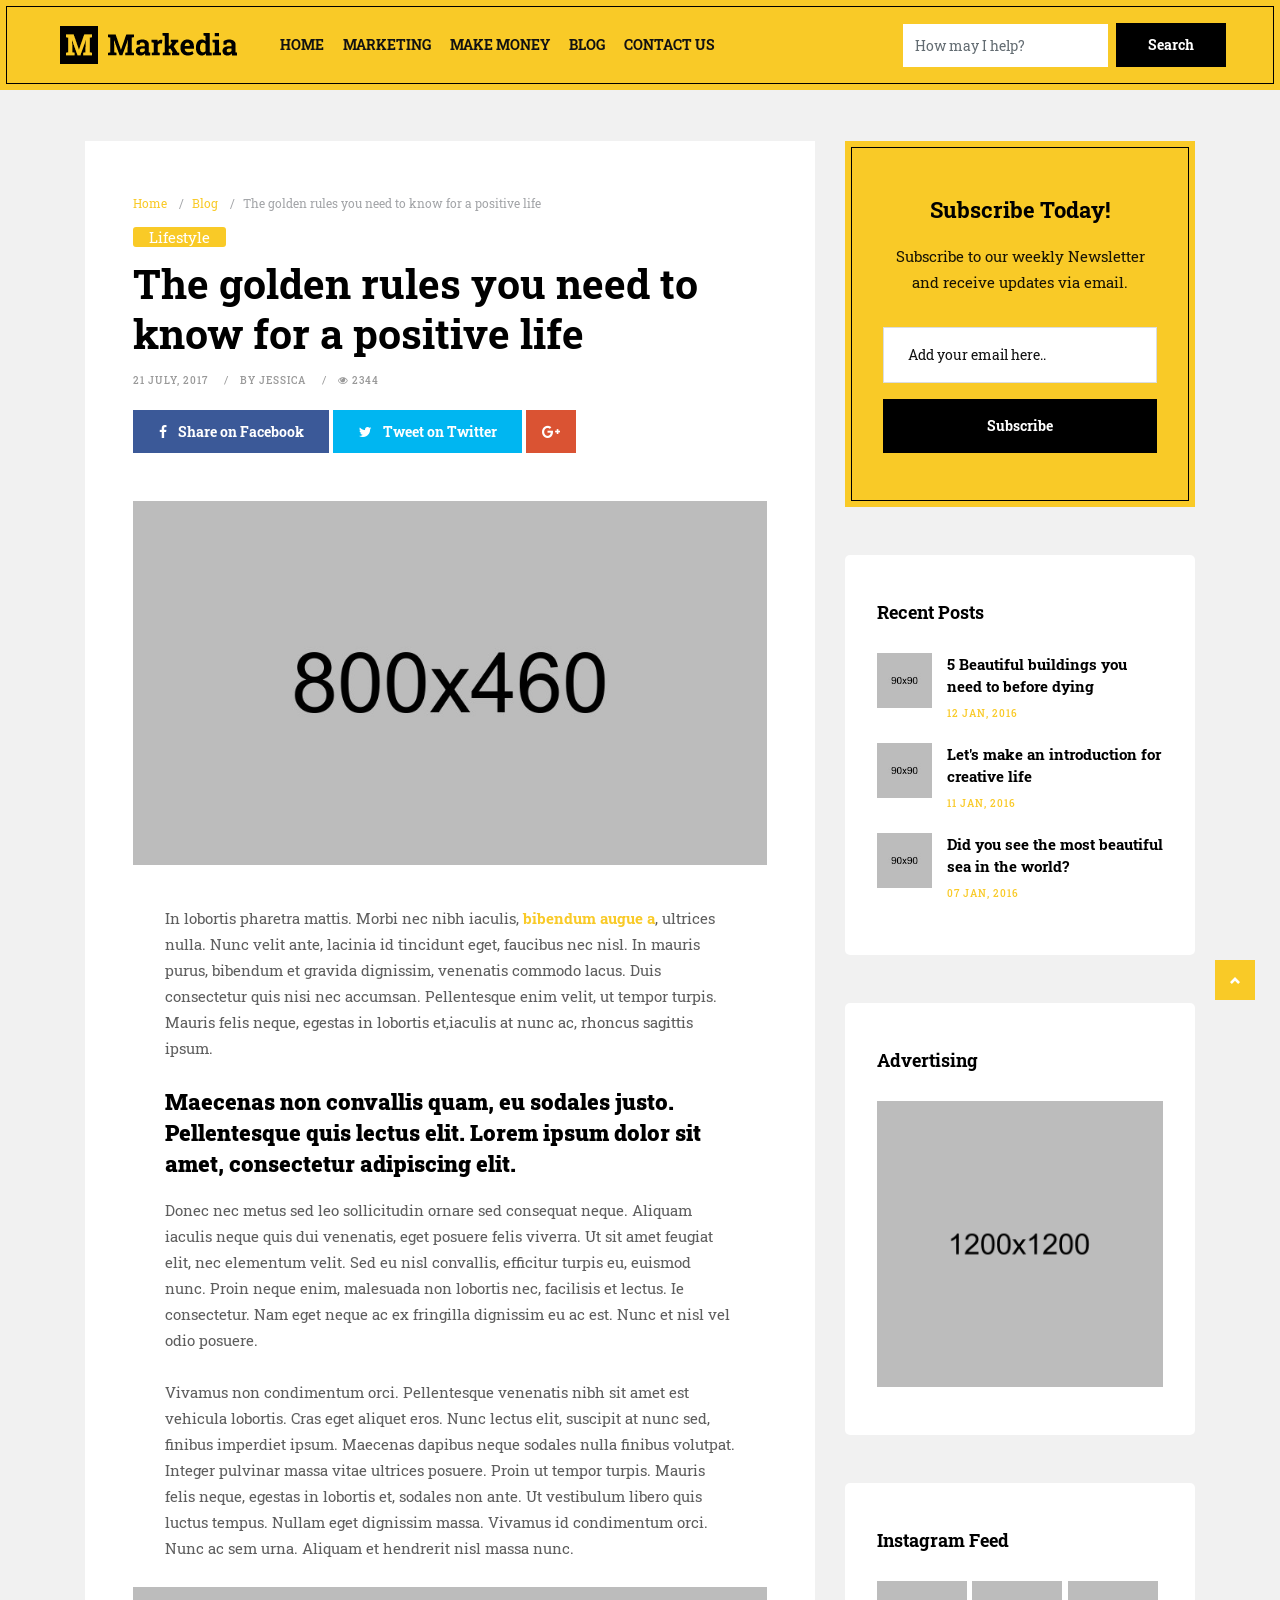
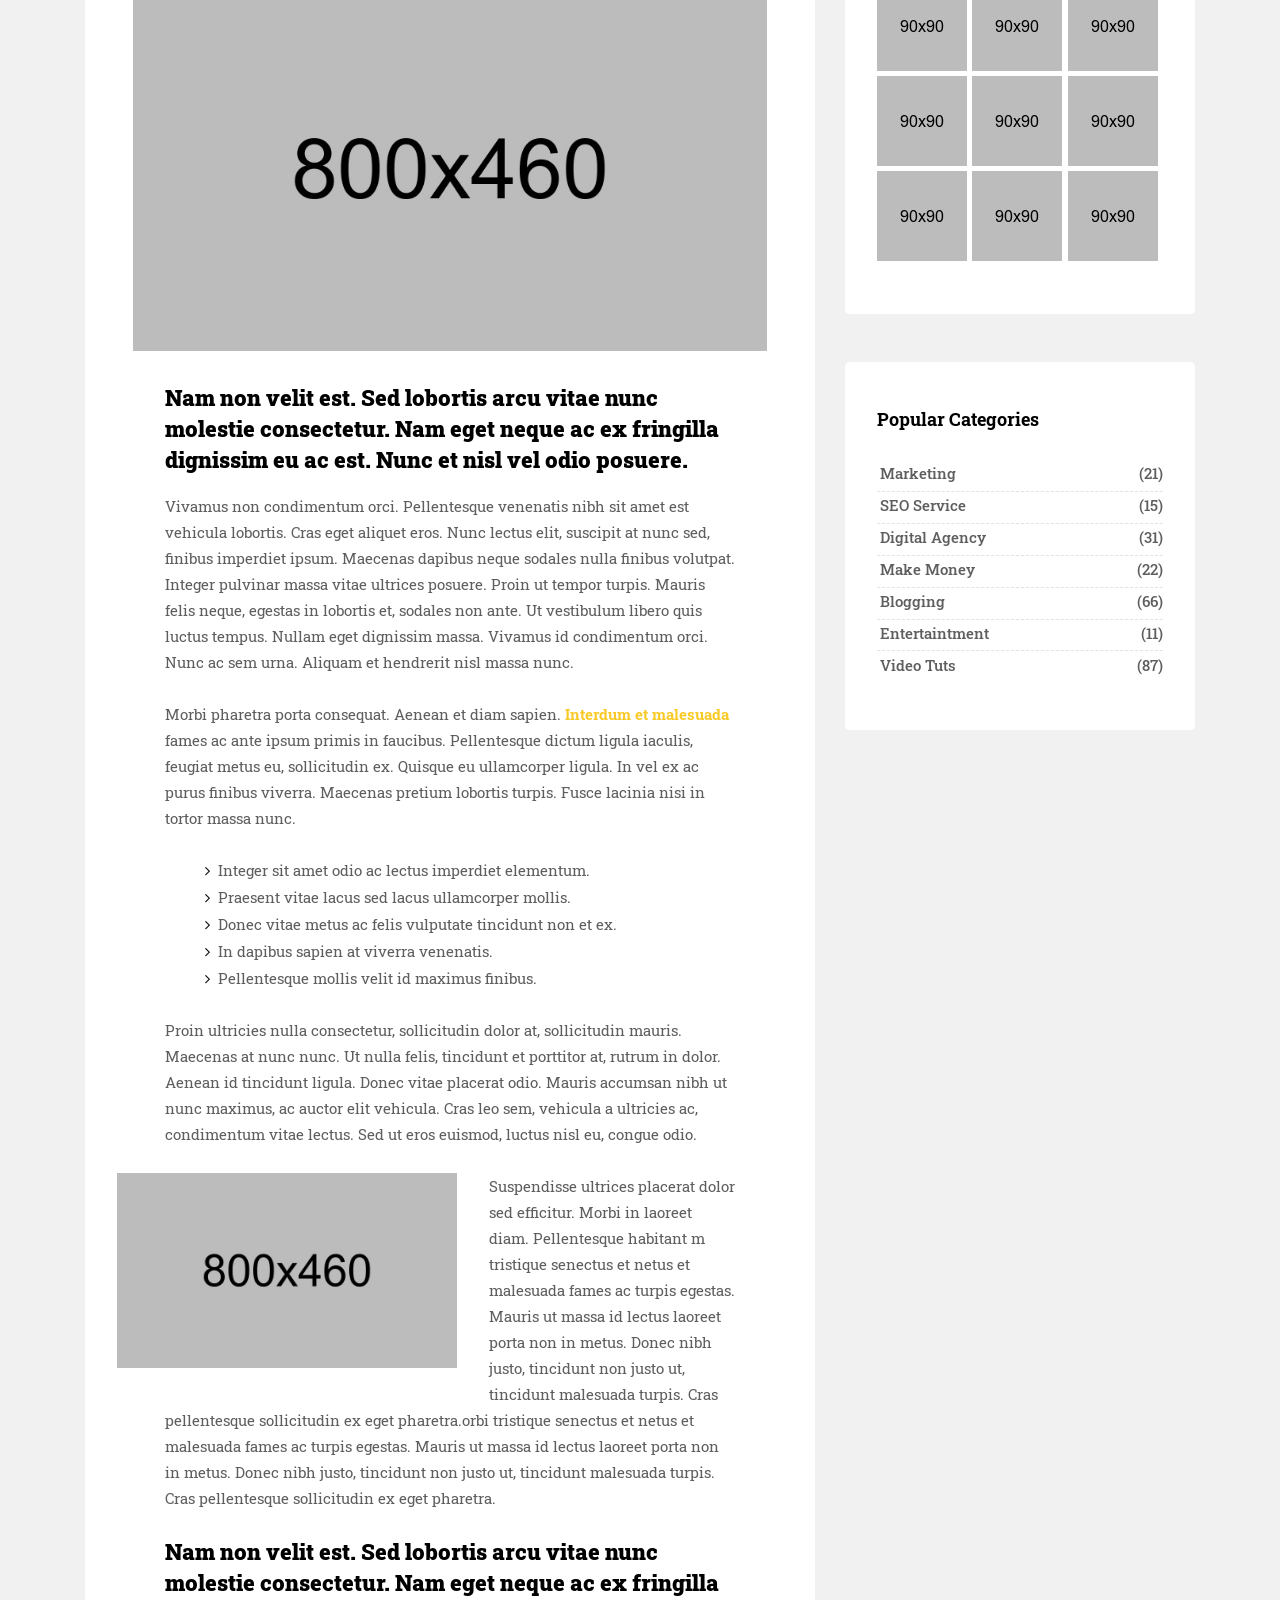
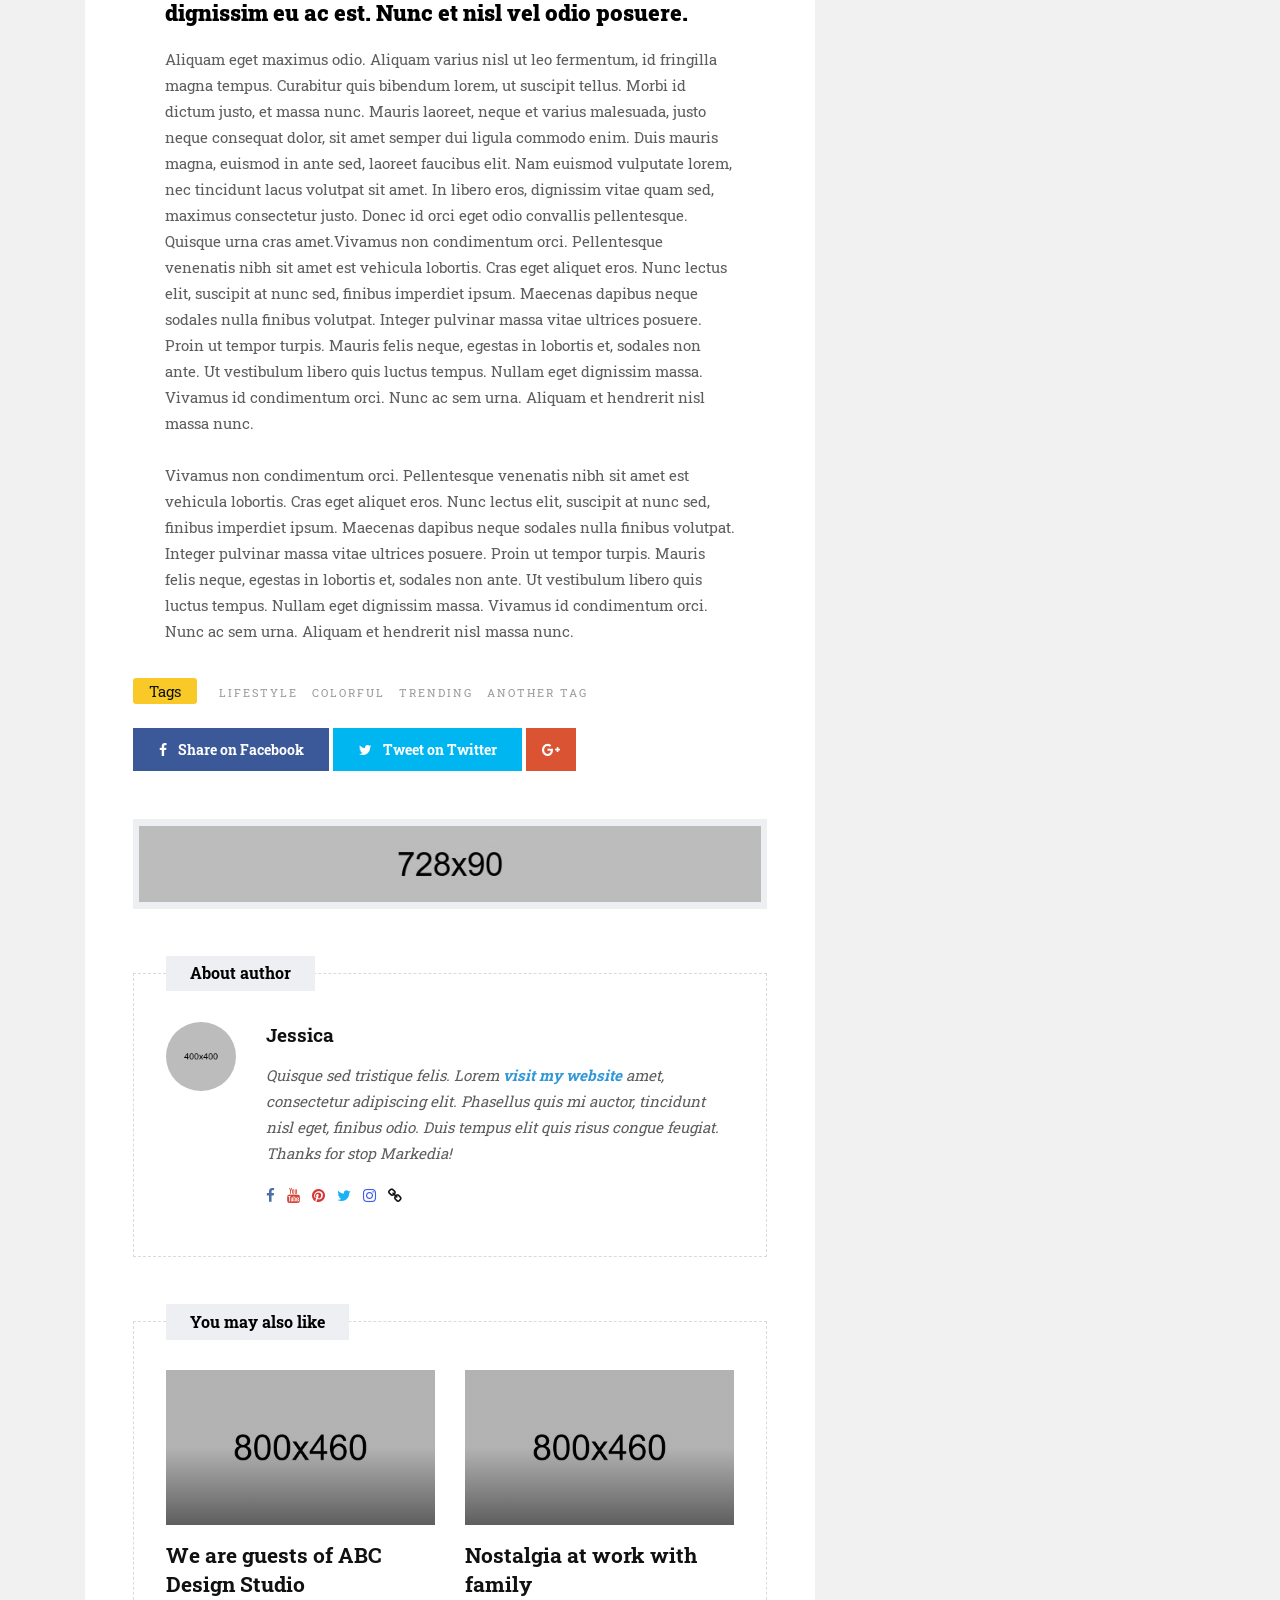
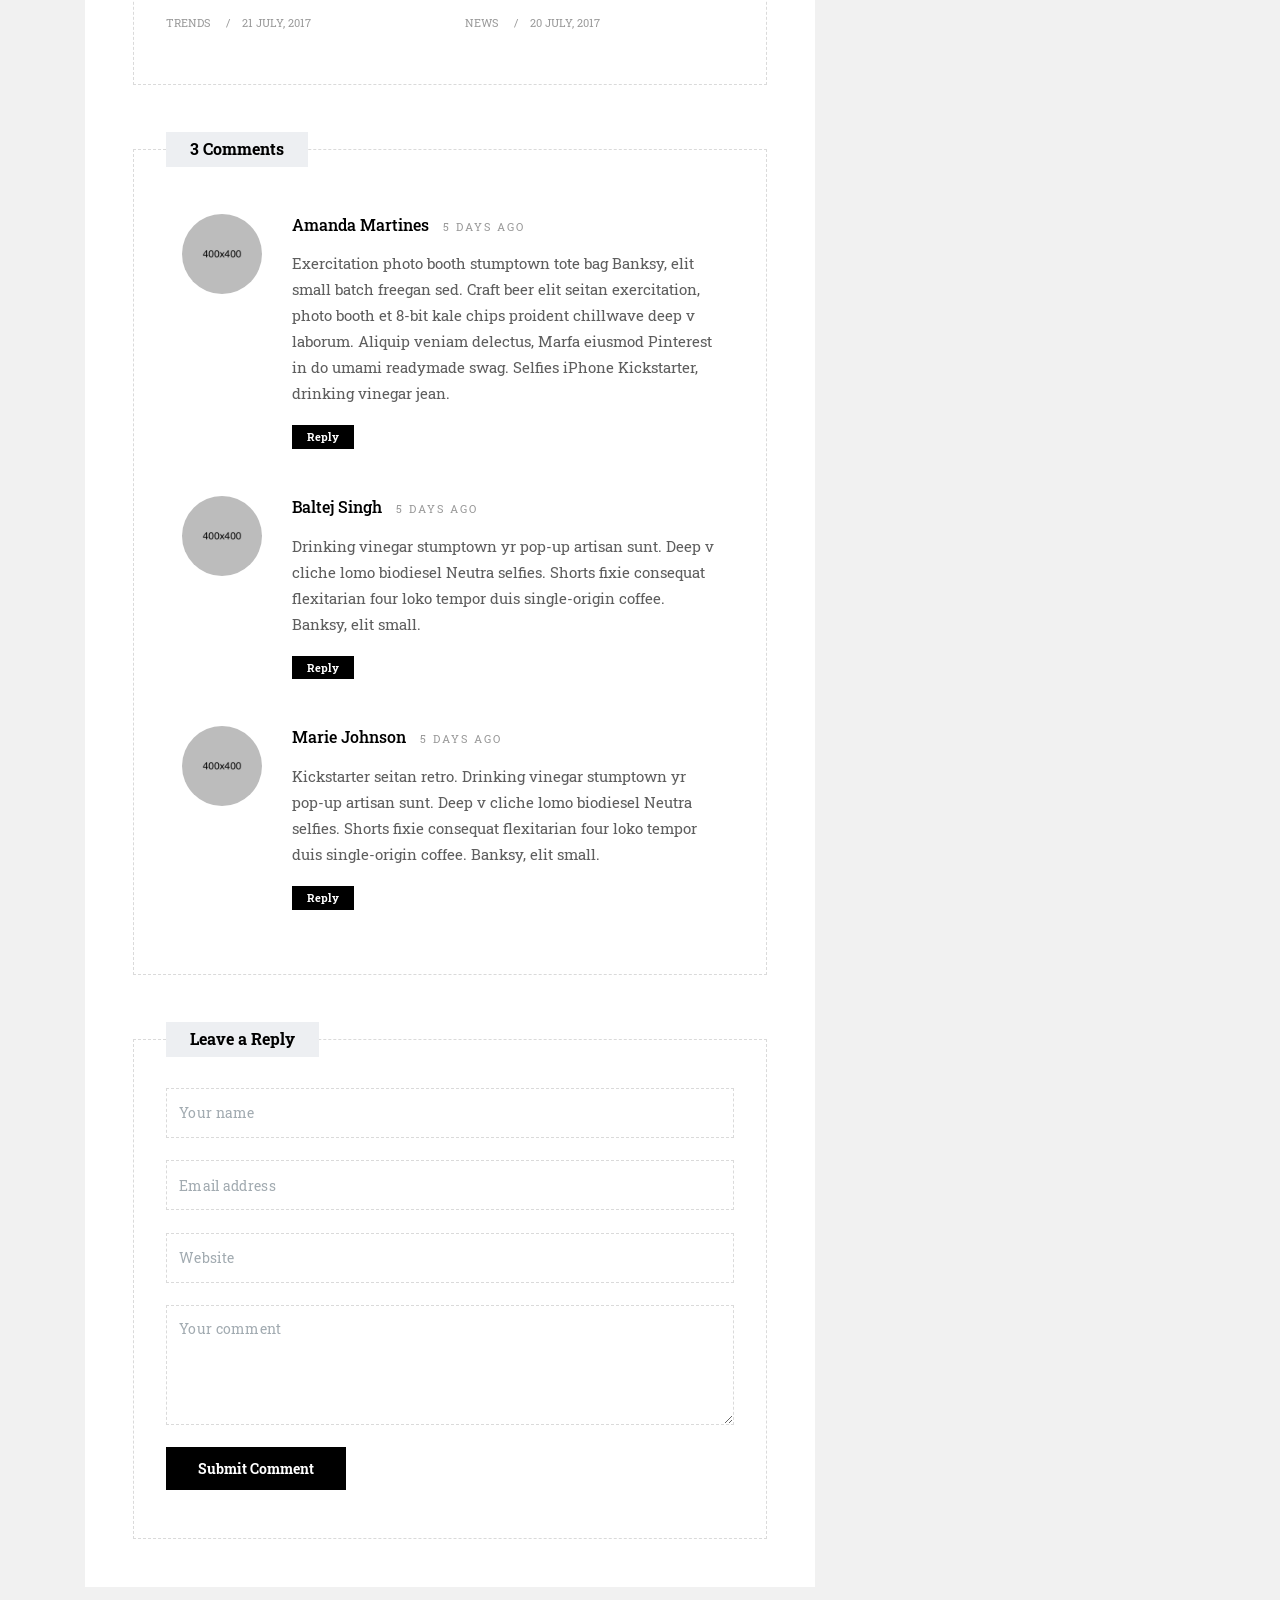
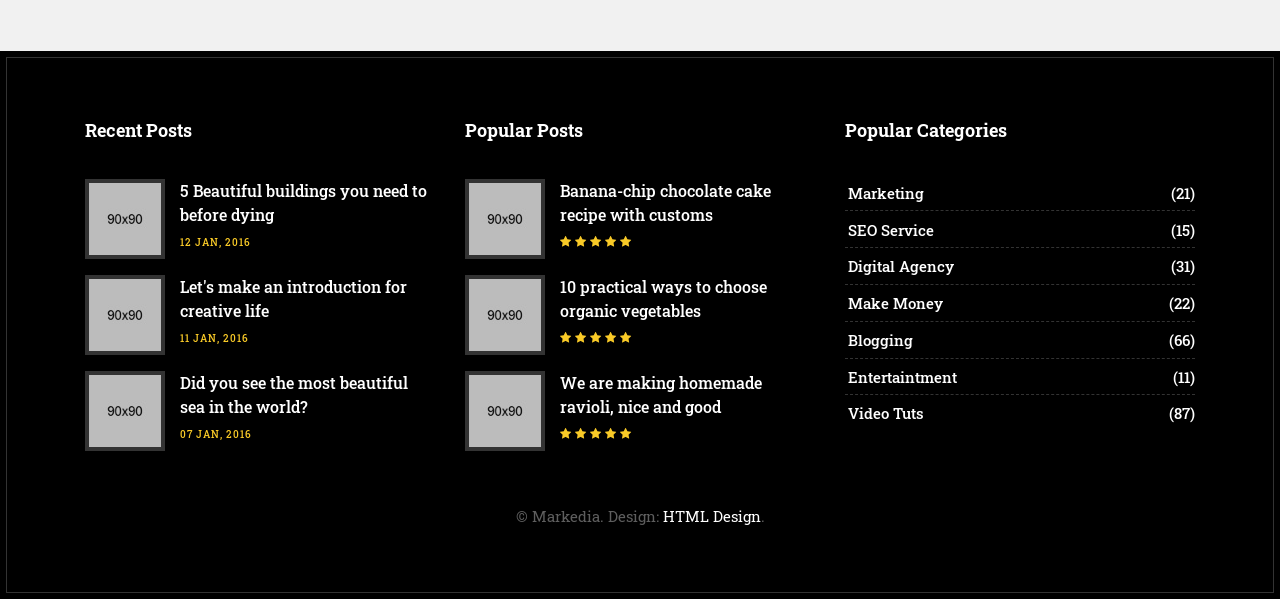
<file: markedia/marketing-single.html>
<!DOCTYPE html>
<html lang="en">

    <!-- Basic -->
    <meta charset="utf-8">
    <meta http-equiv="X-UA-Compatible" content="IE=edge">
    
    <!-- Mobile Metas -->
    <meta name="viewport" content="width=device-width, initial-scale=1, shrink-to-fit=no">
    
    <!-- Site Metas -->
    <title>Markedia - Marketing Blog Template</title>
    <meta name="keywords" content="">
    <meta name="description" content="">
    <meta name="author" content="">
    
    <!-- Site Icons -->
    <link rel="shortcut icon" href="images/favicon.ico" type="image/x-icon" />
    <link rel="apple-touch-icon" href="images/apple-touch-icon.png">
    
    <!-- Design fonts -->
    <link href="https://fonts.googleapis.com/css?family=Roboto+Slab:400,700" rel="stylesheet"> 
    
    <!-- Bootstrap core CSS -->
    <link href="css/bootstrap.css" rel="stylesheet">

    <!-- FontAwesome Icons core CSS -->
    <link href="css/font-awesome.min.css" rel="stylesheet">

    <!-- Custom styles for this template -->
    <link href="style.css" rel="stylesheet">

    <!-- Animate styles for this template -->
    <link href="css/animate.css" rel="stylesheet">

    <!-- Responsive styles for this template -->
    <link href="css/responsive.css" rel="stylesheet">

    <!-- Colors for this template -->
    <link href="css/colors.css" rel="stylesheet">

    <!-- Version Marketing CSS for this template -->
    <link href="css/version/marketing.css" rel="stylesheet">

    <!--[if lt IE 9]>
      <script src="https://oss.maxcdn.com/libs/html5shiv/3.7.0/html5shiv.js"></script>
      <script src="https://oss.maxcdn.com/libs/respond.js/1.4.2/respond.min.js"></script>
    <![endif]-->

</head>
<body>

    <div id="wrapper">
        <header class="market-header header">
            <div class="container-fluid">
                <nav class="navbar navbar-toggleable-md navbar-inverse fixed-top bg-inverse">
                    <button class="navbar-toggler navbar-toggler-right" type="button" data-toggle="collapse" data-target="#navbarCollapse" aria-controls="navbarCollapse" aria-expanded="false" aria-label="Toggle navigation">
                        <span class="navbar-toggler-icon"></span>
                    </button>
                    <a class="navbar-brand" href="marketing-index.html"><img src="images/version/market-logo.png" alt=""></a>
                    <div class="collapse navbar-collapse" id="navbarCollapse">
                        <ul class="navbar-nav mr-auto">
                            <li class="nav-item">
                                <a class="nav-link" href="marketing-index.html">Home</a>
                            </li>
                            <li class="nav-item">
                                <a class="nav-link" href="marketing-category.html">Marketing</a>
                            </li>
                            <li class="nav-item">
                                <a class="nav-link" href="marketing-category.html">Make Money</a>
                            </li>
                            <li class="nav-item">
                                <a class="nav-link" href="marketing-blog.html">Blog</a>
                            </li>
                            <li class="nav-item">
                                <a class="nav-link" href="marketing-contact.html">Contact Us</a>
                            </li>
                        </ul>
                        <form class="form-inline">
                            <input class="form-control mr-sm-2" type="text" placeholder="How may I help?">
                            <button class="btn btn-outline-success my-2 my-sm-0" type="submit">Search</button>
                        </form>
                    </div>
                </nav>
            </div><!-- end container-fluid -->
        </header><!-- end market-header -->

        <section class="section lb m3rem">
            <div class="container">
                <div class="row">
                    <div class="col-lg-8 col-md-12 col-sm-12 col-xs-12">
                        <div class="page-wrapper">
                            <div class="blog-title-area">
                                <ol class="breadcrumb hidden-xs-down">
                                    <li class="breadcrumb-item"><a href="#">Home</a></li>
                                    <li class="breadcrumb-item"><a href="#">Blog</a></li>
                                    <li class="breadcrumb-item active">The golden rules you need to know for a positive life</li>
                                </ol>

                                <span class="color-yellow"><a href="marketing-category.html" title="">Lifestyle</a></span>

                                <h3>The golden rules you need to know for a positive life</h3>

                                <div class="blog-meta big-meta">
                                    <small><a href="marketing-single.html" title="">21 July, 2017</a></small>
                                    <small><a href="blog-author.html" title="">by Jessica</a></small>
                                    <small><a href="#" title=""><i class="fa fa-eye"></i> 2344</a></small>
                                </div><!-- end meta -->

                                <div class="post-sharing">
                                    <ul class="list-inline">
                                        <li><a href="#" class="fb-button btn btn-primary"><i class="fa fa-facebook"></i> <span class="down-mobile">Share on Facebook</span></a></li>
                                        <li><a href="#" class="tw-button btn btn-primary"><i class="fa fa-twitter"></i> <span class="down-mobile">Tweet on Twitter</span></a></li>
                                        <li><a href="#" class="gp-button btn btn-primary"><i class="fa fa-google-plus"></i></a></li>
                                    </ul>
                                </div><!-- end post-sharing -->
                            </div><!-- end title -->

                            <div class="single-post-media">
                                <img src="upload/market_blog_06.jpg" alt="" class="img-fluid">
                            </div><!-- end media -->

                            <div class="blog-content">  
                                <div class="pp">
                                    <p>In lobortis pharetra mattis. Morbi nec nibh iaculis, <a href="#">bibendum augue a</a>, ultrices nulla. Nunc velit ante, lacinia id tincidunt eget, faucibus nec nisl. In mauris purus, bibendum et gravida dignissim, venenatis commodo lacus. Duis consectetur quis nisi nec accumsan. Pellentesque enim velit, ut tempor turpis. Mauris felis neque, egestas in lobortis et,iaculis at nunc ac, rhoncus sagittis ipsum. </p>

                                    <h3><strong>Maecenas non convallis quam, eu sodales justo. Pellentesque quis lectus elit. Lorem ipsum dolor sit amet, consectetur adipiscing elit.</strong></h3>

                                    <p>Donec nec metus sed leo sollicitudin ornare sed consequat neque. Aliquam iaculis neque quis dui venenatis, eget posuere felis viverra. Ut sit amet feugiat elit, nec elementum velit. Sed eu nisl convallis, efficitur turpis eu, euismod nunc. Proin neque enim, malesuada non lobortis nec, facilisis et lectus. Ie consectetur. Nam eget neque ac ex fringilla dignissim eu ac est. Nunc et nisl vel odio posuere. </p>

                                    <p>Vivamus non condimentum orci. Pellentesque venenatis nibh sit amet est vehicula lobortis. Cras eget aliquet eros. Nunc lectus elit, suscipit at nunc sed, finibus imperdiet ipsum. Maecenas dapibus neque sodales nulla finibus volutpat. Integer pulvinar massa vitae ultrices posuere. Proin ut tempor turpis. Mauris felis neque, egestas in lobortis et, sodales non ante. Ut vestibulum libero quis luctus tempus. Nullam eget dignissim massa. Vivamus id condimentum orci. Nunc ac sem urna. Aliquam et hendrerit nisl massa nunc. </p>

                                </div><!-- end pp -->

                                <img src="upload/market_blog_02.jpg" alt="" class="img-fluid img-fullwidth">

                                <div class="pp">
                                    <h3><strong>Nam non velit est. Sed lobortis arcu vitae nunc molestie consectetur. Nam eget neque ac ex fringilla dignissim eu ac est. Nunc et nisl vel odio posuere. </strong></h3>

                                    <p>Vivamus non condimentum orci. Pellentesque venenatis nibh sit amet est vehicula lobortis. Cras eget aliquet eros. Nunc lectus elit, suscipit at nunc sed, finibus imperdiet ipsum. Maecenas dapibus neque sodales nulla finibus volutpat. Integer pulvinar massa vitae ultrices posuere. Proin ut tempor turpis. Mauris felis neque, egestas in lobortis et, sodales non ante. Ut vestibulum libero quis luctus tempus. Nullam eget dignissim massa. Vivamus id condimentum orci. Nunc ac sem urna. Aliquam et hendrerit nisl massa nunc. </p>

                                    <p>Morbi pharetra porta consequat. Aenean et diam sapien. <a href="#">Interdum et malesuada</a> fames ac ante ipsum primis in faucibus. Pellentesque dictum ligula iaculis, feugiat metus eu, sollicitudin ex. Quisque eu ullamcorper ligula. In vel ex ac purus finibus viverra. Maecenas pretium lobortis turpis. Fusce lacinia nisi in tortor massa nunc.</p>

                                    <ul class="check">
                                        <li>Integer sit amet odio ac lectus imperdiet elementum.</li>
                                        <li>Praesent vitae lacus sed lacus ullamcorper mollis.</li>
                                        <li>Donec vitae metus ac felis vulputate tincidunt non et ex.</li>
                                        <li>In dapibus sapien at viverra venenatis.</li>
                                        <li>Pellentesque mollis velit id maximus finibus.</li>
                                    </ul>

                                    <p>Proin ultricies nulla consectetur, sollicitudin dolor at, sollicitudin mauris. Maecenas at nunc nunc. Ut nulla felis, tincidunt et porttitor at, rutrum in dolor. Aenean id tincidunt ligula. Donec vitae placerat odio. Mauris accumsan nibh ut nunc maximus, ac auctor elit vehicula. Cras leo sem, vehicula a ultricies ac, condimentum vitae lectus. Sed ut eros euismod, luctus nisl eu, congue odio. </p>

                                    <p><img src="upload/market_blog_01.jpg" class="float-left" width="340" alt="">Suspendisse ultrices placerat dolor sed efficitur. Morbi in laoreet diam. Pellentesque habitant m tristique senectus et netus et malesuada fames ac turpis egestas. Mauris ut massa id lectus laoreet porta non in metus. Donec nibh justo, tincidunt non justo ut, tincidunt malesuada turpis. Cras pellentesque sollicitudin ex eget pharetra.orbi tristique senectus et netus et malesuada fames ac turpis egestas. Mauris ut massa id lectus laoreet porta non in metus. Donec nibh justo, tincidunt non justo ut, tincidunt malesuada turpis. Cras pellentesque sollicitudin ex eget pharetra.</p>

                                    <h3><strong>Nam non velit est. Sed lobortis arcu vitae nunc molestie consectetur. Nam eget neque ac ex fringilla dignissim eu ac est. Nunc et nisl vel odio posuere. </strong></h3>


                                    <p>Aliquam eget maximus odio. Aliquam varius nisl ut leo fermentum, id fringilla magna tempus. Curabitur quis bibendum lorem, ut suscipit tellus. Morbi id dictum justo, et massa nunc. Mauris laoreet, neque et varius malesuada, justo neque consequat dolor, sit amet semper dui ligula commodo enim. Duis mauris magna, euismod in ante sed, laoreet faucibus elit. Nam euismod vulputate lorem, nec tincidunt lacus volutpat sit amet. In libero eros, dignissim vitae quam sed, maximus consectetur justo. Donec id orci eget odio convallis pellentesque. Quisque urna cras amet.Vivamus non condimentum orci. Pellentesque venenatis nibh sit amet est vehicula lobortis. Cras eget aliquet eros. Nunc lectus elit, suscipit at nunc sed, finibus imperdiet ipsum. Maecenas dapibus neque sodales nulla finibus volutpat. Integer pulvinar massa vitae ultrices posuere. Proin ut tempor turpis. Mauris felis neque, egestas in lobortis et, sodales non ante. Ut vestibulum libero quis luctus tempus. Nullam eget dignissim massa. Vivamus id condimentum orci. Nunc ac sem urna. Aliquam et hendrerit nisl massa nunc. </p>

                                    <p>Vivamus non condimentum orci. Pellentesque venenatis nibh sit amet est vehicula lobortis. Cras eget aliquet eros. Nunc lectus elit, suscipit at nunc sed, finibus imperdiet ipsum. Maecenas dapibus neque sodales nulla finibus volutpat. Integer pulvinar massa vitae ultrices posuere. Proin ut tempor turpis. Mauris felis neque, egestas in lobortis et, sodales non ante. Ut vestibulum libero quis luctus tempus. Nullam eget dignissim massa. Vivamus id condimentum orci. Nunc ac sem urna. Aliquam et hendrerit nisl massa nunc. </p>
                                </div><!-- end pp -->
                            </div><!-- end content -->

                            <div class="blog-title-area">
                                <div class="tag-cloud-single">
                                    <span>Tags</span>
                                    <small><a href="#" title="">lifestyle</a></small>
                                    <small><a href="#" title="">colorful</a></small>
                                    <small><a href="#" title="">trending</a></small>
                                    <small><a href="#" title="">another tag</a></small>
                                </div><!-- end meta -->

                                <div class="post-sharing">
                                    <ul class="list-inline">
                                        <li><a href="#" class="fb-button btn btn-primary"><i class="fa fa-facebook"></i> <span class="down-mobile">Share on Facebook</span></a></li>
                                        <li><a href="#" class="tw-button btn btn-primary"><i class="fa fa-twitter"></i> <span class="down-mobile">Tweet on Twitter</span></a></li>
                                        <li><a href="#" class="gp-button btn btn-primary"><i class="fa fa-google-plus"></i></a></li>
                                    </ul>
                                </div><!-- end post-sharing -->
                            </div><!-- end title -->

                            <div class="row">
                                <div class="col-lg-12">
                                    <div class="banner-spot clearfix">
                                        <div class="banner-img">
                                            <img src="upload/banner_01.jpg" alt="" class="img-fluid">
                                        </div><!-- end banner-img -->
                                    </div><!-- end banner -->
                                </div><!-- end col -->
                            </div><!-- end row -->

                            <hr class="invis1">

                            <div class="custombox authorbox clearfix">
                                <h4 class="small-title">About author</h4>
                                <div class="row">
                                    <div class="col-lg-2 col-md-2 col-sm-2 col-xs-12">
                                        <img src="upload/author.jpg" alt="" class="img-fluid rounded-circle"> 
                                    </div><!-- end col -->

                                    <div class="col-lg-10 col-md-10 col-sm-10 col-xs-12">
                                        <h4><a href="#">Jessica</a></h4>
                                        <p>Quisque sed tristique felis. Lorem <a href="#">visit my website</a> amet, consectetur adipiscing elit. Phasellus quis mi auctor, tincidunt nisl eget, finibus odio. Duis tempus elit quis risus congue feugiat. Thanks for stop Markedia!</p>

                                        <div class="topsocial">
                                            <a href="#" data-toggle="tooltip" data-placement="bottom" title="Facebook"><i class="fa fa-facebook"></i></a>
                                            <a href="#" data-toggle="tooltip" data-placement="bottom" title="Youtube"><i class="fa fa-youtube"></i></a>
                                            <a href="#" data-toggle="tooltip" data-placement="bottom" title="Pinterest"><i class="fa fa-pinterest"></i></a>
                                            <a href="#" data-toggle="tooltip" data-placement="bottom" title="Twitter"><i class="fa fa-twitter"></i></a>
                                            <a href="#" data-toggle="tooltip" data-placement="bottom" title="Instagram"><i class="fa fa-instagram"></i></a>
                                            <a href="#" data-toggle="tooltip" data-placement="bottom" title="Website"><i class="fa fa-link"></i></a>
                                        </div><!-- end social -->

                                    </div><!-- end col -->
                                </div><!-- end row -->
                            </div><!-- end author-box -->

                            <hr class="invis1">

                            <div class="custombox clearfix">
                                <h4 class="small-title">You may also like</h4>
                                <div class="row">
                                    <div class="col-lg-6">
                                        <div class="blog-box">
                                            <div class="post-media">
                                                <a href="marketing-single.html" title="">
                                                    <img src="upload/market_blog_02.jpg" alt="" class="img-fluid">
                                                    <div class="hovereffect">
                                                        <span class=""></span>
                                                    </div><!-- end hover -->
                                                </a>
                                            </div><!-- end media -->
                                            <div class="blog-meta">
                                                <h4><a href="marketing-single.html" title="">We are guests of ABC Design Studio</a></h4>
                                                <small><a href="blog-category-01.html" title="">Trends</a></small>
                                                <small><a href="blog-category-01.html" title="">21 July, 2017</a></small>
                                            </div><!-- end meta -->
                                        </div><!-- end blog-box -->
                                    </div><!-- end col -->

                                    <div class="col-lg-6">
                                        <div class="blog-box">
                                            <div class="post-media">
                                                <a href="marketing-single.html" title="">
                                                    <img src="upload/market_blog_03.jpg" alt="" class="img-fluid">
                                                    <div class="hovereffect">
                                                        <span class=""></span>
                                                    </div><!-- end hover -->
                                                </a>
                                            </div><!-- end media -->
                                            <div class="blog-meta">
                                                <h4><a href="marketing-single.html" title="">Nostalgia at work with family</a></h4>
                                                <small><a href="blog-category-01.html" title="">News</a></small>
                                                <small><a href="blog-category-01.html" title="">20 July, 2017</a></small>
                                            </div><!-- end meta -->
                                        </div><!-- end blog-box -->
                                    </div><!-- end col -->
                                </div><!-- end row -->
                            </div><!-- end custom-box -->

                            <hr class="invis1">

                            <div class="custombox clearfix">
                                <h4 class="small-title">3 Comments</h4>
                                <div class="row">
                                    <div class="col-lg-12">
                                        <div class="comments-list">
                                            <div class="media">
                                                <a class="media-left" href="#">
                                                    <img src="upload/author.jpg" alt="" class="rounded-circle">
                                                </a>
                                                <div class="media-body">
                                                    <h4 class="media-heading user_name">Amanda Martines <small>5 days ago</small></h4>
                                                    <p>Exercitation photo booth stumptown tote bag Banksy, elit small batch freegan sed. Craft beer elit seitan exercitation, photo booth et 8-bit kale chips proident chillwave deep v laborum. Aliquip veniam delectus, Marfa eiusmod Pinterest in do umami readymade swag. Selfies iPhone Kickstarter, drinking vinegar jean.</p>
                                                    <a href="#" class="btn btn-primary btn-sm">Reply</a>
                                                </div>
                                            </div>
                                            <div class="media">
                                                <a class="media-left" href="#">
                                                    <img src="upload/author_01.jpg" alt="" class="rounded-circle">
                                                </a>
                                                <div class="media-body">

                                                    <h4 class="media-heading user_name">Baltej Singh <small>5 days ago</small></h4>

                                                    <p>Drinking vinegar stumptown yr pop-up artisan sunt. Deep v cliche lomo biodiesel Neutra selfies. Shorts fixie consequat flexitarian four loko tempor duis single-origin coffee. Banksy, elit small.</p>

                                                    <a href="#" class="btn btn-primary btn-sm">Reply</a>
                                                </div>
                                            </div>
                                            <div class="media last-child">
                                                <a class="media-left" href="#">
                                                    <img src="upload/author_02.jpg" alt="" class="rounded-circle">
                                                </a>
                                                <div class="media-body">

                                                    <h4 class="media-heading user_name">Marie Johnson <small>5 days ago</small></h4>
                                                    <p>Kickstarter seitan retro. Drinking vinegar stumptown yr pop-up artisan sunt. Deep v cliche lomo biodiesel Neutra selfies. Shorts fixie consequat flexitarian four loko tempor duis single-origin coffee. Banksy, elit small.</p>

                                                    <a href="#" class="btn btn-primary btn-sm">Reply</a>
                                                </div>
                                            </div>
                                        </div>
                                    </div><!-- end col -->
                                </div><!-- end row -->
                            </div><!-- end custom-box -->

                            <hr class="invis1">

                            <div class="custombox clearfix">
                                <h4 class="small-title">Leave a Reply</h4>
                                <div class="row">
                                    <div class="col-lg-12">
                                        <form class="form-wrapper">
                                            <input type="text" class="form-control" placeholder="Your name">
                                            <input type="text" class="form-control" placeholder="Email address">
                                            <input type="text" class="form-control" placeholder="Website">
                                            <textarea class="form-control" placeholder="Your comment"></textarea>
                                            <button type="submit" class="btn btn-primary">Submit Comment</button>
                                        </form>
                                    </div>
                                </div>
                            </div>
                        </div><!-- end page-wrapper -->
                    </div><!-- end col -->

                    <div class="col-lg-4 col-md-12 col-sm-12 col-xs-12">
                        <div class="sidebar">
                            <div class="widget-no-style">
                                <div class="newsletter-widget text-center align-self-center">
                                    <h3>Subscribe Today!</h3>
                                    <p>Subscribe to our weekly Newsletter and receive updates via email.</p>
                                    <form class="form-inline" method="post">
                                        <input type="text" name="email" placeholder="Add your email here.." required class="form-control" />
                                        <input type="submit" value="Subscribe" class="btn btn-default btn-block" />
                                    </form>         
                                </div><!-- end newsletter -->
                            </div>

                            <div class="widget">
                                <h2 class="widget-title">Recent Posts</h2>
                                <div class="blog-list-widget">
                                    <div class="list-group">
                                        <a href="marketing-single.html" class="list-group-item list-group-item-action flex-column align-items-start">
                                            <div class="w-100 justify-content-between">
                                                <img src="upload/small_07.jpg" alt="" class="img-fluid float-left">
                                                <h5 class="mb-1">5 Beautiful buildings you need to before dying</h5>
                                                <small>12 Jan, 2016</small>
                                            </div>
                                        </a>

                                        <a href="marketing-single.html" class="list-group-item list-group-item-action flex-column align-items-start">
                                            <div class="w-100 justify-content-between">
                                                <img src="upload/small_08.jpg" alt="" class="img-fluid float-left">
                                                <h5 class="mb-1">Let's make an introduction for creative life</h5>
                                                <small>11 Jan, 2016</small>
                                            </div>
                                        </a>

                                        <a href="marketing-single.html" class="list-group-item list-group-item-action flex-column align-items-start">
                                            <div class="w-100 last-item justify-content-between">
                                                <img src="upload/small_09.jpg" alt="" class="img-fluid float-left">
                                                <h5 class="mb-1">Did you see the most beautiful sea in the world?</h5>
                                                <small>07 Jan, 2016</small>
                                            </div>
                                        </a>
                                    </div>
                                </div><!-- end blog-list -->
                            </div><!-- end widget -->

                            <div id="" class="widget">
                                <h2 class="widget-title">Advertising</h2>
                                <div class="banner-spot clearfix">
                                    <div class="banner-img">
                                        <img src="upload/banner_03.jpg" alt="" class="img-fluid">
                                    </div><!-- end banner-img -->
                                </div><!-- end banner -->
                            </div><!-- end widget -->

                            <div class="widget">
                                <h2 class="widget-title">Instagram Feed</h2>
                                <div class="instagram-wrapper clearfix">
                                    <a class="" href="#"><img src="upload/small_09.jpg" alt="" class="img-fluid"></a>
                                    <a href="#"><img src="upload/small_01.jpg" alt="" class="img-fluid"></a>
                                    <a href="#"><img src="upload/small_02.jpg" alt="" class="img-fluid"></a>
                                    <a href="#"><img src="upload/small_03.jpg" alt="" class="img-fluid"></a>
                                    <a href="#"><img src="upload/small_04.jpg" alt="" class="img-fluid"></a>
                                    <a href="#"><img src="upload/small_05.jpg" alt="" class="img-fluid"></a>
                                    <a href="#"><img src="upload/small_06.jpg" alt="" class="img-fluid"></a>
                                    <a href="#"><img src="upload/small_07.jpg" alt="" class="img-fluid"></a>
                                    <a href="#"><img src="upload/small_08.jpg" alt="" class="img-fluid"></a>
                                </div><!-- end Instagram wrapper -->
                            </div><!-- end widget -->

                            <div class="widget">
                                <h2 class="widget-title">Popular Categories</h2>
                                <div class="link-widget">
                                    <ul>
                                        <li><a href="#">Marketing <span>(21)</span></a></li>
                                        <li><a href="#">SEO Service <span>(15)</span></a></li>
                                        <li><a href="#">Digital Agency <span>(31)</span></a></li>
                                        <li><a href="#">Make Money <span>(22)</span></a></li>
                                        <li><a href="#">Blogging <span>(66)</span></a></li>
                                        <li><a href="#">Entertaintment <span>(11)</span></a></li>
                                        <li><a href="#">Video Tuts <span>(87)</span></a></li>
                                    </ul>
                                </div><!-- end link-widget -->
                            </div><!-- end widget -->
                        </div><!-- end sidebar -->
                    </div><!-- end col -->
                </div><!-- end row -->
            </div><!-- end container -->
        </section>

        <footer class="footer">
            <div class="container">
                <div class="row">
                    <div class="col-lg-4 col-md-12 col-sm-12 col-xs-12">
                        <div class="widget">
                            <h2 class="widget-title">Recent Posts</h2>
                            <div class="blog-list-widget">
                                <div class="list-group">
                                    <a href="marketing-single.html" class="list-group-item list-group-item-action flex-column align-items-start">
                                        <div class="w-100 justify-content-between">
                                            <img src="upload/small_04.jpg" alt="" class="img-fluid float-left">
                                            <h5 class="mb-1">5 Beautiful buildings you need to before dying</h5>
                                            <small>12 Jan, 2016</small>
                                        </div>
                                    </a>

                                    <a href="marketing-single.html" class="list-group-item list-group-item-action flex-column align-items-start">
                                        <div class="w-100 justify-content-between">
                                            <img src="upload/small_05.jpg" alt="" class="img-fluid float-left">
                                            <h5 class="mb-1">Let's make an introduction for creative life</h5>
                                            <small>11 Jan, 2016</small>
                                        </div>
                                    </a>

                                    <a href="marketing-single.html" class="list-group-item list-group-item-action flex-column align-items-start">
                                        <div class="w-100 last-item justify-content-between">
                                            <img src="upload/small_06.jpg" alt="" class="img-fluid float-left">
                                            <h5 class="mb-1">Did you see the most beautiful sea in the world?</h5>
                                            <small>07 Jan, 2016</small>
                                        </div>
                                    </a>
                                </div>
                            </div><!-- end blog-list -->
                        </div><!-- end widget -->
                    </div><!-- end col -->

                    <div class="col-lg-4 col-md-12 col-sm-12 col-xs-12">
                        <div class="widget">
                            <h2 class="widget-title">Popular Posts</h2>
                            <div class="blog-list-widget">
                                <div class="list-group">
                                    <a href="marketing-single.html" class="list-group-item list-group-item-action flex-column align-items-start">
                                        <div class="w-100 justify-content-between">
                                            <img src="upload/small_01.jpg" alt="" class="img-fluid float-left">
                                            <h5 class="mb-1">Banana-chip chocolate cake recipe with customs</h5>
                                            <span class="rating">
                                                <i class="fa fa-star"></i>
                                                <i class="fa fa-star"></i>
                                                <i class="fa fa-star"></i>
                                                <i class="fa fa-star"></i>
                                                <i class="fa fa-star"></i>
                                            </span>
                                        </div>
                                    </a>

                                    <a href="marketing-single.html" class="list-group-item list-group-item-action flex-column align-items-start">
                                        <div class="w-100 justify-content-between">
                                            <img src="upload/small_02.jpg" alt="" class="img-fluid float-left">
                                            <h5 class="mb-1">10 practical ways to choose organic vegetables</h5>
                                            <span class="rating">
                                                <i class="fa fa-star"></i>
                                                <i class="fa fa-star"></i>
                                                <i class="fa fa-star"></i>
                                                <i class="fa fa-star"></i>
                                                <i class="fa fa-star"></i>
                                            </span>
                                        </div>
                                    </a>

                                    <a href="marketing-single.html" class="list-group-item list-group-item-action flex-column align-items-start">
                                        <div class="w-100 last-item justify-content-between">
                                            <img src="upload/small_03.jpg" alt="" class="img-fluid float-left">
                                            <h5 class="mb-1">We are making homemade ravioli, nice and good</h5>
                                            <span class="rating">
                                                <i class="fa fa-star"></i>
                                                <i class="fa fa-star"></i>
                                                <i class="fa fa-star"></i>
                                                <i class="fa fa-star"></i>
                                                <i class="fa fa-star"></i>
                                            </span>
                                        </div>
                                    </a>
                                </div>
                            </div><!-- end blog-list -->
                        </div><!-- end widget -->
                    </div><!-- end col -->

                    <div class="col-lg-4 col-md-12 col-sm-12 col-xs-12">
                        <div class="widget">
                            <h2 class="widget-title">Popular Categories</h2>
                            <div class="link-widget">
                                <ul>
                                    <li><a href="#">Marketing <span>(21)</span></a></li>
                                    <li><a href="#">SEO Service <span>(15)</span></a></li>
                                    <li><a href="#">Digital Agency <span>(31)</span></a></li>
                                    <li><a href="#">Make Money <span>(22)</span></a></li>
                                    <li><a href="#">Blogging <span>(66)</span></a></li>
                                    <li><a href="#">Entertaintment <span>(11)</span></a></li>
                                    <li><a href="#">Video Tuts <span>(87)</span></a></li>
                                </ul>
                            </div><!-- end link-widget -->
                        </div><!-- end widget -->
                    </div><!-- end col -->
                </div><!-- end row -->
                <div class="row">
                    <div class="col-md-12 text-center">
                        <br>
                        <br>
                        <div class="copyright">&copy; Markedia. Design: <a href="http://html.design">HTML Design</a>.</div>
                    </div>
                </div>
            </div><!-- end container -->
        </footer><!-- end footer -->

        <div class="dmtop">Scroll to Top</div>
        
    </div><!-- end wrapper -->

    <!-- Core JavaScript
    ================================================== -->
    <script src="js/jquery.min.js"></script>
    <script src="js/tether.min.js"></script>
    <script src="js/bootstrap.min.js"></script>
    <script src="js/animate.js"></script>
    <script src="js/custom.js"></script>

</body>
</html>
</file>
<file: style.css>
/**************************************

    File Name: style.css
    Template Name: Markedia
    Created By: HTML.Design
    http://themeforest.net/user/wpdestek

**************************************/

/**************************************
    Table of Content
<<<<<<< HEAD

>>>>>>> 99da70443d804f48b259b9ebd54a625baae4a1f6
    1. BASIC
    2. HEADER
    3. SECTION
    4. FOOTER
    5. PAGES
    6. BLOG
    7. WIDGETS
**************************************/

<<<<<<< HEAD
/* BASIC
=======
/* BASIC
>>>>>>> 99da70443d804f48b259b9ebd54a625baae4a1f6
**************************************/

body {
    font-size: 15px;
    line-height: 26px;
    background-color: #ffffff;
}

h1,
h2,
h3,
h4,
h5,
body,
p,
.topbar-section,
.navbar-inverse .navbar-nav .nav-link,
.header .dropdown-menu,
.navbar-nav .nav-link {
    font-family: 'Roboto', serif;
}

h1,
h2,
h3,
h4,
h5,
h6 {
    font-weight: 700;
    line-height: 1.4;
    color: #111111;
}

h1:hover a,
h2:hover a,
h3:hover a,
h4:hover a,
h5:hover a,
h6:hover a {
    text-decoration: underline !important;
    color: #111111 !important;
}

h1 {
    font-size: 32px;
    line-height: 40px;
    margin-bottom: 23px
}

h2 {
    font-size: 27px;
    line-height: 38px;
    margin-bottom: 20px
}

h3 {
    font-size: 22px;
    line-height: 30px;
    margin-bottom: 17px
}

h4 {
    font-size: 19px;
    line-height: 29px;
    margin-bottom: 14px
}

h5 {
    font-size: 17px;
    line-height: 25px;
    margin-bottom: 11px
}

h6 {
    font-size: 16px;
    line-height: 24px;
    margin-bottom: 11px
}

a {
    color: #111111;
}

body,
p {
    color: #5e5e5e;
}

p {
    margin-bottom: 26px;
    font-size: 15px;
    line-height: 26px;
}

a {
    text-decoration: none !important;
}

.blockquote {
    border: 1px solid #edeff2;
    background: #fff none repeat scroll 0 0;
    border-left: 4px solid #eceeef;
    font-size: 1.1rem;
    font-style: italic;
    margin-bottom: 1.5rem;
    border-radius: 0 !important;
    padding: 2rem;
}


/* HEADER
**************************************/


.texto{
    word-break: break-all;
}


.header {
    padding: 0.4rem 0;
    position: relative;
    background-color: #ffffff;
}

.navbar-inverse .navbar-nav .nav-link,
.navbar-nav .nav-link {
    font-size: 15px;
    font-weight: 500;
    line-height: 1;
    padding: 0.9rem 0 0.8rem;
    text-transform: capitalize;
    color: #121212;
}

.dropdown-toggle::after {
    display: inline-block;
    width: auto;
    height: auto;
    margin-left: 0.5em;
    margin-top: 0rem;
    vertical-align: middle;
    content: "\f107";
    border: 0;
    font-family: 'FontAwesome';
}

.navbar-toggleable-md .navbar-nav .nav-link {
    padding-left: 0.8rem;
    padding-right: 0.8rem;
}

.header-section {
    padding: 3rem 0 1.5rem;
    background-color: #ffffff;
}

.logo img {
    max-width: 324px;
    max-width: 100%;
    margin: auto;
    text-align: center;
    display: block;
}

.navbar-nav {
    margin: 0;
}

.header .dropdown-menu {
    padding: 0;
    box-shadow: none;
    border-radius: 0;
    min-width: 240px;
    margin-top: 15px !important;
    border-color: #edeff2;
}

.header .dropdown ul li {
    border-bottom: 1px solid #f5f5f5;
}

.header .dropdown-item {
    font-weight: 400;
    text-transform: capitalize;
    font-size: 14px;
    padding: 4px 1.8rem;
}

.header .dropdown-item:hover,
.header .dropdown-item:focus {
    color: #121212 !important;
    background-color: #edeff2;
}

.header .dropdown ul li:last-child {
    border-bottom: 0;
}

.header .dropdown-item span {
    position: absolute;
    right: 20px;
    top: 2px;
}

.header-section {
    margin-bottom: 0;
}

.topsocial .fa {
    margin-right: 0.5rem;
    font-size: 15px;
}

.topbar-section {
    display: block;
    position: relative;
    background-color: #ffffff;
    padding: 1rem 2rem;
    font-size: 14px;
    border-bottom: 1px dashed #e2e2e2;
}

.topbar-section a {
    color: rgba(0, 0, 0, 0.8) !important;
}

.topbar-section a:focus,
.topbar-section a:hover {
    color: rgba(0, 0, 0, 1) !important;
}

.topbar-section .list-inline {
    margin: 0;
    padding: 0;
}

.topbar-section .tooltip-inner {
    margin-top: 10px !important;
}

.topbar-section .list-inline-item {
    padding: 0 0.4rem !important;
}

.topmenu i {
    padding-right: 0.3rem;
}

.menu-large {
    overflow: hidden;
    position: static !important;
}

.dropdown-menu.megamenu {
    margin-top: 7px !important;
    left: 0;
    right: 0;
    width: 100%;
}

.dropdown-menu .dropdown-menu {
    margin-top: -1px !important
}

.mega-menu-content {
    position: relative;
    padding: 0;
    background-color: #ffffff;
}

.tab-details {
    padding: 2rem 0;
}

.tab-details .blog-meta h4 {
    font-size: 14px;
    margin: 0;
    padding: 0.5rem 0 0;
    line-height: 1.4;
}

.menucat {
    position: absolute;
    bottom: 0;
    left: 0;
    background-color: #111111;
    font-size: 11px;
    padding: 0.3rem 0.6rem;
    line-height: 1;
    color: #ffffff;
}

.post-media:hover .menucat {
    display: none;
}

.post-media img {
    width: 100%;
}


/* Style the tab */

div.tab {
    float: left;
    padding: 2rem 0;
    border-right: 1px solid #e1e3e6;
    width: 20%;
    background-color: #edeff2;
}


/* Style the buttons inside the tab */

div.tab button {
    display: block;
    background-color: inherit;
    color: black;
    padding: 0.5rem 1rem;
    width: 100%;
    border: 0;
    outline: none;
    text-align: right;
    cursor: pointer;
    -webkit-transition: all .3s ease-in-out;
    -moz-transition: all .3s ease-in-out;
    -ms-transition: all .3s ease-in-out;
    -o-transition: all .3s ease-in-out;
    transition: all .3s ease-in-out;
    color: #121212;
    font-size: 15px;
    font-weight: 500;
    border-bottom: 1px solid transparent;
    line-height: 1;
    text-transform: capitalize;
}


/* Change background color of buttons on hover */

div.tab button:hover,
div.tab button.active {
    background-color: #ffffff;
    border-right: 0 solid #e1e3e6;
    border-bottom: 1px solid #e1e3e6;
    border-left: 0 solid #e1e3e6;
}

div.tab button:hover {
    border-top: 0;
}


/* Style the tab content */

.tabcontent {
    float: left;
    padding: 0 1rem;
    display: none;
    width: 80%;
    border-left: none;
}

.tabcontent.active {
    display: block;
}

.header .navbar-nav .has-submenu.menu-large ul li {
    background: url(images/menubg.jpg) repeat-y center center #ffffff !important;
}

.tab-details {
    padding: 0;
}

.tabcontent {
    border-left: medium none;
    display: none;
    float: left;
    padding: 2rem 1.5rem 0;
    width: 80%;
}


/* SECTIONS
**************************************/

.section {
    padding: 4rem 0;
    display: block;
    position: relative;
    background-color: #ffffff;
}

.section.lb {
    background-color: #edeff2;
}

.section.lb .single-post-media {
    margin-bottom: 0;
}

.embed-responsive-item {
    padding: 0.4rem !important;
    display: block;
    background-color: #fff;
}

.first-section {
    padding: 0;
    border-bottom: 0;
}

.first-section .container-fluid {
    padding: 0 3px;
}

.section-title h3 {
    display: block;
    margin: 0 0 1.5rem;
    padding: 0;
    line-height: 1;
}

.section-title h3 a {
    border-radius: 3px;
    color: #fff !important;
    font-size: 16px;
    line-height: 1;
    padding: 0.1rem 1.3rem;
}

.lightbg {
    background-color: #f8e1f8;
}

.nopad {
    padding: 0 !important;
    margin: 0 !important;
}

.nopad img {
    width: 100%;
}

.item-h2,
.item-h1 {
    height: 100% !important;
    height: auto !important;
}

.pitem {
    padding: 1rem !important;
}

.pitem img {
    width: 100%;
}

.isotope-item {
    z-index: 2;
    padding: 0;
}

.isotope-hidden.isotope-item {
    pointer-events: none;
    z-index: 1;
}

.isotope,
.isotope .isotope-item {
    /* change duration value to whatever you like */
    -webkit-transition-duration: 0.8s;
    -moz-transition-duration: 0.8s;
    transition-duration: 0.8s;
}

.isotope {
    -webkit-transition-property: height, width;
    -moz-transition-property: height, width;
    transition-property: height, width;
}

.isotope .isotope-item {
    -webkit-transition-property: -webkit-transform, opacity;
    -moz-transition-property: -moz-transform, opacity;
    transition-property: transform, opacity;
}

.portfolio .blog-meta span {
    border-radius: 3px;
}

.portfolio .blog-meta small::after,
.portfolio .blog-meta small a {
    color: #a3a5a8 !important;
    letter-spacing: 0.1rem;
}

.portfolio .blog-meta span a {
    color: #fff !important;
    line-height: 1;
    padding: 0.2rem 1rem;
    font-size: 12px;
    margin: 1rem 0 0;
    display: inline-block;
}

.portfolio .blog-meta h4 {
    margin: 0;
    font-size: 20px;
    padding: 0.4rem 0 0.2rem;
}

.center-side,
.left-side,
.right-side {
    float: left;
    width: 33.33333%;
}

.post-media img,
.masonry-box img {
    -webkit-transition: all .3s ease-in-out;
    -moz-transition: all .3s ease-in-out;
    -ms-transition: all .3s ease-in-out;
    -o-transition: all .3s ease-in-out;
    transition: all .3s ease-in-out;
    -webkit-transform: scale(1);
    -moz-transform: scale(1);
    -ms-transform: scale(1);
    -o-transform: scale(1);
    transform: scale(1);
}

.post-media:hover img,
.masonry-box:hover img {
    -webkit-transform: scale(1.1);
    -moz-transform: scale(1.1);
    -ms-transform: scale(1.1);
    -o-transform: scale(1.1);
    transform: scale(1.1);
}

.masonry-box img,
.masonry-box {
    width: 100%;
}

.masonry-box {
    border: 0.34rem solid #fff;
}

.small-box {
    width: 50%;
    float: left;
}

.masonry-box .blog-meta h4 {
    padding: 0.2rem 0;
}

.masonry-box .blog-meta span {
    background-color: #111111;
    border-radius: 3px;
    font-size: 12px;
    padding: 0.1rem 1rem;
}


/* FOOTER
**************************************/

.footer .widget-title {
    display: table;
    font-size: 18px;
    line-height: 1;
    margin: 0 0 2rem;
    padding: 0 0 0.5rem;
}

.footer {
    padding: 4rem 0 4rem;
    background: url(images/footer.png) repeat-x center bottom #edeff2;
}

.footer.wb {
    background-color: #ffffff;
}

.footer.wb .hovereffect {
    opacity: 0.1;
    background-color: rgba(0, 0, 0, 0.0.1);
}

.demos h4 a {
    color: #000000 !important;
    font-size: 21px;
}

.demos .btn {
    padding: 0.6rem 1.5rem;
}

.demos p {
    padding: 0 0 1.5rem;
    margin: 0;
}

.section.demos {
    background-color: #ffffff;
}

.demos .col-lg-10 .row {
    padding: 2.5rem 1.5rem !important;
    background-color: #ffffff;
    border: 1px dashed #e2e2e2;
}

.demos .invis1 {
    margin: 2rem 0;
}

.footer ul {
    padding: 0;
    margin: 0;
    list-style: none;
}

.footer ul li {
    margin-bottom: 0.3rem;
}

.footer ul li:last-child {
    margin-bottom: 0;
}

.footer .fa-star {
    font-size: 12px;
}

.footer h5,
.footer ul li a {
    color: #111111;
}

.demos .blog-meta h4 {
    font-size: 28px;
    padding: 0 0 1rem;
}

.footer a,
.footer p,
.blog-list-widget small {
    color: rgba(0, 0, 0, 0.6) !important;
}

.footer-text .fa {
    font-size: 21px;
    margin: 0 0.3rem;
}

.dmtop {
    background-color: #111111;
    background-image: url(images/arrow.png);
    background-position: 50% 50%;
    background-repeat: no-repeat;
    z-index: 9999;
    width: 40px;
    height: 40px;
    text-indent: -99999px;
    position: fixed;
    bottom: -100px;
    right: 25px;
    cursor: pointer;
    -webkit-transition: all .7s ease-in-out;
    -moz-transition: all .7s ease-in-out;
    -o-transition: all .7s ease-in-out;
    -ms-transition: all .7s ease-in-out;
    transition: all .7s ease-in-out;
    overflow: auto;
}


<<<<<<< HEAD
/* PAGES
>>>>>>> 99da70443d804f48b259b9ebd54a625baae4a1f6
**************************************/

.notfound h2 {
    font-family: Comic Sans MS;
    font-size: 140px;
    padding: 0 0 1.7rem;
    margin: 0;
    line-height: 1;
    font-weight: bold;
}

.notfound h3 {
    font-size: 40px;
    padding: 0 0 0.6rem;
    margin: 0;
}

.notfound p {
    padding: 1rem 0 1.4rem;
    margin-bottom: 0;
}

.sitemap-wrapper {
    margin-bottom: 2rem;
    position: relative;
    border: 1px dashed #dadada;
    padding: 2rem;
}

.sitemap-wrapper .year {
    position: absolute;
    padding: 0 1rem;
    background-color: #ffffff;
    top: -12px;
}

.sitemap-text {
    margin: 1rem 0;
    font-weight: 500;
}

.sitemap-wrapper small {
    display: block;
    font-size: 11px;
    padding: 0;
    margin: 0 0 0.5rem;
    line-height: 1;
    text-transform: uppercase;
}

.breadcrumb {
    background-color: transparent;
    border-radius: 0;
    list-style: outside none none;
    margin-bottom: 0;
    text-align: right;
    padding: 0;
}

.breadcrumb-item {
    float: none;
    font-size: 12px;
    display: inline-block;
}

.page-link {
    background-color: #edeff2 !important;
    border: 0 dashed #e2e2e2;
    border-radius: 0;
    color: #a3a5a8 !important;
    display: block;
    font-size: 14px;
    line-height: 1;
    margin-left: 6px;
    padding: 0.8rem 0.8rem;
    position: relative;
    text-transform: capitalize;
}

.page-link:hover,
.page-link:focus {
    color: #111 !important;
}

.page-item:first-child .page-link {
    margin-left: 0;
    border-radius: 0;
}

.page-item:last-child .page-link {
    border-radius: 0;
}

.page-title {
    padding: 3rem 0;
    background-color: #edeff2;
}

.page-title small {
    color: #a3a5a8;
    display: inline-block;
    font-size: 13px;
    font-style: italic;
    letter-spacing: 1px;
    line-height: 1;
    margin-bottom: 0;
    margin-top: -1px;
    padding-bottom: 0;
    padding-left: 0.5rem;
    vertical-align: middle;
}

.page-title i {
    border-radius: 40px;
    display: inline-block;
    font-size: 14px;
    height: 40px;
    line-height: 40px;
    margin-right: 0.3rem;
    margin-top: -0.4rem;
    text-align: center;
    vertical-align: middle;
    width: 40px;
}

.page-title h2 {
    font-size: 24px;
    line-height: 1;
    padding: 0;
    margin: 0;
}


<<<<<<< HEAD
/* BLOG
=======
/* BLOG
>>>>>>> 99da70443d804f48b259b9ebd54a625baae4a1f6
**************************************/

.carousel-indicators li {
    max-width: 10px;
    height: 10px;
}

.tag-cloud-single span {
    background: #ddd none repeat scroll 0 0;
    border-radius: 3px;
    color: #ffffff;
    display: inline-block !important;
    margin-right: 0.5rem !important;
    padding: 0 1rem;
}

.post-sharing {
    display: block;
    width: 100%;
    position: relative;
    margin: 1rem 0 0;
}

.gp-button.btn-primary:hover,
.gp-button.btn-primary:focus,
.gp-button.btn-primary {
    border-color: #DA5333 !important;
    background-color: #DA5333 !important;
}

.fb-button.btn-primary:focus,
.fb-button.btn-primary:hover,
.fb-button.btn-primary {
    background-color: #3B5998 !important;
    border-color: #3B5998 !important;
}

.tw-button.btn-primary:hover,
.tw-button.btn-primary:focus,
.tw-button.btn-primary {
    background-color: #00B6F1 !important;
    border-color: #00B6F1 !important;
}

.tw-button i,
.fb-button i {
    margin-right: 0.5rem;
}

.post-sharing .btn {
    padding: 0.3rem 1.6rem;
    border-radius: 3px;
    color: #ffffff !important;
}

.post-sharing .btn:hover {
    opacity: 0.9;
}

.gp-button {
    padding: 0.8rem 1rem !important;
}

.post-sharing span,
.post-sharing li {
    display: inline-block !important;
}

.single-post-media {
    display: block;
    position: relative;
    overflow: hidden;
    margin-bottom: 2rem;
}

.single-post-media img {
    width: 100%;
}

.blog-title-area {
    display: block;
    position: relative;
    padding: 0;
    margin-bottom: 3rem;
}

.blog-title-area .breadcrumb {
    float: none;
    text-align: left;
    padding: 0;
    color: #a3a5a8;
    margin: 0;
}

.blog-title-area.text-center .breadcrumb {
    text-align: center;
}

.blog-title-area .blog-meta a {
    font-size: 10px;
    font-weight: 500;
    letter-spacing: 1px;
    text-transform: uppercase;
}

.blog-title-area .breadcrumb-item.active,
.blog-title-area .breadcrumb-item + .breadcrumb-item::before,
.blog-title-area .blog-meta small,
.blog-title-area a {
    color: #a3a5a8;
}

.blog-title-area span {
    margin: 0.5rem 0;
    display: block;
}

.blog-title-area span a {
    padding: 0 1rem;
    color: #ffffff !important;
    border-radius: 3px;
}

.blog-title-area h3 {
    font-size: 41px;
    line-height: 50px;
    margin-bottom: 7px;
    margin-top: 0;
    overflow-wrap: break-word;
}

.user_name {
    font-size: 16px;
    font-weight: 500;
}

.comments-list p {
    margin-bottom: 1rem
}

.tag-cloud-single a,
.comments-list .media-right,
.comments-list small {
    color: #999 !important;
    font-size: 11px;
    letter-spacing: 2px;
    margin-top: 5px;
    padding-left: 10px;
    text-transform: uppercase;
}

.comments-list .media {
    padding: 1rem;
    margin-bottom: 15px;
}

.media-body .btn-primary {
    padding: 5px 15px !important;
    font-size: 11px !important;
}

.last-child {
    margin-bottom: 0 !important;
}

.comments-list img {
    max-width: 80px;
    margin-right: 30px;
}

.prevnextpost .float-right {
    margin-left: 1rem;
}

.prevnextpost .w-100 {
    margin-bottom: 0 !important;
    padding-bottom: 0;
}

.prevnextpost .float-left {
    margin-right: 1rem;
}

.authorbox a {
    font-weight: bold;
}

.authorbox p {
    font-style: italic;
    margin-bottom: 1rem;
}

.small-title {
    background: #edeff2 none repeat scroll 0 0;
    font-size: 16px;
    left: 5%;
    line-height: 1;
    margin: 0;
    padding: 0.6rem 1.5rem;
    position: absolute;
    text-align: center;
    top: -18px;
}

.custombox {
    position: relative;
    padding: 3rem 2rem;
    border: 1px dashed #dadada;
}

.pp {
    padding-left: 5%;
    padding-right: 5%;
}

.pp .float-left {
    margin: 0 2rem 1rem -3rem;
}

.pp a {
    font-weight: bold;
}

.img-fullwidth {
    width: 100%;
    margin-bottom: 2rem;
}

.check {
    padding-bottom: 0;
    margin-bottom: 25px;
    list-style: none
}

.check li:before {
    font-family: FontAwesome;
    content: "\f105";
    padding-right: 0.5rem;
    color: #111111;
}

.page-wrapper .banner-spot {
    padding: 0.4rem;
    background-image: none;
}

.banner-spot {
    background: #edeff2 url("images/ads-bg.png") no-repeat scroll center right / auto 100%;
    clear: both;
    display: block;
    height: auto;
    margin: 0 auto;
    padding: 15px;
    position: relative;
}

.banner-img img {
    margin: auto;
    text-align: center;
    max-width: 768px;
    float: none;
    width: 100%;
    display: block;
}

.blog-meta h4 {
    padding: 1rem 0 0.5rem;
    margin: 0;
    font-size: 21px;
}

.blog-meta.big-meta h4 {
    padding: 1rem 0 0.6rem;
    margin: 0;
    font-size: 28px;
}

.blog-meta.big-meta p {
    margin-bottom: 0.5rem;
    padding-bottom: 0;
}

.blog-meta small {
    font-size: 11px;
    display: inline-block;
    margin-bottom: 0;
    padding-bottom: 0;
    color: #111111;
    font-weight: bold;
    text-transform: uppercase;
    margin-right: 0.5rem;
}

.blog-meta small:after {
    content: "/";
    padding-left: 1rem;
}

.blog-meta small:last-child:after {
    content: ""
}

hr.invis {
    border: 0;
    margin: 2rem 0;
}

hr.invis1 {
    border: 0;
    margin: 4rem 0;
}

hr.invis2 {
    border: 0;
    margin: 6rem 0;
}

hr.invis3 {
    border: 0;
    margin: 0;
}

.post-media {
    position: relative;
    overflow: hidden;
}

.shadoweffect {
    position: absolute;
    top: 0;
    opacity: 0;
    left: 0;
    right: 0;
    bottom: 0;
    background: -moz-linear-gradient(0deg, rgba(0, 0, 0, 1) 0%, rgba(0, 0, 0, 0.1) 30%);
    background: -webkit-linear-gradient(0deg, rgba(0, 0, 0, 1) 0%, rgba(0, 0, 0, 0.1) 30%);
    background: linear-gradient(0deg, rgba(0, 0, 0, 1) 0%, rgba(0, 0, 0, 0.1) 30%);
    filter: progid: DXImageTransform.Microsoft.gradient( startColorstr='#000000', endColorstr='#00000000', GradientType=1);
    -webkit-transition: all .3s ease-in-out;
    -moz-transition: all .3s ease-in-out;
    -ms-transition: all .3s ease-in-out;
    -o-transition: all .3s ease-in-out;
    transition: all .3s ease-in-out;
    -webkit-transform: scale(1);
    -moz-transform: scale(1);
    -ms-transform: scale(1);
    -o-transform: scale(1);
    transform: scale(1);
    zoom: 1;
    filter: alpha(opacity=100);
    opacity: 1;
}

.shadow-desc {
    position: absolute;
    bottom: 0;
    padding: 1rem 1.5rem;
}

.shadow-desc .blog-meta small::after,
.shadow-desc .blog-meta a,
.shadow-desc .blog-meta h4 a {
    color: #ffffff !important;
}

.small-box .shadow-desc h4 {
    font-size: 16px;
    line-height: 1.3;
}

.small-box .shadow-desc {
    padding: 1rem;
}

.hovereffect {
    position: absolute;
    top: 0;
    opacity: 0;
    left: 0;
    right: 0;
    bottom: 0;
    background-color: rgba(0, 0, 0, 0.2);
    -webkit-transition: all .3s ease-in-out;
    -moz-transition: all .3s ease-in-out;
    -ms-transition: all .3s ease-in-out;
    -o-transition: all .3s ease-in-out;
    transition: all .3s ease-in-out;
    zoom: 1;
    filter: alpha(opacity=0);
    opacity: 0.5;
    background: -moz-linear-gradient(0deg, rgba(0, 0, 0, 1) 0%, rgba(0, 0, 0, 0.1) 50%);
    background: -webkit-linear-gradient(0deg, rgba(0, 0, 0, 1) 0%, rgba(0, 0, 0, 0.1) 50%);
    background: linear-gradient(0deg, rgba(0, 0, 0, 1) 0%, rgba(0, 0, 0, 0.1) 50%);
    filter: progid: DXImageTransform.Microsoft.gradient( startColorstr='#000000', endColorstr='#00000000', GradientType=1);
}

.post-media:hover .hovereffect span::before,
.post-media:hover .hovereffect {
    visibility: visible;
    zoom: 1;
    filter: alpha(opacity=100);
    opacity: 1;
}

.hovereffect span::before {
    width: 90px;
    text-align: center;
    left: 0;
    right: 0;
    top: 45%;
    margin: -2rem auto;
    visibility: hidden;
    position: absolute;
    height: 90px;
    display: block;
    content: url(images/hover.png);
    -webkit-transition: all .3s ease-in-out;
    -moz-transition: all .3s ease-in-out;
    -ms-transition: all .3s ease-in-out;
    -o-transition: all .3s ease-in-out;
    transition: all .3s ease-in-out;
    -webkit-transform: scale(1);
    -moz-transform: scale(1);
    -ms-transform: scale(1);
    -o-transform: scale(1);
    transform: scale(1);
    zoom: 1;
    filter: alpha(opacity=0);
    opacity: 0;
}

.hovereffect span.videohover::before {
    content: url(images/videohover.png);
}

.blog-list .blog-meta.big-meta h4 {
    margin-left: -20%;
    margin-top: 1rem;
    background-color: #ffffff;
    padding: 1rem 1.5rem 1rem;
}

.blog-custom-build .blog-meta {
    margin: -4rem 3rem 0;
    z-index: 11;
    padding: 2rem 2rem;
    position: relative;
    background-color: #ffffff;
    border-radius: 3px 3px 0 0;
    border-bottom: 1px solid #edeff2;
}

.blog-custom-build .blog-meta.big-meta h4 {
    font-size: 28px;
    margin: 0;
    padding: 0 0 1rem;
}

.blog-custom-build .post-sharing .btn {
    padding: 0.7rem 1rem !important;
}

.blog-custom-build .post-sharing {
    margin: 0 0 1.5rem;
    padding: 0;
}

.blog-grid-system .blog-meta.big-meta h4 {
    font-size: 21px;
}

.blog-video-system .col-md-12,
.blog-grid-system .col-md-6 {
    margin-bottom: 3rem;
}

.blog-video-system .blog-meta.big-meta h4 {
    padding: 1rem 0;
    font-size: 24px;
}

.blog-video-system .btn {
    margin-top: 1rem;
}


<<<<<<< HEAD
/* WIDGETS
=======
/* WIDGETS
>>>>>>> 99da70443d804f48b259b9ebd54a625baae4a1f6
**************************************/

.sidebar .widget {
    position: relative;
    display: block;
    margin-bottom: 3rem;
}

.sidebar .banner-spot {
    background-image: none;
    padding: 5px;
}

.sidebar .instagram-wrapper a {
    width: 33.3333%;
    margin: 0;
    float: left;
    border-right: 5px solid #ffffff;
    border-bottom: 5px solid #ffffff;
}

.wb {
    background-color: #ffffff;
    border-top: 1px dashed #dadada;
}

.form-wrapper h4 {
    margin-bottom: 1.5rem;
}

.form-wrapper .form-control {
    background: #fff none repeat scroll 0 0;
    border: 1px dashed #dadada;
    border-radius: 0;
    font-size: 14px;
    font-weight: 400;
    line-height: 1;
    letter-spacing: 0.3px;
    margin-bottom: 1.4rem;
    min-height: 50px;
    text-transform: none;
}

.form-wrapper .btn i {
    padding-left: 0.5rem;
}

.form-wrapper textarea {
    min-height: 120px !important;
    padding-top: 1rem
}

.search-form .form-control {
    border-radius: 0;
    margin-bottom: 1.4rem;
    border: 1px solid #edeff2;
    font-size: 12px;
    min-height: 45px;
    text-transform: none;
    font-weight: 400;
}

.search-form .form-control {
    margin: 0;
    min-width: 240px;
    border-right: 0;
}

.search-form .btn:hover,
.search-form .btn:focus,
.search-form .btn {
    padding: 0;
    border-color: #edeff2 !important;
    height: 45px;
    position: absolute;
    border-radius: 0 !important;
    background-color: #edeff2 !important;
    right: 0;
    color: #a3a5a8 !important;
    width: 45px;
    line-height: 45px;
    margin-left: 0
}

.sidebar .widget ul {
    list-style: none;
    margin: 0;
    padding: 0;
}

.sidebar .blog-list-widget img {
    width: 55px;
    padding: 0;
}

.sidebar .blog-list-widget .mb-1 {
    font-size: 15px;
}

.sidebar a {
    color: rgba(0, 0, 0, 0.6);
}

.sidebar .widget-title {
    display: block;
    font-size: 18px;
    margin: 0 0 2rem;
    padding: 0;
    line-height: 1;
}

.footer-text img {
    max-width: 290px;
}

.footer-text p {
    margin-bottom: 0;
    padding: 1rem 0 1.2rem;
}

.blog-list-widget img {
    background: #fff none repeat scroll 0 0;
    margin-right: 15px;
    max-width: 80px;
    padding: 4px;
}

.blog-list-widget .list-group-item {
    padding: 0;
    border: 0;
    margin: 0;
    background-color: transparent;
}

.blog-list-widget .w-100 {
    margin-bottom: 1rem;
    display: block;
}

.blog-list-widget .w-100.last-item {
    margin-bottom: 0;
}

.blog-list-widget .mb-1 {
    font-size: 16px;
    font-weight: 500;
    line-height: 1.5;
    margin-bottom: 0rem !important;
}

.blog-list-widget small {
    font-size: 10px;
    font-weight: 500;
    letter-spacing: 1px;
    text-transform: uppercase;
}

.newsletter-widget h4 {
    font-size: 2.4rem;
    padding: 0;
    margin: 0 0 1.5rem;
}

.newsletter-widget p {
    color: rgba(0, 0, 0, 0.4);
    font-size: 18px;
    padding: 0;
    margin: 0 0 2rem;
}

.newsletter-widget .form-inline {
    display: block;
}

.newsletter-widget .form-inline .form-control {
    background-color: rgba(255, 255, 255, 0.9);
    border: 1px solid #dbdde0;
    border-radius: 0;
    box-shadow: none;
    display: inline-block;
    font-size: 14px;
    height: 56px;
    padding-left: 1.5rem;
    line-height: 1;
    letter-spacing: 0.3px;
    vertical-align: middle;
    width: 400px;
}

.card-block {
    -moz-box-flex: 1;
    background: #202020 none repeat scroll 0 0;
    padding: 1.25rem 3rem;
    border-radius: 0 !important;
}

.top-search .btn:hover,
.top-search .btn:focus,
.top-search .btn {
    position: absolute;
    right: 4%;
    border: 0 !important;
    border-left: 1px solid #555555 !important;
    color: #555555 !important;
    font-size: 24px;
    background-color: transparent !important;
    height: 54px;
    padding-left: 1rem;
    padding-right: 1rem;
}

.top-search .newsletter-widget .form-inline .form-control {
    background: rgba(0, 0, 0, 0) none repeat scroll 0 0;
    border: 0 none;
    color: #555555;
    font-size: 24px;
    width: 100%;
}

.form-wrapper .newsletter-widget .form-inline .form-control::-webkit-input-placeholder {
    color: #a2abb1;
    opacity: 1;
}

.form-wrapper .form-control::-moz-placeholder {
    color: #a2abb1;
    opacity: 1;
}

.form-wrapper .form-control:-ms-input-placeholder {
    color: #a2abb1;
    opacity: 1;
}

.form-wrapper .form-control::placeholder {
    color: #a2abb1;
    opacity: 1;
}

.top-search .form-inline .form-control::-webkit-input-placeholder {
    color: #555555;
    opacity: 1;
}

.top-search .newsletter-widget .form-inline .form-control::-moz-placeholder {
    color: #555555;
    opacity: 1;
}

.top-search .newsletter-widget .form-inline .form-control:-ms-input-placeholder {
    color: #555555;
    opacity: 1;
}

.top-search .newsletter-widget .form-inline .form-control::placeholder {
    color: #555555;
    opacity: 1;
}

.newsletter-widget .form-inline .form-control::-webkit-input-placeholder {
    color: #a2abb1;
    opacity: 1;
}

.newsletter-widget .form-inline .form-control::-moz-placeholder {
    color: #a2abb1;
    opacity: 1;
}

.newsletter-widget .form-inline .form-control:-ms-input-placeholder {
    color: #a2abb1;
    opacity: 1;
}

.newsletter-widget .form-inline .form-control::placeholder {
    color: #a2abb1;
    opacity: 1;
}

.newsletter-widget .btn {
    height: 54px;
    border-radius: 0;
    border: 0;
}

.newsletter-widget .btn i {
    padding-left: 0.5rem
}

.btn {
    background-color: #111111;
    border: 0 none;
    border-radius: 0;
    font-size: 14px;
    font-weight: bold;
    padding: 0.8rem 2rem;
    text-transform: none;
}

.link-widget li {
    padding: 0.4rem 0.2rem 0.6rem;
    text-transform: capitalize;
    line-height: 1;
    font-weight: 500;
    position: relative;
    margin: 0;
    border-bottom: 1px dashed #dadada;
}

.link-widget li:last-child {
    border-bottom: 0 dashed #dadada;
}

.link-widget li span {
    position: absolute;
    right: 0;
}

.loader {
    display: block;
    margin: 20px auto 0;
    vertical-align: middle;
}

#preloader {
    width: 100%;
    height: 100%;
    top: 0;
    right: 0;
    bottom: 0;
    left: 0;
    background: #fff;
    z-index: 11000;
    position: fixed;
    display: block
}

.bottone_reg{
  background-color: cornsilk; /* Green */
  border: none;
  color: black;
  padding: 15px 32px;
  text-align: center;
  text-decoration: none;
  display: inline-block;
  font-size: 12px;
border-radius: 12px;

}



.preloader {
    position: absolute;
    margin: 0 auto;
    left: 1%;
    right: 1%;
    top: 47%;
    width: 65px;
    height: 65px;
    background: center center no-repeat none;
    background-size: 65px 65px;
    -webkit-border-radius: 50%;
    -moz-border-radius: 50%;
    -ms-border-radius: 50%;
    -o-border-radius: 50%;
    border-radius: 50%
}
</file>
<file: css/responsive.css>
/**************************************

    File Name: responsive.css
    Template Name: Markedia
    Created By: HTML.Design
    http://themeforest.net/user/wpdestek

**************************************/


/* RESPONSIVE 
**************************************/

@media (max-width: 1156px) {
    .small-box .shadow-desc h4 {
        font-size: 14px;
    }
}

@media (max-width: 1047px) {
    .topbar-section .list-inline-item {
        padding: 0 0.2rem !important;
    }
}

@media (max-width: 989px) {
    .search-form .btn:hover,
    .search-form .btn:focus,
    .search-form .btn {
        position: relative;
    }
    .custombox .blog-list-widget,
    .custombox .blog-box {
        margin: 1rem 0;
    }
    .sidebar,
    .footer .widget {
        margin: 1.5rem 0;
    }
    .center-side,
    .left-side,
    .right-side {
        float: left;
        width: 50%;
    }
}

@media (max-width: 768px) {
    .post-sharing .btn {
        padding: 0.6rem !important;
    }
    .blog-custom-build .down-mobile,
    .blog-title-area .down-mobile {
        display: none !important;
    }
    .newsletter-widget .form-inline .form-control {
        width: 100%;
    }
    .newsletter-widget .btn {
        display: block;
        width: 100%;
        margin-top: 0.5rem;
    }
    .blog-list .blog-meta.big-meta h4 {
        background-color: #ffffff;
        margin-left: 0;
        margin-top: 1rem;
        padding: 1rem 0;
    }
}

@media (max-width: 728px) {
    .center-side,
    .left-side,
    .right-side {
        float: left;
        width: 100%;
    }
    .shadow-desc {
        bottom: 0;
        padding: 1rem 0.8rem;
        position: absolute;
    }
    .blog-meta h4 {
        font-size: 18px;
    }
}

@media (max-width: 590px) {
    .comment-list .media {
        float: none !important;
        width: 100%;
        display: block;
    }
    .blog-title-area {
        text-align: center;
    }
    .pp .float-right,
    .pp .float-left {
        width: 100%;
        margin: 1rem 0;
    }
    .blog-title-area h3 {
        font-size: 34px;
    }
    .section-title {
        margin-top: 1rem;
    }
    .footer-text img,
    .small-box {
        float: none;
        width: 100%;
    }
    .topbar-section .text-right {
        text-align: center !important;
    }
    .blog-meta.big-meta h4 {
        font-size: 21px;
    }
    .top-search .newsletter-widget .form-inline .form-control {
        font-size: 16px;
    }
    .card-block {
        padding: 1rem 0.5rem;
    }
    .newsletter-widget .btn:hover,
    .newsletter-widget .btn:focus,
    .newsletter-widget .btn {
        border: 0 none !important;
        font-size: 17px !important;
        padding: 1.3rem 1rem !important;
    }
}

@media (min-width: 992px) {
    .header .dropdown-menu {
        margin-top: 13px;
    }
    .header .navbar-nav .has-submenu {
        position: relative;
    }
    .header .navbar-nav .has-submenu:hover > ul {
        visibility: visible;
        opacity: 1;
        top: 100%;
    }
    .header .navbar-nav .has-submenu:hover > ul li ul {
        margin-top: -1px;
    }
    .header .navbar-nav .has-submenu ul {
        -webkit-transition: visibility 0.35s ease-in-out, opacity 0.35s ease-in-out, top 0.35s ease-in-out, bottom 0.35s ease-in-out, left 0.35s ease-in-out, right 0.35s ease-in-out;
        -moz-transition: visibility 0.35s ease-in-out, opacity 0.35s ease-in-out, top 0.35s ease-in-out, bottom 0.35s ease-in-out, left 0.35s ease-in-out, right 0.35s ease-in-out;
        -o-transition: visibility 0.35s ease-in-out, opacity 0.35s ease-in-out, top 0.35s ease-in-out, bottom 0.35s ease-in-out, left 0.35s ease-in-out, right 0.35s ease-in-out;
        transition: visibility 0.35s ease-in-out, opacity 0.35s ease-in-out, top 0.35s ease-in-out, bottom 0.35s ease-in-out, left 0.35s ease-in-out, right 0.35s ease-in-out;
    }
    .header .navbar-nav .has-submenu .dropdown-menu {
        min-width: 220px;
        padding: 0;
        -webkit-border-radius: 0;
        -moz-border-radius: 0;
        border-radius: 0;
    }
    .header .navbar-nav .has-submenu > ul {
        position: absolute;
        top: 130%;
        visibility: hidden;
        display: block;
        opacity: 0;
        left: 0;
    }
    .header .navbar-nav .has-submenu > ul.start-right {
        right: 0;
        left: auto;
    }
    .header .navbar-nav .has-submenu > ul li {
        position: relative;
    }
    .header .navbar-nav .has-submenu > ul li:hover > ul {
        visibility: visible;
        opacity: 1;
        left: 100%;
    }
    .header .navbar-nav .has-submenu > ul li:hover > ul.show-right {
        right: 100%;
    }
    .header .navbar-nav .has-submenu > ul li ul {
        position: absolute;
        top: 0;
        visibility: hidden;
        display: block;
        opacity: 0;
        left: 130%;
    }
    .header .navbar-nav .has-submenu > ul li ul.show-right {
        right: 130%;
        left: auto;
    }
}
</file>
<file: css/colors.css>
/**************************************

    File Name: colors.css
    Template Name: Markedia
    Created By: HTML.Design
    http://themeforest.net/user/wpdestek

**************************************/


/* COLORS 
**************************************/

.authorbox p a,
.pp a,
.sitemap-wrapper small,
.fa-user-circle-o,
.footer h5:hover,
a:hover,
a:focus,
.navbar-nav .nav-link:hover,
.navbar-nav .nav-link:focus,
.navbar-inverse .navbar-nav .active > .nav-link,
.navbar-inverse .navbar-nav .nav-link.active,
.navbar-inverse .navbar-nav .nav-link.open,
.navbar-inverse .navbar-nav .open > .nav-link {
    color: #3197d6 !important;
}

.dmtop,
.search-form .btn:hover,
.search-form .btn:focus,
.search-form .btn {
    color: #ffffff !important;
    background-color: #3197d6 !important;
}

.tag-cloud-single span,
.page-title i,
.btn:hover,
.sitemap-wrapper .year,
.btn:focus,
.navbar-inverse .navbar-toggler {
    color: #ffffff !important;
    background-color: #3197d6;
}

.blockquote {
    border-left-color: #3197d6;
}

.footer .widget-title {
    border-color: #3197d6;
}


/* OTHER COLORS 
**************************************/

.navbar-nav .nav-link.active.color-pink-hover,
.navbar-nav .nav-link.color-pink-hover:hover,
.navbar-nav .nav-link.color-pink-hover:focus {
    color: #deacca !important;
}

.page-title .bg-pink,
.portfolio .blog-meta span.bg-pink,
.masonry-box:hover .blog-meta span.bg-pink,
.color-pink a {
    background-color: #deacca !important;
}

.navbar-nav .nav-link.active.color-aqua-hover,
.navbar-nav .nav-link.color-aqua-hover:hover,
.navbar-nav .nav-link.color-aqua-hover:focus {
    color: #2ad2c9 !important;
}

.page-title .bg-aqua,
.masonry-box:hover .blog-meta span.bg-aqua,
.color-aqua a {
    background-color: #2ad2c9 !important;
}

.navbar-nav .nav-link.active.color-green-hover,
.navbar-nav .nav-link.color-green-hover:hover,
.navbar-nav .nav-link.color-green-hover:focus {
    color: #34bf49 !important;
}

.page-title .bg-green,
.masonry-box:hover .blog-meta span.bg-green,
.color-green a {
    background-color: #34bf49 !important;
}

.navbar-nav .nav-link.active.color-red-hover,
.navbar-nav .nav-link.color-red-hover:hover,
.navbar-nav .nav-link.color-red-hover:focus {
    color: #ed1b2e !important;
}

.page-title .bg-red,
.masonry-box:hover .blog-meta span.bg-red,
.color-red a {
    background-color: #ed1b2e !important;
}

.navbar-nav .nav-link.active.color-yellow-hover,
.navbar-nav .nav-link.color-yellow-hover:hover,
.navbar-nav .nav-link.color-yellow-hover:focus {
    color: #bd9c41 !important;
}

.page-title .bg-yellow,
.masonry-box:hover .blog-meta span.bg-yellow,
.color-yellow a {
    background-color: #ffb900 !important;
}

.navbar-nav .nav-link.active.color-grey-hover,
.navbar-nav .nav-link.color-grey-hover:hover,
.navbar-nav .nav-link.color-grey-hover:focus {
    color: #6f1683 !important;
}

.portfolio .blog-meta span.bg-grey,
.page-title .bg-grey,
.masonry-box:hover .blog-meta span.bg-grey,
.color-grey a {
    background-color: #6f1683 !important;
}

.fa-star-o,
.fa-star {
    color: #fbb034;
}

.topsocial .fa.fa-facebook {
    color: #4b6ea9;
}

.topsocial .fa.fa-google-plus {
    color: #e86142;
}

.topsocial .fa.fa-twitter {
    color: #1ab2f5;
}

.topsocial .fa.fa-linkedin {
    color: #0088c0;
}

.fa-bolt,
.topsocial .fa.fa-pinterest {
    color: #d73533;
}

.topsocial .fa.fa-youtube {
    color: #d44638;
}

.topsocial .fa.fa-instagram {
    color: #405de6;
}

.topsocial .fa.fa-flickr {
    color: #ff0084;
}

.footer.wb .btn {
    color: rgba(255, 255, 255, 1) !important;
}
</file>
<file: css/version/marketing.css>
/**************************************

    File Name: marketing.css
    Template Name: Markedia
    Created By: HTML.Design
    http://themeforest.net/user/wpdestek

**************************************/



.texto{
    word-break: break-all;
}

.orden{
    width: 250px;
    display: flex;
    align-items: center;
}

.borde {
    background-color: #333333;
}

body {
    font-size: 15px;
    line-height: 26px;
    background-color: #ffffff;
}

h1,
h2,
h3,
h4,
h5,
body,
.navbar-toggleable-md .navbar-nav .nav-link,
.market-header,
.btn,
.dropdown-item,
.form-control,
p {
    font-family: 'Roboto Slab', serif !important;
}

h1,
h2,
h3,
h4,
h5,
h6 {
    font-weight: 700;
    line-height: 1.4;
    color: #000000;
}

.market-header .form-inline .form-control {
    border: 0 none;
    display: inline-block;
    font-size: 14px;
    height: 43px;
    border-radius: 0;
    vertical-align: middle;
    width: auto;
}

.market-header .navbar {
    padding-left: 3rem;
    padding-right: 3rem;
    border: 6px solid #000000;
    -webkit-box-shadow: inset 0px 0px 0px 1px #000000;
    -moz-box-shadow: inset 0px 0px 0px 1px #000000;
    box-shadow: inset 0px 0px 0px 1px #000000;
}

.navbar-toggleable-md .navbar-nav .nav-link {
    font-weight: bold;
    padding: 1.5rem 0.6rem;
    font-size: 14px;
    text-transform: uppercase;
}

.market-header .dropdown-menu {
    border: 0;
}

.navbar-nav .nav-link:hover,
.navbar-nav .nav-link:focus,
.navbar-inverse .navbar-nav .active > .nav-link,
.navbar-inverse .navbar-nav .nav-link.active,
.navbar-inverse .navbar-nav .nav-link.open,
.navbar-inverse .navbar-nav .open > .nav-link {
    opacity: 0.7;
    color: #000000 !important;
}

.dropdown-toggle::after {
    margin-top: -4px;
}

.btn {
    border-radius: 0 !important;
    background-color: #000000 !important;
    color: #ffffff !important;
}

.section.lb {
    background-color: #f1f1f1;

}

#cta {
    margin-top: 4rem;
    padding: 8rem 0;
    position: relative;
}

#cta h2 {
    margin: 0 0 2rem;
    padding: 0;
    font-size: 48px;
    line-height: 44px;
    font-weight: 700;
    color: #fff;
}

#cta .lead {
    margin: 0 4rem 2rem 0;
    font-size: 16px;
    line-height: 28px;
    color: #fff;
    font-weight: 400;
}

.newsletter-widget.text-center {
    display: block;
    padding: 3rem 2rem;
    position: relative;
    text-align: center;
    position: relative;
    border: 6px solid #000000;
    -webkit-box-shadow: inset 0px 0px 0px 1px #000000;
    -moz-box-shadow: inset 0px 0px 0px 1px #000000;
    box-shadow: inset 0px 0px 0px 1px #000000;
}

.newsletter-widget .form-control {
    width: 100% !important;
    letter-spacing: 0 !important;
    background-color: #ffffff !important;
    margin-bottom: 1rem
}

.newsletter-widget p {
    color: rgba(0, 0, 0, 0.9);
    font-size: 15px;
    margin: 0 0 2rem;
    padding: 0;
}

.newsletter-widget .form-inline .form-control::-webkit-input-placeholder {
    color: #121212;
    opacity: 1;
}

.newsletter-widget .form-inline .form-control::-moz-placeholder {
    color: #121212;
    opacity: 1;
}

.newsletter-widget .form-inline .form-control:-ms-input-placeholder {
    color: #121212;
    opacity: 1;
}

.newsletter-widget .form-inline .form-control::placeholder {
    color: #121212;
    opacity: 1;
}

.blog-custom-build .blog-meta {
    background-color: #ffffff;
    padding: 3rem 0;
    border-radius: 5px;
}

.sidebar .widget {
    background-color: #ffffff;
    padding: 3rem 2rem;
    border-radius: 5px;
}

.widget-no-style {
    margin-bottom: 3rem;
}

.sidebar .link-widget li {
    color: #000;
    border-color: #e2e2e2;
}

.db {
    background-image: none;
    background-color: #000000;
    border: 6px solid #000000;
    -webkit-box-shadow: inset 0px 0px 0px 1px #333333;
    -moz-box-shadow: inset 0px 0px 0px 1px #333333;
    box-shadow: inset 0px 0px 0px 1px #333333;
}

.page-title {
    border-top: 0;
    margin-top: 4.8rem;
}

.page-title h2 {
    color: #ffffff;
}

.page-title small {
    letter-spacing: 0;
    font-style: normal;
}

.sidebar .blog-list-widget .mb-1:hover,
.sidebar .blog-list-widget .mb-1:focus,
.sidebar .blog-list-widget .mb-1 {
    color: #000000 !important;
    font-weight: bold;
}

.search-form .form-control {
    width: 100%;
    min-width: 100%;
    border: 1px solid #e2e2e2 !important;
}

.blog-meta.big-meta p {
    margin-bottom: 0.5rem;
    padding: 0.3rem 0 0.7rem;
}

.sidebar .banner-spot {
    padding: 0;
}

.sidebar a {
    color: #5e5e5e;
}


.footer {
    background-image: none;
    background-color: #000000;
    border: 6px solid #000000;
    -webkit-box-shadow: inset 0px 0px 0px 1px #333333;
    -moz-box-shadow: inset 0px 0px 0px 1px #333333;
    box-shadow: inset 0px 0px 0px 1px #333333;
}

.link-widget li {
    border-color: #333333;
}

.footer .widget-title,
.blog-list-widget .mb-1,
.blog-list-widget .mb-1:hover,
.footer a,
.footer p,
.blog-list-widget small {
    color: #ffffff !important;
}

.blog-list-widget img {
    background-color: #333333;
}

.breadcrumb-item {
    color: #a3a5a8 !important;
}

.blog-meta small::after,
.blog-meta small a {
    color: #999999;
    font-weight: 400;
}

.hovereffect span::before {
    content: ""
}

.page-wrapper {
    background-color: #ffffff;
    padding: 3rem;
}

.single-post-media {
    margin-bottom: 2.5rem !important;
}

.m3rem {
    margin-top: 4rem;
}

.navbar-toggler-right {
    background: #000 none repeat scroll 0 0 !important;
    position: absolute;
    right: 1rem;
    top: 1rem;
}

@media (max-width: 768px) {
    #cta h2 {
        font-size: 34px;
    }
    .page-wrapper {
        padding: 3rem 1rem;
    }
    .blog-title-area h3 {
        font-size: 21px;
        line-height: 1.4;
    }
    #cta .lead {
        font-size: 16px;
    }
}

@media (max-width: 1049px) {
    .navbar-toggleable-md .navbar-nav .nav-link {
        font-size: 13px;
        padding: 1.5rem 0.3rem;
    }
}

@media (max-width: 1120px) {
    .market-header .navbar {
        padding-left: 1rem;
        padding-right: 1rem;
    }
}

@media (max-width: 991px) {
    #cta .lead {
        margin: 0 0rem 2rem 0;
    }
    #cta .newsletter-widget.text-center {
        margin-top: 2rem;
    }
    .footer .widget {
        margin: 2rem 0;
    }
    .navbar-toggleable-md .navbar-nav .nav-link {
        padding: 1rem 0.6rem;
    }
}

a:hover,
a:focus,
.breadcrumb-item a,
.fa-star,
.pp a,
.blog-list-widget small {
    color: #f9ca27 !important;
}

.market-header .navbar,
.newsletter-widget.text-center {
    border-color: #f9ca27;
}

.color-yellow a,
.tag-cloud-single span,
.page-item:last-child .page-link,
.page-link,
.dmtop,
.newsletter-widget,
.dropdown-item:hover,
.bg-inverse {
    color: #111111 !important;
    background-color: #f9ca27 !important;
}


.icono { 
 height: fit-content;
 width: fit-content;
}
</file>
<file: markedia/style.css>
/**************************************

    File Name: style.css
    Template Name: Markedia
    Created By: HTML.Design
    http://themeforest.net/user/wpdestek

**************************************/

/**************************************
    Table of Content
    
    1. BASIC
    2. HEADER
    3. SECTION
    4. FOOTER
    5. PAGES
    6. BLOG
    7. WIDGETS
**************************************/

/* BASIC 
**************************************/

body {
    font-size: 15px;
    line-height: 26px;
    background-color: #ffffff;
}

h1,
h2,
h3,
h4,
h5,
body,
p,
.topbar-section,
.navbar-inverse .navbar-nav .nav-link,
.header .dropdown-menu,
.navbar-nav .nav-link {
    font-family: 'Roboto', serif;
}

h1,
h2,
h3,
h4,
h5,
h6 {
    font-weight: 700;
    line-height: 1.4;
    color: #111111;
}

h1:hover a,
h2:hover a,
h3:hover a,
h4:hover a,
h5:hover a,
h6:hover a {
    text-decoration: underline !important;
    color: #111111 !important;
}

h1 {
    font-size: 32px;
    line-height: 40px;
    margin-bottom: 23px
}

h2 {
    font-size: 27px;
    line-height: 38px;
    margin-bottom: 20px
}

h3 {
    font-size: 22px;
    line-height: 30px;
    margin-bottom: 17px
}

h4 {
    font-size: 19px;
    line-height: 29px;
    margin-bottom: 14px
}

h5 {
    font-size: 17px;
    line-height: 25px;
    margin-bottom: 11px
}

h6 {
    font-size: 16px;
    line-height: 24px;
    margin-bottom: 11px
}

a {
    color: #111111;
}

body,
p {
    color: #5e5e5e;
}

p {
    margin-bottom: 26px;
    font-size: 15px;
    line-height: 26px;
}

a {
    text-decoration: none !important;
}

.blockquote {
    border: 1px solid #edeff2;
    background: #fff none repeat scroll 0 0;
    border-left: 4px solid #eceeef;
    font-size: 1.1rem;
    font-style: italic;
    margin-bottom: 1.5rem;
    border-radius: 0 !important;
    padding: 2rem;
}


/* HEADER 
**************************************/

.header {
    padding: 0.4rem 0;
    position: relative;
    background-color: #ffffff;
}

.navbar-inverse .navbar-nav .nav-link,
.navbar-nav .nav-link {
    font-size: 15px;
    font-weight: 500;
    line-height: 1;
    padding: 0.9rem 0 0.8rem;
    text-transform: capitalize;
    color: #121212;
}

.dropdown-toggle::after {
    display: inline-block;
    width: auto;
    height: auto;
    margin-left: 0.5em;
    margin-top: 0rem;
    vertical-align: middle;
    content: "\f107";
    border: 0;
    font-family: 'FontAwesome';
}

.navbar-toggleable-md .navbar-nav .nav-link {
    padding-left: 0.8rem;
    padding-right: 0.8rem;
}

.header-section {
    padding: 3rem 0 1.5rem;
    background-color: #ffffff;
}

.logo img {
    max-width: 324px;
    max-width: 100%;
    margin: auto;
    text-align: center;
    display: block;
}

.navbar-nav {
    margin: 0;
}

.header .dropdown-menu {
    padding: 0;
    box-shadow: none;
    border-radius: 0;
    min-width: 240px;
    margin-top: 15px !important;
    border-color: #edeff2;
}

.header .dropdown ul li {
    border-bottom: 1px solid #f5f5f5;
}

.header .dropdown-item {
    font-weight: 400;
    text-transform: capitalize;
    font-size: 14px;
    padding: 4px 1.8rem;
}

.header .dropdown-item:hover,
.header .dropdown-item:focus {
    color: #121212 !important;
    background-color: #edeff2;
}

.header .dropdown ul li:last-child {
    border-bottom: 0;
}

.header .dropdown-item span {
    position: absolute;
    right: 20px;
    top: 2px;
}

.header-section {
    margin-bottom: 0;
}

.topsocial .fa {
    margin-right: 0.5rem;
    font-size: 15px;
}

.topbar-section {
    display: block;
    position: relative;
    background-color: #ffffff;
    padding: 1rem 2rem;
    font-size: 14px;
    border-bottom: 1px dashed #e2e2e2;
}

.topbar-section a {
    color: rgba(0, 0, 0, 0.8) !important;
}

.topbar-section a:focus,
.topbar-section a:hover {
    color: rgba(0, 0, 0, 1) !important;
}

.topbar-section .list-inline {
    margin: 0;
    padding: 0;
}

.topbar-section .tooltip-inner {
    margin-top: 10px !important;
}

.topbar-section .list-inline-item {
    padding: 0 0.4rem !important;
}

.topmenu i {
    padding-right: 0.3rem;
}

.menu-large {
    overflow: hidden;
    position: static !important;
}

.dropdown-menu.megamenu {
    margin-top: 7px !important;
    left: 0;
    right: 0;
    width: 100%;
}

.dropdown-menu .dropdown-menu {
    margin-top: -1px !important
}

.mega-menu-content {
    position: relative;
    padding: 0;
    background-color: #ffffff;
}

.tab-details {
    padding: 2rem 0;
}

.tab-details .blog-meta h4 {
    font-size: 14px;
    margin: 0;
    padding: 0.5rem 0 0;
    line-height: 1.4;
}

.menucat {
    position: absolute;
    bottom: 0;
    left: 0;
    background-color: #111111;
    font-size: 11px;
    padding: 0.3rem 0.6rem;
    line-height: 1;
    color: #ffffff;
}

.post-media:hover .menucat {
    display: none;
}

.post-media img {
    width: 100%;
}


/* Style the tab */

div.tab {
    float: left;
    padding: 2rem 0;
    border-right: 1px solid #e1e3e6;
    width: 20%;
    background-color: #edeff2;
}


/* Style the buttons inside the tab */

div.tab button {
    display: block;
    background-color: inherit;
    color: black;
    padding: 0.5rem 1rem;
    width: 100%;
    border: 0;
    outline: none;
    text-align: right;
    cursor: pointer;
    -webkit-transition: all .3s ease-in-out;
    -moz-transition: all .3s ease-in-out;
    -ms-transition: all .3s ease-in-out;
    -o-transition: all .3s ease-in-out;
    transition: all .3s ease-in-out;
    color: #121212;
    font-size: 15px;
    font-weight: 500;
    border-bottom: 1px solid transparent;
    line-height: 1;
    text-transform: capitalize;
}


/* Change background color of buttons on hover */

div.tab button:hover,
div.tab button.active {
    background-color: #ffffff;
    border-right: 0 solid #e1e3e6;
    border-bottom: 1px solid #e1e3e6;
    border-left: 0 solid #e1e3e6;
}

div.tab button:hover {
    border-top: 0;
}


/* Style the tab content */

.tabcontent {
    float: left;
    padding: 0 1rem;
    display: none;
    width: 80%;
    border-left: none;
}

.tabcontent.active {
    display: block;
}

.header .navbar-nav .has-submenu.menu-large ul li {
    background: url(images/menubg.jpg) repeat-y center center #ffffff !important;
}

.tab-details {
    padding: 0;
}

.tabcontent {
    border-left: medium none;
    display: none;
    float: left;
    padding: 2rem 1.5rem 0;
    width: 80%;
}


/* SECTIONS
**************************************/

.section {
    padding: 4rem 0;
    display: block;
    position: relative;
    background-color: #ffffff;
}

.section.lb {
    background-color: #edeff2;
}

.section.lb .single-post-media {
    margin-bottom: 0;
}

.embed-responsive-item {
    padding: 0.4rem !important;
    display: block;
    background-color: #fff;
}

.first-section {
    padding: 0;
    border-bottom: 0;
}

.first-section .container-fluid {
    padding: 0 3px;
}

.section-title h3 {
    display: block;
    margin: 0 0 1.5rem;
    padding: 0;
    line-height: 1;
}

.section-title h3 a {
    border-radius: 3px;
    color: #fff !important;
    font-size: 16px;
    line-height: 1;
    padding: 0.1rem 1.3rem;
}

.lightbg {
    background-color: #f8e1f8;
}

.nopad {
    padding: 0 !important;
    margin: 0 !important;
}

.nopad img {
    width: 100%;
}

.item-h2,
.item-h1 {
    height: 100% !important;
    height: auto !important;
}

.pitem {
    padding: 1rem !important;
}

.pitem img {
    width: 100%;
}

.isotope-item {
    z-index: 2;
    padding: 0;
}

.isotope-hidden.isotope-item {
    pointer-events: none;
    z-index: 1;
}

.isotope,
.isotope .isotope-item {
    /* change duration value to whatever you like */
    -webkit-transition-duration: 0.8s;
    -moz-transition-duration: 0.8s;
    transition-duration: 0.8s;
}

.isotope {
    -webkit-transition-property: height, width;
    -moz-transition-property: height, width;
    transition-property: height, width;
}

.isotope .isotope-item {
    -webkit-transition-property: -webkit-transform, opacity;
    -moz-transition-property: -moz-transform, opacity;
    transition-property: transform, opacity;
}

.portfolio .blog-meta span {
    border-radius: 3px;
}

.portfolio .blog-meta small::after,
.portfolio .blog-meta small a {
    color: #a3a5a8 !important;
    letter-spacing: 0.1rem;
}

.portfolio .blog-meta span a {
    color: #fff !important;
    line-height: 1;
    padding: 0.2rem 1rem;
    font-size: 12px;
    margin: 1rem 0 0;
    display: inline-block;
}

.portfolio .blog-meta h4 {
    margin: 0;
    font-size: 20px;
    padding: 0.4rem 0 0.2rem;
}

.center-side,
.left-side,
.right-side {
    float: left;
    width: 33.33333%;
}

.post-media img,
.masonry-box img {
    -webkit-transition: all .3s ease-in-out;
    -moz-transition: all .3s ease-in-out;
    -ms-transition: all .3s ease-in-out;
    -o-transition: all .3s ease-in-out;
    transition: all .3s ease-in-out;
    -webkit-transform: scale(1);
    -moz-transform: scale(1);
    -ms-transform: scale(1);
    -o-transform: scale(1);
    transform: scale(1);
}

.post-media:hover img,
.masonry-box:hover img {
    -webkit-transform: scale(1.1);
    -moz-transform: scale(1.1);
    -ms-transform: scale(1.1);
    -o-transform: scale(1.1);
    transform: scale(1.1);
}

.masonry-box img,
.masonry-box {
    width: 100%;
}

.masonry-box {
    border: 0.34rem solid #fff;
}

.small-box {
    width: 50%;
    float: left;
}

.masonry-box .blog-meta h4 {
    padding: 0.2rem 0;
}

.masonry-box .blog-meta span {
    background-color: #111111;
    border-radius: 3px;
    font-size: 12px;
    padding: 0.1rem 1rem;
}


/* FOOTER
**************************************/

.footer .widget-title {
    display: table;
    font-size: 18px;
    line-height: 1;
    margin: 0 0 2rem;
    padding: 0 0 0.5rem;
}

.footer {
    padding: 4rem 0 4rem;
    background: url(images/footer.png) repeat-x center bottom #edeff2;
}

.footer.wb {
    background-color: #ffffff;
}

.footer.wb .hovereffect {
    opacity: 0.1;
    background-color: rgba(0, 0, 0, 0.0.1);
}

.demos h4 a {
    color: #000000 !important;
    font-size: 21px;
}

.demos .btn {
    padding: 0.6rem 1.5rem;
}

.demos p {
    padding: 0 0 1.5rem;
    margin: 0;
}

.section.demos {
    background-color: #ffffff;
}

.demos .col-lg-10 .row {
    padding: 2.5rem 1.5rem !important;
    background-color: #ffffff;
    border: 1px dashed #e2e2e2;
}

.demos .invis1 {
    margin: 2rem 0;
}

.footer ul {
    padding: 0;
    margin: 0;
    list-style: none;
}

.footer ul li {
    margin-bottom: 0.3rem;
}

.footer ul li:last-child {
    margin-bottom: 0;
}

.footer .fa-star {
    font-size: 12px;
}

.footer h5,
.footer ul li a {
    color: #111111;
}

.demos .blog-meta h4 {
    font-size: 28px;
    padding: 0 0 1rem;
}

.footer a,
.footer p,
.blog-list-widget small {
    color: rgba(0, 0, 0, 0.6) !important;
}

.footer-text .fa {
    font-size: 21px;
    margin: 0 0.3rem;
}

.dmtop {
    background-color: #111111;
    background-image: url(images/arrow.png);
    background-position: 50% 50%;
    background-repeat: no-repeat;
    z-index: 9999;
    width: 40px;
    height: 40px;
    text-indent: -99999px;
    position: fixed;
    bottom: -100px;
    right: 25px;
    cursor: pointer;
    -webkit-transition: all .7s ease-in-out;
    -moz-transition: all .7s ease-in-out;
    -o-transition: all .7s ease-in-out;
    -ms-transition: all .7s ease-in-out;
    transition: all .7s ease-in-out;
    overflow: auto;
}


/* PAGES 
**************************************/

.notfound h2 {
    font-family: Comic Sans MS;
    font-size: 140px;
    padding: 0 0 1.7rem;
    margin: 0;
    line-height: 1;
    font-weight: bold;
}

.notfound h3 {
    font-size: 40px;
    padding: 0 0 0.6rem;
    margin: 0;
}

.notfound p {
    padding: 1rem 0 1.4rem;
    margin-bottom: 0;
}

.sitemap-wrapper {
    margin-bottom: 2rem;
    position: relative;
    border: 1px dashed #dadada;
    padding: 2rem;
}

.sitemap-wrapper .year {
    position: absolute;
    padding: 0 1rem;
    background-color: #ffffff;
    top: -12px;
}

.sitemap-text {
    margin: 1rem 0;
    font-weight: 500;
}

.sitemap-wrapper small {
    display: block;
    font-size: 11px;
    padding: 0;
    margin: 0 0 0.5rem;
    line-height: 1;
    text-transform: uppercase;
}

.breadcrumb {
    background-color: transparent;
    border-radius: 0;
    list-style: outside none none;
    margin-bottom: 0;
    text-align: right;
    padding: 0;
}

.breadcrumb-item {
    float: none;
    font-size: 12px;
    display: inline-block;
}

.page-link {
    background-color: #edeff2 !important;
    border: 0 dashed #e2e2e2;
    border-radius: 0;
    color: #a3a5a8 !important;
    display: block;
    font-size: 14px;
    line-height: 1;
    margin-left: 6px;
    padding: 0.8rem 0.8rem;
    position: relative;
    text-transform: capitalize;
}

.page-link:hover,
.page-link:focus {
    color: #111 !important;
}

.page-item:first-child .page-link {
    margin-left: 0;
    border-radius: 0;
}

.page-item:last-child .page-link {
    border-radius: 0;
}

.page-title {
    padding: 3rem 0;
    background-color: #edeff2;
}

.page-title small {
    color: #a3a5a8;
    display: inline-block;
    font-size: 13px;
    font-style: italic;
    letter-spacing: 1px;
    line-height: 1;
    margin-bottom: 0;
    margin-top: -1px;
    padding-bottom: 0;
    padding-left: 0.5rem;
    vertical-align: middle;
}

.page-title i {
    border-radius: 40px;
    display: inline-block;
    font-size: 14px;
    height: 40px;
    line-height: 40px;
    margin-right: 0.3rem;
    margin-top: -0.4rem;
    text-align: center;
    vertical-align: middle;
    width: 40px;
}

.page-title h2 {
    font-size: 24px;
    line-height: 1;
    padding: 0;
    margin: 0;
}


/* BLOG 
**************************************/

.carousel-indicators li {
    max-width: 10px;
    height: 10px;
}

.tag-cloud-single span {
    background: #ddd none repeat scroll 0 0;
    border-radius: 3px;
    color: #ffffff;
    display: inline-block !important;
    margin-right: 0.5rem !important;
    padding: 0 1rem;
}

.post-sharing {
    display: block;
    width: 100%;
    position: relative;
    margin: 1rem 0 0;
}

.gp-button.btn-primary:hover,
.gp-button.btn-primary:focus,
.gp-button.btn-primary {
    border-color: #DA5333 !important;
    background-color: #DA5333 !important;
}

.fb-button.btn-primary:focus,
.fb-button.btn-primary:hover,
.fb-button.btn-primary {
    background-color: #3B5998 !important;
    border-color: #3B5998 !important;
}

.tw-button.btn-primary:hover,
.tw-button.btn-primary:focus,
.tw-button.btn-primary {
    background-color: #00B6F1 !important;
    border-color: #00B6F1 !important;
}

.tw-button i,
.fb-button i {
    margin-right: 0.5rem;
}

.post-sharing .btn {
    padding: 0.3rem 1.6rem;
    border-radius: 3px;
    color: #ffffff !important;
}

.post-sharing .btn:hover {
    opacity: 0.9;
}

.gp-button {
    padding: 0.8rem 1rem !important;
}

.post-sharing span,
.post-sharing li {
    display: inline-block !important;
}

.single-post-media {
    display: block;
    position: relative;
    overflow: hidden;
    margin-bottom: 2rem;
}

.single-post-media img {
    width: 100%;
}

.blog-title-area {
    display: block;
    position: relative;
    padding: 0;
    margin-bottom: 3rem;
}

.blog-title-area .breadcrumb {
    float: none;
    text-align: left;
    padding: 0;
    color: #a3a5a8;
    margin: 0;
}

.blog-title-area.text-center .breadcrumb {
    text-align: center;
}

.blog-title-area .blog-meta a {
    font-size: 10px;
    font-weight: 500;
    letter-spacing: 1px;
    text-transform: uppercase;
}

.blog-title-area .breadcrumb-item.active,
.blog-title-area .breadcrumb-item + .breadcrumb-item::before,
.blog-title-area .blog-meta small,
.blog-title-area a {
    color: #a3a5a8;
}

.blog-title-area span {
    margin: 0.5rem 0;
    display: block;
}

.blog-title-area span a {
    padding: 0 1rem;
    color: #ffffff !important;
    border-radius: 3px;
}

.blog-title-area h3 {
    font-size: 41px;
    line-height: 50px;
    margin-bottom: 7px;
    margin-top: 0;
    overflow-wrap: break-word;
}

.user_name {
    font-size: 16px;
    font-weight: 500;
}

.comments-list p {
    margin-bottom: 1rem
}

.tag-cloud-single a,
.comments-list .media-right,
.comments-list small {
    color: #999 !important;
    font-size: 11px;
    letter-spacing: 2px;
    margin-top: 5px;
    padding-left: 10px;
    text-transform: uppercase;
}

.comments-list .media {
    padding: 1rem;
    margin-bottom: 15px;
}

.media-body .btn-primary {
    padding: 5px 15px !important;
    font-size: 11px !important;
}

.last-child {
    margin-bottom: 0 !important;
}

.comments-list img {
    max-width: 80px;
    margin-right: 30px;
}

.prevnextpost .float-right {
    margin-left: 1rem;
}

.prevnextpost .w-100 {
    margin-bottom: 0 !important;
    padding-bottom: 0;
}

.prevnextpost .float-left {
    margin-right: 1rem;
}

.authorbox a {
    font-weight: bold;
}

.authorbox p {
    font-style: italic;
    margin-bottom: 1rem;
}

.small-title {
    background: #edeff2 none repeat scroll 0 0;
    font-size: 16px;
    left: 5%;
    line-height: 1;
    margin: 0;
    padding: 0.6rem 1.5rem;
    position: absolute;
    text-align: center;
    top: -18px;
}

.custombox {
    position: relative;
    padding: 3rem 2rem;
    border: 1px dashed #dadada;
}

.pp {
    padding-left: 5%;
    padding-right: 5%;
}

.pp .float-left {
    margin: 0 2rem 1rem -3rem;
}

.pp a {
    font-weight: bold;
}

.img-fullwidth {
    width: 100%;
    margin-bottom: 2rem;
}

.check {
    padding-bottom: 0;
    margin-bottom: 25px;
    list-style: none
}

.check li:before {
    font-family: FontAwesome;
    content: "\f105";
    padding-right: 0.5rem;
    color: #111111;
}

.page-wrapper .banner-spot {
    padding: 0.4rem;
    background-image: none;
}

.banner-spot {
    background: #edeff2 url("images/ads-bg.png") no-repeat scroll center right / auto 100%;
    clear: both;
    display: block;
    height: auto;
    margin: 0 auto;
    padding: 15px;
    position: relative;
}

.banner-img img {
    margin: auto;
    text-align: center;
    max-width: 768px;
    float: none;
    width: 100%;
    display: block;
}

.blog-meta h4 {
    padding: 1rem 0 0.5rem;
    margin: 0;
    font-size: 21px;
}

.blog-meta.big-meta h4 {
    padding: 1rem 0 0.6rem;
    margin: 0;
    font-size: 28px;
}

.blog-meta.big-meta p {
    margin-bottom: 0.5rem;
    padding-bottom: 0;
}

.blog-meta small {
    font-size: 11px;
    display: inline-block;
    margin-bottom: 0;
    padding-bottom: 0;
    color: #111111;
    font-weight: bold;
    text-transform: uppercase;
    margin-right: 0.5rem;
}

.blog-meta small:after {
    content: "/";
    padding-left: 1rem;
}

.blog-meta small:last-child:after {
    content: ""
}

hr.invis {
    border: 0;
    margin: 2rem 0;
}

hr.invis1 {
    border: 0;
    margin: 4rem 0;
}

hr.invis2 {
    border: 0;
    margin: 6rem 0;
}

hr.invis3 {
    border: 0;
    margin: 0;
}

.post-media {
    position: relative;
    overflow: hidden;
}

.shadoweffect {
    position: absolute;
    top: 0;
    opacity: 0;
    left: 0;
    right: 0;
    bottom: 0;
    background: -moz-linear-gradient(0deg, rgba(0, 0, 0, 1) 0%, rgba(0, 0, 0, 0.1) 30%);
    background: -webkit-linear-gradient(0deg, rgba(0, 0, 0, 1) 0%, rgba(0, 0, 0, 0.1) 30%);
    background: linear-gradient(0deg, rgba(0, 0, 0, 1) 0%, rgba(0, 0, 0, 0.1) 30%);
    filter: progid: DXImageTransform.Microsoft.gradient( startColorstr='#000000', endColorstr='#00000000', GradientType=1);
    -webkit-transition: all .3s ease-in-out;
    -moz-transition: all .3s ease-in-out;
    -ms-transition: all .3s ease-in-out;
    -o-transition: all .3s ease-in-out;
    transition: all .3s ease-in-out;
    -webkit-transform: scale(1);
    -moz-transform: scale(1);
    -ms-transform: scale(1);
    -o-transform: scale(1);
    transform: scale(1);
    zoom: 1;
    filter: alpha(opacity=100);
    opacity: 1;
}

.shadow-desc {
    position: absolute;
    bottom: 0;
    padding: 1rem 1.5rem;
}

.shadow-desc .blog-meta small::after,
.shadow-desc .blog-meta a,
.shadow-desc .blog-meta h4 a {
    color: #ffffff !important;
}

.small-box .shadow-desc h4 {
    font-size: 16px;
    line-height: 1.3;
}

.small-box .shadow-desc {
    padding: 1rem;
}

.hovereffect {
    position: absolute;
    top: 0;
    opacity: 0;
    left: 0;
    right: 0;
    bottom: 0;
    background-color: rgba(0, 0, 0, 0.2);
    -webkit-transition: all .3s ease-in-out;
    -moz-transition: all .3s ease-in-out;
    -ms-transition: all .3s ease-in-out;
    -o-transition: all .3s ease-in-out;
    transition: all .3s ease-in-out;
    zoom: 1;
    filter: alpha(opacity=0);
    opacity: 0.5;
    background: -moz-linear-gradient(0deg, rgba(0, 0, 0, 1) 0%, rgba(0, 0, 0, 0.1) 50%);
    background: -webkit-linear-gradient(0deg, rgba(0, 0, 0, 1) 0%, rgba(0, 0, 0, 0.1) 50%);
    background: linear-gradient(0deg, rgba(0, 0, 0, 1) 0%, rgba(0, 0, 0, 0.1) 50%);
    filter: progid: DXImageTransform.Microsoft.gradient( startColorstr='#000000', endColorstr='#00000000', GradientType=1);
}

.post-media:hover .hovereffect span::before,
.post-media:hover .hovereffect {
    visibility: visible;
    zoom: 1;
    filter: alpha(opacity=100);
    opacity: 1;
}

.hovereffect span::before {
    width: 90px;
    text-align: center;
    left: 0;
    right: 0;
    top: 45%;
    margin: -2rem auto;
    visibility: hidden;
    position: absolute;
    height: 90px;
    display: block;
    content: url(images/hover.png);
    -webkit-transition: all .3s ease-in-out;
    -moz-transition: all .3s ease-in-out;
    -ms-transition: all .3s ease-in-out;
    -o-transition: all .3s ease-in-out;
    transition: all .3s ease-in-out;
    -webkit-transform: scale(1);
    -moz-transform: scale(1);
    -ms-transform: scale(1);
    -o-transform: scale(1);
    transform: scale(1);
    zoom: 1;
    filter: alpha(opacity=0);
    opacity: 0;
}

.hovereffect span.videohover::before {
    content: url(images/videohover.png);
}

.blog-list .blog-meta.big-meta h4 {
    margin-left: -20%;
    margin-top: 1rem;
    background-color: #ffffff;
    padding: 1rem 1.5rem 1rem;
}

.blog-custom-build .blog-meta {
    margin: -4rem 3rem 0;
    z-index: 11;
    padding: 2rem 2rem;
    position: relative;
    background-color: #ffffff;
    border-radius: 3px 3px 0 0;
    border-bottom: 1px solid #edeff2;
}

.blog-custom-build .blog-meta.big-meta h4 {
    font-size: 28px;
    margin: 0;
    padding: 0 0 1rem;
}

.blog-custom-build .post-sharing .btn {
    padding: 0.7rem 1rem !important;
}

.blog-custom-build .post-sharing {
    margin: 0 0 1.5rem;
    padding: 0;
}

.blog-grid-system .blog-meta.big-meta h4 {
    font-size: 21px;
}

.blog-video-system .col-md-12,
.blog-grid-system .col-md-6 {
    margin-bottom: 3rem;
}

.blog-video-system .blog-meta.big-meta h4 {
    padding: 1rem 0;
    font-size: 24px;
}

.blog-video-system .btn {
    margin-top: 1rem;
}


/* WIDGETS 
**************************************/

.sidebar .widget {
    position: relative;
    display: block;
    margin-bottom: 3rem;
}

.sidebar .banner-spot {
    background-image: none;
    padding: 5px;
}

.sidebar .instagram-wrapper a {
    width: 33.3333%;
    margin: 0;
    float: left;
    border-right: 5px solid #ffffff;
    border-bottom: 5px solid #ffffff;
}

.wb {
    background-color: #ffffff;
    border-top: 1px dashed #dadada;
}

.form-wrapper h4 {
    margin-bottom: 1.5rem;
}

.form-wrapper .form-control {
    background: #fff none repeat scroll 0 0;
    border: 1px dashed #dadada;
    border-radius: 0;
    font-size: 14px;
    font-weight: 400;
    line-height: 1;
    letter-spacing: 0.3px;
    margin-bottom: 1.4rem;
    min-height: 50px;
    text-transform: none;
}

.form-wrapper .btn i {
    padding-left: 0.5rem;
}

.form-wrapper textarea {
    min-height: 120px !important;
    padding-top: 1rem
}

.search-form .form-control {
    border-radius: 0;
    margin-bottom: 1.4rem;
    border: 1px solid #edeff2;
    font-size: 12px;
    min-height: 45px;
    text-transform: none;
    font-weight: 400;
}

.search-form .form-control {
    margin: 0;
    min-width: 240px;
    border-right: 0;
}

.search-form .btn:hover,
.search-form .btn:focus,
.search-form .btn {
    padding: 0;
    border-color: #edeff2 !important;
    height: 45px;
    position: absolute;
    border-radius: 0 !important;
    background-color: #edeff2 !important;
    right: 0;
    color: #a3a5a8 !important;
    width: 45px;
    line-height: 45px;
    margin-left: 0
}

.sidebar .widget ul {
    list-style: none;
    margin: 0;
    padding: 0;
}

.sidebar .blog-list-widget img {
    width: 55px;
    padding: 0;
}

.sidebar .blog-list-widget .mb-1 {
    font-size: 15px;
}

.sidebar a {
    color: rgba(0, 0, 0, 0.6);
}

.sidebar .widget-title {
    display: block;
    font-size: 18px;
    margin: 0 0 2rem;
    padding: 0;
    line-height: 1;
}

.footer-text img {
    max-width: 290px;
}

.footer-text p {
    margin-bottom: 0;
    padding: 1rem 0 1.2rem;
}

.blog-list-widget img {
    background: #fff none repeat scroll 0 0;
    margin-right: 15px;
    max-width: 80px;
    padding: 4px;
}

.blog-list-widget .list-group-item {
    padding: 0;
    border: 0;
    margin: 0;
    background-color: transparent;
}

.blog-list-widget .w-100 {
    margin-bottom: 1rem;
    display: block;
}

.blog-list-widget .w-100.last-item {
    margin-bottom: 0;
}

.blog-list-widget .mb-1 {
    font-size: 16px;
    font-weight: 500;
    line-height: 1.5;
    margin-bottom: 0rem !important;
}

.blog-list-widget small {
    font-size: 10px;
    font-weight: 500;
    letter-spacing: 1px;
    text-transform: uppercase;
}

.newsletter-widget h4 {
    font-size: 2.4rem;
    padding: 0;
    margin: 0 0 1.5rem;
}

.newsletter-widget p {
    color: rgba(0, 0, 0, 0.4);
    font-size: 18px;
    padding: 0;
    margin: 0 0 2rem;
}

.newsletter-widget .form-inline {
    display: block;
}

.newsletter-widget .form-inline .form-control {
    background-color: rgba(255, 255, 255, 0.9);
    border: 1px solid #dbdde0;
    border-radius: 0;
    box-shadow: none;
    display: inline-block;
    font-size: 14px;
    height: 56px;
    padding-left: 1.5rem;
    line-height: 1;
    letter-spacing: 0.3px;
    vertical-align: middle;
    width: 400px;
}

.card-block {
    -moz-box-flex: 1;
    background: #202020 none repeat scroll 0 0;
    padding: 1.25rem 3rem;
    border-radius: 0 !important;
}

.top-search .btn:hover,
.top-search .btn:focus,
.top-search .btn {
    position: absolute;
    right: 4%;
    border: 0 !important;
    border-left: 1px solid #555555 !important;
    color: #555555 !important;
    font-size: 24px;
    background-color: transparent !important;
    height: 54px;
    padding-left: 1rem;
    padding-right: 1rem;
}

.top-search .newsletter-widget .form-inline .form-control {
    background: rgba(0, 0, 0, 0) none repeat scroll 0 0;
    border: 0 none;
    color: #555555;
    font-size: 24px;
    width: 100%;
}

.form-wrapper .newsletter-widget .form-inline .form-control::-webkit-input-placeholder {
    color: #a2abb1;
    opacity: 1;
}

.form-wrapper .form-control::-moz-placeholder {
    color: #a2abb1;
    opacity: 1;
}

.form-wrapper .form-control:-ms-input-placeholder {
    color: #a2abb1;
    opacity: 1;
}

.form-wrapper .form-control::placeholder {
    color: #a2abb1;
    opacity: 1;
}

.top-search .form-inline .form-control::-webkit-input-placeholder {
    color: #555555;
    opacity: 1;
}

.top-search .newsletter-widget .form-inline .form-control::-moz-placeholder {
    color: #555555;
    opacity: 1;
}

.top-search .newsletter-widget .form-inline .form-control:-ms-input-placeholder {
    color: #555555;
    opacity: 1;
}

.top-search .newsletter-widget .form-inline .form-control::placeholder {
    color: #555555;
    opacity: 1;
}

.newsletter-widget .form-inline .form-control::-webkit-input-placeholder {
    color: #a2abb1;
    opacity: 1;
}

.newsletter-widget .form-inline .form-control::-moz-placeholder {
    color: #a2abb1;
    opacity: 1;
}

.newsletter-widget .form-inline .form-control:-ms-input-placeholder {
    color: #a2abb1;
    opacity: 1;
}

.newsletter-widget .form-inline .form-control::placeholder {
    color: #a2abb1;
    opacity: 1;
}

.newsletter-widget .btn {
    height: 54px;
    border-radius: 0;
    border: 0;
}

.newsletter-widget .btn i {
    padding-left: 0.5rem
}

.btn {
    background-color: #111111;
    border: 0 none;
    border-radius: 0;
    font-size: 14px;
    font-weight: bold;
    padding: 0.8rem 2rem;
    text-transform: none;
}

.link-widget li {
    padding: 0.4rem 0.2rem 0.6rem;
    text-transform: capitalize;
    line-height: 1;
    font-weight: 500;
    position: relative;
    margin: 0;
    border-bottom: 1px dashed #dadada;
}

.link-widget li:last-child {
    border-bottom: 0 dashed #dadada;
}

.link-widget li span {
    position: absolute;
    right: 0;
}

.loader {
    display: block;
    margin: 20px auto 0;
    vertical-align: middle;
}

#preloader {
    width: 100%;
    height: 100%;
    top: 0;
    right: 0;
    bottom: 0;
    left: 0;
    background: #fff;
    z-index: 11000;
    position: fixed;
    display: block
}

.preloader {
    position: absolute;
    margin: 0 auto;
    left: 1%;
    right: 1%;
    top: 47%;
    width: 65px;
    height: 65px;
    background: center center no-repeat none;
    background-size: 65px 65px;
    -webkit-border-radius: 50%;
    -moz-border-radius: 50%;
    -ms-border-radius: 50%;
    -o-border-radius: 50%;
    border-radius: 50%
}
</file>
<file: markedia/css/responsive.css>
/**************************************

    File Name: responsive.css
    Template Name: Markedia
    Created By: HTML.Design
    http://themeforest.net/user/wpdestek

**************************************/


/* RESPONSIVE 
**************************************/

@media (max-width: 1156px) {
    .small-box .shadow-desc h4 {
        font-size: 14px;
    }
}

@media (max-width: 1047px) {
    .topbar-section .list-inline-item {
        padding: 0 0.2rem !important;
    }
}

@media (max-width: 989px) {
    .search-form .btn:hover,
    .search-form .btn:focus,
    .search-form .btn {
        position: relative;
    }
    .custombox .blog-list-widget,
    .custombox .blog-box {
        margin: 1rem 0;
    }
    .sidebar,
    .footer .widget {
        margin: 1.5rem 0;
    }
    .center-side,
    .left-side,
    .right-side {
        float: left;
        width: 50%;
    }
}

@media (max-width: 768px) {
    .post-sharing .btn {
        padding: 0.6rem !important;
    }
    .blog-custom-build .down-mobile,
    .blog-title-area .down-mobile {
        display: none !important;
    }
    .newsletter-widget .form-inline .form-control {
        width: 100%;
    }
    .newsletter-widget .btn {
        display: block;
        width: 100%;
        margin-top: 0.5rem;
    }
    .blog-list .blog-meta.big-meta h4 {
        background-color: #ffffff;
        margin-left: 0;
        margin-top: 1rem;
        padding: 1rem 0;
    }
}

@media (max-width: 728px) {
    .center-side,
    .left-side,
    .right-side {
        float: left;
        width: 100%;
    }
    .shadow-desc {
        bottom: 0;
        padding: 1rem 0.8rem;
        position: absolute;
    }
    .blog-meta h4 {
        font-size: 18px;
    }
}

@media (max-width: 590px) {
    .comment-list .media {
        float: none !important;
        width: 100%;
        display: block;
    }
    .blog-title-area {
        text-align: center;
    }
    .pp .float-right,
    .pp .float-left {
        width: 100%;
        margin: 1rem 0;
    }
    .blog-title-area h3 {
        font-size: 34px;
    }
    .section-title {
        margin-top: 1rem;
    }
    .footer-text img,
    .small-box {
        float: none;
        width: 100%;
    }
    .topbar-section .text-right {
        text-align: center !important;
    }
    .blog-meta.big-meta h4 {
        font-size: 21px;
    }
    .top-search .newsletter-widget .form-inline .form-control {
        font-size: 16px;
    }
    .card-block {
        padding: 1rem 0.5rem;
    }
    .newsletter-widget .btn:hover,
    .newsletter-widget .btn:focus,
    .newsletter-widget .btn {
        border: 0 none !important;
        font-size: 17px !important;
        padding: 1.3rem 1rem !important;
    }
}

@media (min-width: 992px) {
    .header .dropdown-menu {
        margin-top: 13px;
    }
    .header .navbar-nav .has-submenu {
        position: relative;
    }
    .header .navbar-nav .has-submenu:hover > ul {
        visibility: visible;
        opacity: 1;
        top: 100%;
    }
    .header .navbar-nav .has-submenu:hover > ul li ul {
        margin-top: -1px;
    }
    .header .navbar-nav .has-submenu ul {
        -webkit-transition: visibility 0.35s ease-in-out, opacity 0.35s ease-in-out, top 0.35s ease-in-out, bottom 0.35s ease-in-out, left 0.35s ease-in-out, right 0.35s ease-in-out;
        -moz-transition: visibility 0.35s ease-in-out, opacity 0.35s ease-in-out, top 0.35s ease-in-out, bottom 0.35s ease-in-out, left 0.35s ease-in-out, right 0.35s ease-in-out;
        -o-transition: visibility 0.35s ease-in-out, opacity 0.35s ease-in-out, top 0.35s ease-in-out, bottom 0.35s ease-in-out, left 0.35s ease-in-out, right 0.35s ease-in-out;
        transition: visibility 0.35s ease-in-out, opacity 0.35s ease-in-out, top 0.35s ease-in-out, bottom 0.35s ease-in-out, left 0.35s ease-in-out, right 0.35s ease-in-out;
    }
    .header .navbar-nav .has-submenu .dropdown-menu {
        min-width: 220px;
        padding: 0;
        -webkit-border-radius: 0;
        -moz-border-radius: 0;
        border-radius: 0;
    }
    .header .navbar-nav .has-submenu > ul {
        position: absolute;
        top: 130%;
        visibility: hidden;
        display: block;
        opacity: 0;
        left: 0;
    }
    .header .navbar-nav .has-submenu > ul.start-right {
        right: 0;
        left: auto;
    }
    .header .navbar-nav .has-submenu > ul li {
        position: relative;
    }
    .header .navbar-nav .has-submenu > ul li:hover > ul {
        visibility: visible;
        opacity: 1;
        left: 100%;
    }
    .header .navbar-nav .has-submenu > ul li:hover > ul.show-right {
        right: 100%;
    }
    .header .navbar-nav .has-submenu > ul li ul {
        position: absolute;
        top: 0;
        visibility: hidden;
        display: block;
        opacity: 0;
        left: 130%;
    }
    .header .navbar-nav .has-submenu > ul li ul.show-right {
        right: 130%;
        left: auto;
    }
}
</file>
<file: markedia/css/colors.css>
/**************************************

    File Name: colors.css
    Template Name: Markedia
    Created By: HTML.Design
    http://themeforest.net/user/wpdestek

**************************************/


/* COLORS 
**************************************/

.authorbox p a,
.pp a,
.sitemap-wrapper small,
.fa-user-circle-o,
.footer h5:hover,
a:hover,
a:focus,
.navbar-nav .nav-link:hover,
.navbar-nav .nav-link:focus,
.navbar-inverse .navbar-nav .active > .nav-link,
.navbar-inverse .navbar-nav .nav-link.active,
.navbar-inverse .navbar-nav .nav-link.open,
.navbar-inverse .navbar-nav .open > .nav-link {
    color: #3197d6 !important;
}

.dmtop,
.search-form .btn:hover,
.search-form .btn:focus,
.search-form .btn {
    color: #ffffff !important;
    background-color: #3197d6 !important;
}

.tag-cloud-single span,
.page-title i,
.btn:hover,
.sitemap-wrapper .year,
.btn:focus,
.navbar-inverse .navbar-toggler {
    color: #ffffff !important;
    background-color: #3197d6;
}

.blockquote {
    border-left-color: #3197d6;
}

.footer .widget-title {
    border-color: #3197d6;
}


/* OTHER COLORS 
**************************************/

.navbar-nav .nav-link.active.color-pink-hover,
.navbar-nav .nav-link.color-pink-hover:hover,
.navbar-nav .nav-link.color-pink-hover:focus {
    color: #deacca !important;
}

.page-title .bg-pink,
.portfolio .blog-meta span.bg-pink,
.masonry-box:hover .blog-meta span.bg-pink,
.color-pink a {
    background-color: #deacca !important;
}

.navbar-nav .nav-link.active.color-aqua-hover,
.navbar-nav .nav-link.color-aqua-hover:hover,
.navbar-nav .nav-link.color-aqua-hover:focus {
    color: #2ad2c9 !important;
}

.page-title .bg-aqua,
.masonry-box:hover .blog-meta span.bg-aqua,
.color-aqua a {
    background-color: #2ad2c9 !important;
}

.navbar-nav .nav-link.active.color-green-hover,
.navbar-nav .nav-link.color-green-hover:hover,
.navbar-nav .nav-link.color-green-hover:focus {
    color: #34bf49 !important;
}

.page-title .bg-green,
.masonry-box:hover .blog-meta span.bg-green,
.color-green a {
    background-color: #34bf49 !important;
}

.navbar-nav .nav-link.active.color-red-hover,
.navbar-nav .nav-link.color-red-hover:hover,
.navbar-nav .nav-link.color-red-hover:focus {
    color: #ed1b2e !important;
}

.page-title .bg-red,
.masonry-box:hover .blog-meta span.bg-red,
.color-red a {
    background-color: #ed1b2e !important;
}

.navbar-nav .nav-link.active.color-yellow-hover,
.navbar-nav .nav-link.color-yellow-hover:hover,
.navbar-nav .nav-link.color-yellow-hover:focus {
    color: #ffb900 !important;
}

.page-title .bg-yellow,
.masonry-box:hover .blog-meta span.bg-yellow,
.color-yellow a {
    background-color: #ffb900 !important;
}

.navbar-nav .nav-link.active.color-grey-hover,
.navbar-nav .nav-link.color-grey-hover:hover,
.navbar-nav .nav-link.color-grey-hover:focus {
    color: #6f1683 !important;
}

.portfolio .blog-meta span.bg-grey,
.page-title .bg-grey,
.masonry-box:hover .blog-meta span.bg-grey,
.color-grey a {
    background-color: #6f1683 !important;
}

.fa-star-o,
.fa-star {
    color: #fbb034;
}

.topsocial .fa.fa-facebook {
    color: #4b6ea9;
}

.topsocial .fa.fa-google-plus {
    color: #e86142;
}

.topsocial .fa.fa-twitter {
    color: #1ab2f5;
}

.topsocial .fa.fa-linkedin {
    color: #0088c0;
}

.fa-bolt,
.topsocial .fa.fa-pinterest {
    color: #d73533;
}

.topsocial .fa.fa-youtube {
    color: #d44638;
}

.topsocial .fa.fa-instagram {
    color: #405de6;
}

.topsocial .fa.fa-flickr {
    color: #ff0084;
}

.footer.wb .btn {
    color: rgba(255, 255, 255, 1) !important;
}
</file>
<file: markedia/css/version/marketing.css>
/**************************************

    File Name: marketing.css
    Template Name: Markedia
    Created By: HTML.Design
    http://themeforest.net/user/wpdestek

**************************************/

body {
    font-size: 15px;
    line-height: 26px;
    background-color: #ffffff;
}

h1,
h2,
h3,
h4,
h5,
body,
.navbar-toggleable-md .navbar-nav .nav-link,
.market-header,
.btn,
.dropdown-item,
.form-control,
p {
    font-family: 'Roboto Slab', serif !important;
}

h1,
h2,
h3,
h4,
h5,
h6 {
    font-weight: 700;
    line-height: 1.4;
    color: #000000;
}

.market-header .form-inline .form-control {
    border: 0 none;
    display: inline-block;
    font-size: 14px;
    height: 43px;
    border-radius: 0;
    vertical-align: middle;
    width: auto;
}

.market-header .navbar {
    padding-left: 3rem;
    padding-right: 3rem;
    border: 6px solid #000000;
    -webkit-box-shadow: inset 0px 0px 0px 1px #000000;
    -moz-box-shadow: inset 0px 0px 0px 1px #000000;
    box-shadow: inset 0px 0px 0px 1px #000000;
}

.navbar-toggleable-md .navbar-nav .nav-link {
    font-weight: bold;
    padding: 1.5rem 0.6rem;
    font-size: 14px;
    text-transform: uppercase;
}

.market-header .dropdown-menu {
    border: 0;
}

.navbar-nav .nav-link:hover,
.navbar-nav .nav-link:focus,
.navbar-inverse .navbar-nav .active > .nav-link,
.navbar-inverse .navbar-nav .nav-link.active,
.navbar-inverse .navbar-nav .nav-link.open,
.navbar-inverse .navbar-nav .open > .nav-link {
    opacity: 0.7;
    color: #000000 !important;
}

.dropdown-toggle::after {
    margin-top: -4px;
}

.btn {
    border-radius: 0 !important;
    background-color: #000000 !important;
    color: #ffffff !important;
}

.section.lb {
    background-color: #f1f1f1;
}

#cta {
    margin-top: 4rem;
    background: rgba(0, 0, 0, 0) url(../../upload/cta.jpg) no-repeat scroll center center / cover;
    padding: 8rem 0;
    position: relative;
}

#cta h2 {
    margin: 0 0 2rem;
    padding: 0;
    font-size: 48px;
    line-height: 44px;
    font-weight: 700;
    color: #fff;
}

#cta .lead {
    margin: 0 4rem 2rem 0;
    font-size: 16px;
    line-height: 28px;
    color: #fff;
    font-weight: 400;
}

.newsletter-widget.text-center {
    display: block;
    padding: 3rem 2rem;
    position: relative;
    text-align: center;
    position: relative;
    border: 6px solid #000000;
    -webkit-box-shadow: inset 0px 0px 0px 1px #000000;
    -moz-box-shadow: inset 0px 0px 0px 1px #000000;
    box-shadow: inset 0px 0px 0px 1px #000000;
}

.newsletter-widget .form-control {
    width: 100% !important;
    letter-spacing: 0 !important;
    background-color: #ffffff !important;
    margin-bottom: 1rem
}

.newsletter-widget p {
    color: rgba(0, 0, 0, 0.9);
    font-size: 15px;
    margin: 0 0 2rem;
    padding: 0;
}

.newsletter-widget .form-inline .form-control::-webkit-input-placeholder {
    color: #121212;
    opacity: 1;
}

.newsletter-widget .form-inline .form-control::-moz-placeholder {
    color: #121212;
    opacity: 1;
}

.newsletter-widget .form-inline .form-control:-ms-input-placeholder {
    color: #121212;
    opacity: 1;
}

.newsletter-widget .form-inline .form-control::placeholder {
    color: #121212;
    opacity: 1;
}

.blog-custom-build .blog-meta {
    background-color: #ffffff;
    padding: 3rem 0;
    border-radius: 5px;
}

.sidebar .widget {
    background-color: #ffffff;
    padding: 3rem 2rem;
    border-radius: 5px;
}

.widget-no-style {
    margin-bottom: 3rem;
}

.sidebar .link-widget li {
    color: #000;
    border-color: #e2e2e2;
}

.db {
    background-image: none;
    background-color: #000000;
    border: 6px solid #000000;
    -webkit-box-shadow: inset 0px 0px 0px 1px #333333;
    -moz-box-shadow: inset 0px 0px 0px 1px #333333;
    box-shadow: inset 0px 0px 0px 1px #333333;
}

.page-title {
    border-top: 0;
    margin-top: 4.8rem;
}

.page-title h2 {
    color: #ffffff;
}

.page-title small {
    letter-spacing: 0;
    font-style: normal;
}

.sidebar .blog-list-widget .mb-1:hover,
.sidebar .blog-list-widget .mb-1:focus,
.sidebar .blog-list-widget .mb-1 {
    color: #000000 !important;
    font-weight: bold;
}

.search-form .form-control {
    width: 100%;
    min-width: 100%;
    border: 1px solid #e2e2e2 !important;
}

.blog-meta.big-meta p {
    margin-bottom: 0.5rem;
    padding: 0.3rem 0 0.7rem;
}

.sidebar .banner-spot {
    padding: 0;
}

.sidebar a {
    color: #5e5e5e;
}


.footer {
    background-image: none;
    background-color: #000000;
    border: 6px solid #000000;
    -webkit-box-shadow: inset 0px 0px 0px 1px #333333;
    -moz-box-shadow: inset 0px 0px 0px 1px #333333;
    box-shadow: inset 0px 0px 0px 1px #333333;
}

.link-widget li {
    border-color: #333333;
}

.footer .widget-title,
.blog-list-widget .mb-1,
.blog-list-widget .mb-1:hover,
.footer a,
.footer p,
.blog-list-widget small {
    color: #ffffff !important;
}

.blog-list-widget img {
    background-color: #333333;
}

.breadcrumb-item {
    color: #a3a5a8 !important;
}

.blog-meta small::after,
.blog-meta small a {
    color: #999999;
    font-weight: 400;
}

.hovereffect span::before {
    content: ""
}

.page-wrapper {
    background-color: #ffffff;
    padding: 3rem;
}

.single-post-media {
    margin-bottom: 2.5rem !important;
}

.m3rem {
    margin-top: 4rem;
}

.navbar-toggler-right {
    background: #000 none repeat scroll 0 0 !important;
    position: absolute;
    right: 1rem;
    top: 1rem;
}

@media (max-width: 768px) {
    #cta h2 {
        font-size: 34px;
    }
    .page-wrapper {
        padding: 3rem 1rem;
    }
    .blog-title-area h3 {
        font-size: 21px;
        line-height: 1.4;
    }
    #cta .lead {
        font-size: 16px;
    }
}

@media (max-width: 1049px) {
    .navbar-toggleable-md .navbar-nav .nav-link {
        font-size: 13px;
        padding: 1.5rem 0.3rem;
    }
}

@media (max-width: 1120px) {
    .market-header .navbar {
        padding-left: 1rem;
        padding-right: 1rem;
    }
}

@media (max-width: 991px) {
    #cta .lead {
        margin: 0 0rem 2rem 0;
    }
    #cta .newsletter-widget.text-center {
        margin-top: 2rem;
    }
    .footer .widget {
        margin: 2rem 0;
    }
    .navbar-toggleable-md .navbar-nav .nav-link {
        padding: 1rem 0.6rem;
    }
}

a:hover,
a:focus,
.breadcrumb-item a,
.fa-star,
.pp a,
.blog-list-widget small {
    color: #f9ca27 !important;
}

.market-header .navbar,
.newsletter-widget.text-center {
    border-color: #f9ca27;
}

.color-yellow a,
.tag-cloud-single span,
.page-item:last-child .page-link,
.page-link,
.dmtop,
.newsletter-widget,
.dropdown-item:hover,
.bg-inverse {
    color: #111111 !important;
    background-color: #f9ca27 !important;
}
</file>
